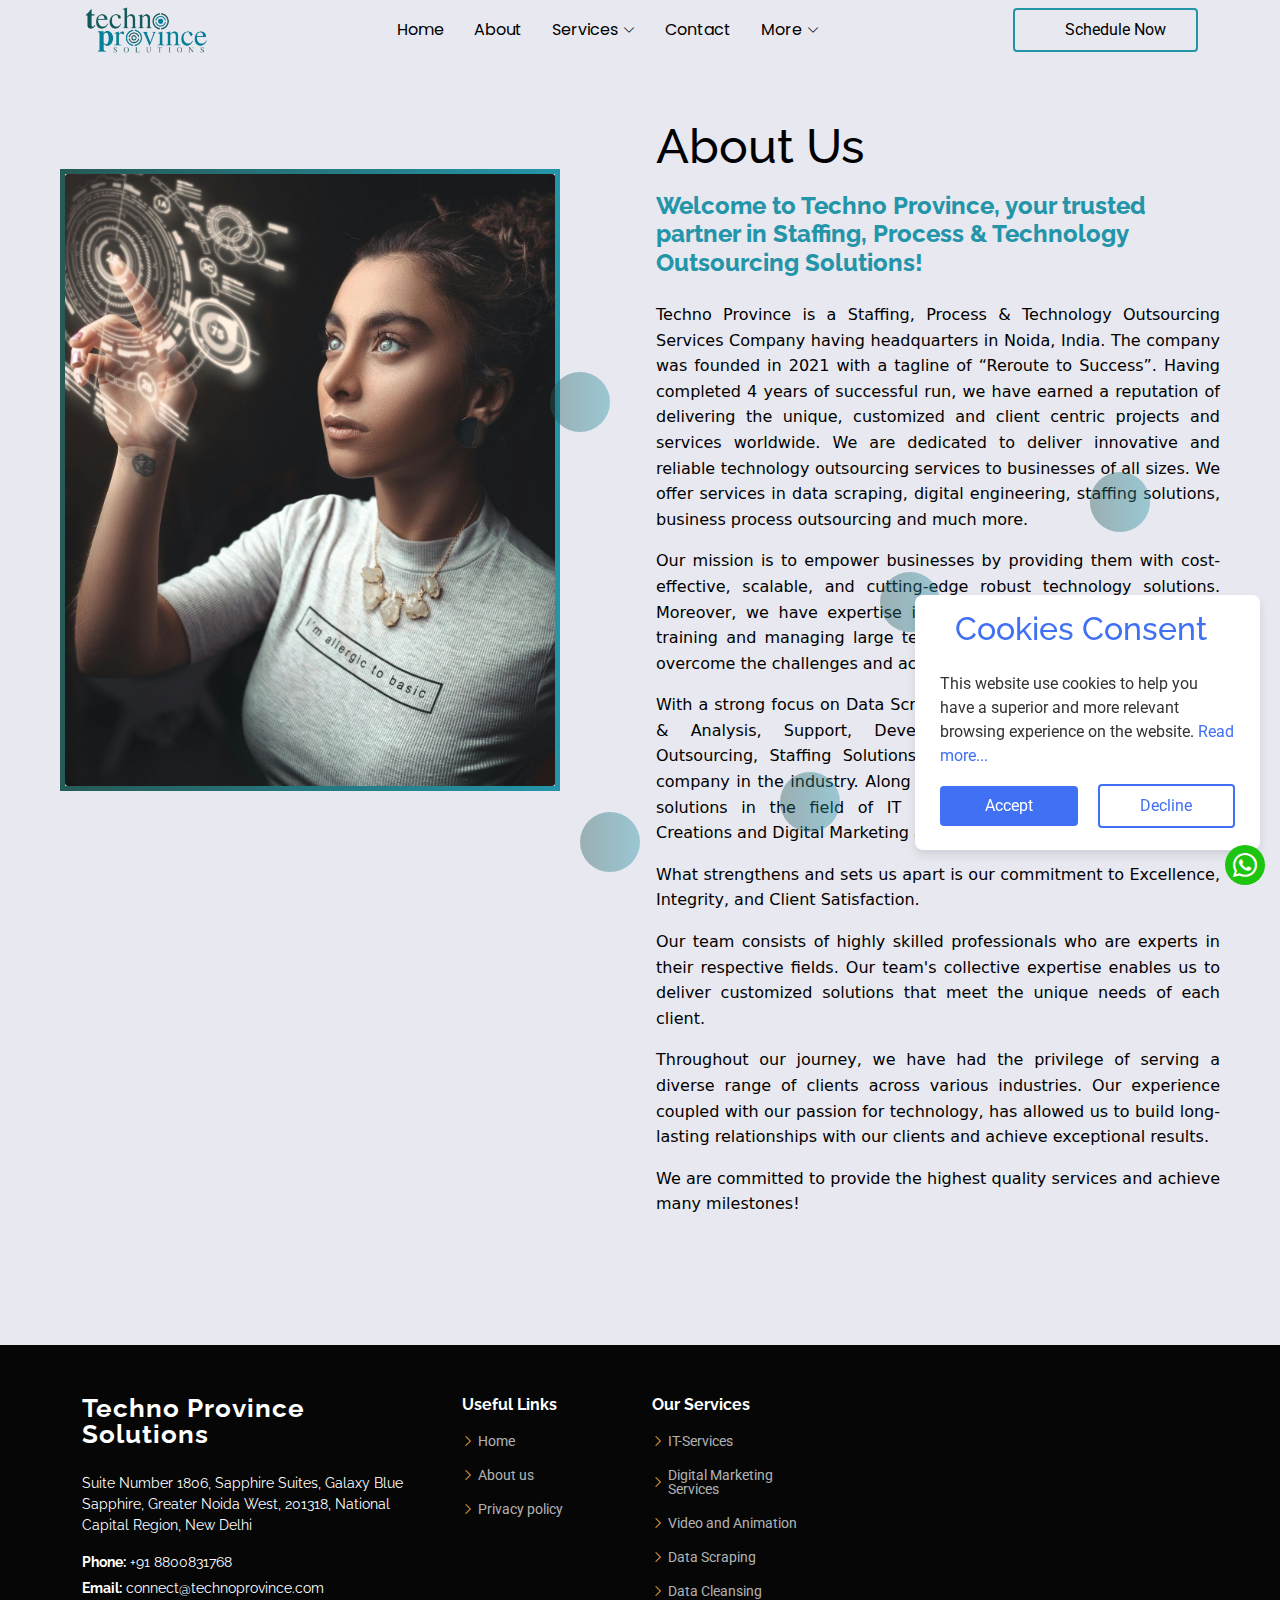
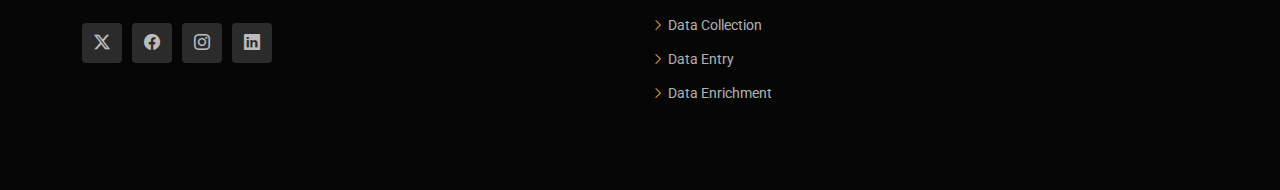
<file: about.html>
<!DOCTYPE html>

<head>
  <!-- Google Tag Manager -->
<script>(function(w,d,s,l,i){w[l]=w[l]||[];w[l].push({'gtm.start':
  new Date().getTime(),event:'gtm.js'});var f=d.getElementsByTagName(s)[0],
  j=d.createElement(s),dl=l!='dataLayer'?'&l='+l:'';j.async=true;j.src=
  'https://www.googletagmanager.com/gtm.js?id='+i+dl;f.parentNode.insertBefore(j,f);
  })(window,document,'script','dataLayer','GTM-KH3DTXFM');</script>
  <!-- End Google Tag Manager -->
  <link href='https://www.technoprovince.com/favicon.ico' rel='apple-touch-icon'/>
  <meta charset="utf-8">
  <meta content="width=device-width, initial-scale=1.0" name="viewport">
  <title>About Us - Techno Province, Your expert in technology solutions.</title>
  <meta name="description" content="Techno Province offers innovative tech outsourcing services, specializing in data scraping, analysis, development, and automation, helping businesses thrive with expert solutions.">
  <meta name="keywords" content="about us, who we are, techno province, data scraping, web scraping, data analysis, website designing, digital marketing, video creations, it services, data analytics">

  <!-- Favicons -->
  <link href="assets/img/Techno Province.png" rel="icon">

  <!-- Fonts -->
  <link href="https://fonts.googleapis.com" rel="preconnect">
  <link href="https://fonts.gstatic.com" rel="preconnect" crossorigin>
  <link href="https://fonts.googleapis.com/css2?family=Roboto:ital,wght@0,100;0,300;0,400;0,500;0,700;0,900;1,100;1,300;1,400;1,500;1,700;1,900&family=Poppins:ital,wght@0,100;0,200;0,300;0,400;0,500;0,600;0,700;0,800;0,900;1,100;1,200;1,300;1,400;1,500;1,600;1,700;1,800;1,900&family=Raleway:ital,wght@0,100;0,200;0,300;0,400;0,500;0,600;0,700;0,800;0,900;1,100;1,200;1,300;1,400;1,500;1,600;1,700;1,800;1,900&display=swap" rel="stylesheet">

  <!-- Vendor CSS Files -->
  <link href="assets/vendor/bootstrap/css/bootstrap.min.css" rel="stylesheet">
  <link href="assets/vendor/bootstrap-icons/bootstrap-icons.css" rel="stylesheet">
  <link href="assets/vendor/aos/aos.css" rel="stylesheet">
  <link href="assets/vendor/swiper/swiper-bundle.min.css" rel="stylesheet">
  <link href="assets/vendor/glightbox/css/glightbox.min.css" rel="stylesheet">

  <!-- Main CSS File -->
  <link href="assets/css/main.css" rel="stylesheet">
  <link href="assets/css/about.css" rel="stylesheet">

 
</head>

<body class="index-page">

  <div class="cookie_wrapper">
    <header class="cookie_header">
      <i class="bx bx-cookie"></i>
      <h2>Cookies Consent</h2>
    </header>

    <div class="cookie_data">
      <p>This website use cookies to help you have a superior and more relevant browsing experience on the website. <a href="#"> Read more...</a></p>
    </div>

    <div class="cookie_buttons">
      <button class="button" id="acceptBtn">Accept</button>
      <button class="button" id="declineBtn">Decline</button>
    </div>
  </div>

  <!-- Google Tag Manager (noscript) -->
<noscript><iframe src="https://www.googletagmanager.com/ns.html?id=GTM-KH3DTXFM"
  height="0" width="0" style="display:none;visibility:hidden"></iframe></noscript>
  <!-- End Google Tag Manager (noscript) -->

  <header style="background-color: #e8e8f0;" id="header" class="header d-flex align-items-center fixed-top">
    <div class="container-fluid container-xl position-relative d-flex align-items-center justify-content-between">

      <a href="./" class="logo d-flex align-items-center me-auto me-lg-0">
        <!-- Uncomment the line below if you also wish to use an image logo -->
        <img src="assets/img/Techno Province-logo.jpg" alt="Techno Province">
       
      </a>

      <nav id="navmenu" class="navmenu">
        <ul>
          <li><a href="./" class="active">Home<br></a></li>
          <li><a href="about">About</a></li>
          <li class="dropdown"><a href="#"><span>Services</span> <i class="bi bi-chevron-down toggle-dropdown"></i></a>
            <ul>
              <li><a href="itservice">IT-Services</a></li>
              <li><a href="digitalm">Digital Marketing</a></li>
              <li><a href="data-scraping">Data Scraping</a></li>
              <li><a href="video-editing">Video and Animations</a></li>
              <li><a href="data-cleansing">Data Cleansing</a></li>
              <li><a href="data-collection">Data Collection</a></li>
              <li><a href="data-entry">Data Entry</a></li>
              <li><a href="data-enrichment">Data Enrichment</a></li>
              <!-- <li><a href="term.html">Terms and Conditions</a></li> -->
            </ul>
          </li>
          <li><a href="./#contact">Contact</a></li>
          <li class="dropdown"><a href="#"><span>More</span> <i class="bi bi-chevron-down toggle-dropdown"></i></a>
            <ul>
              <li><a href="privacy">Privacy and Policy</a></li>
              <!-- <li><a href="term.html">Terms and Conditions</a></li> -->
            </ul>
          </li>
        </ul>
        <i class="mobile-nav-toggle d-xl-none bi bi-list"></i>
      </nav>
      <a class="btn-getstarted  fs-6" href="./#contact">
        <span class="spinner-grow spinner-grow-sm " style="color: #265a56;" role="status" aria-hidden="true"></span>
        Schedule Now
      </a>

     

</div>
</header>



  <!-- About Section -->
  
    <div class="about-body">

      <div class="about-container">
          <div class="about-content">
              <div class="about-image-section">
                  <img src="assets\img\TechnoProvince-Aboutbackground.jpg" alt="Techno Province">
              </div>
              <div class="about-text-section">
                  <h1 class="about-h1">About Us</h1>
                  <h2 class="about-h2"> Welcome to Techno Province, your trusted partner in Staffing, Process & Technology Outsourcing Solutions!</h2>
                  
                      <p class="p">
                        Techno Province is a Staffing, Process & Technology Outsourcing Services Company having headquarters in Noida, India. The company was founded in 2021 with a tagline of “Reroute to Success”. Having completed 4 years of successful run, we have earned a reputation of delivering the unique, customized and client centric projects and services worldwide. We are dedicated to deliver innovative and reliable technology outsourcing services to businesses of all sizes. We offer services in data scraping, digital engineering, 
                        staffing solutions, business process outsourcing and much more.
                        </p>

                        <p class="p">Our mission is to empower businesses by providing them with cost-effective, scalable, and cutting-edge robust technology solutions. Moreover, we have expertise in staffing solutions including hiring, training and managing large teams. Our goal is to help our
                           clients overcome the challenges and achieve their full potential.</p> 

                        <p class="p">With a strong focus on Data Scraping, Web Scraping, Data Extraction & Analysis, Support, Development & Automation, Process Outsourcing, Staffing Solutions, we have been a rapidly growing company in the industry. Along with, we provide expert services and solutions in the field of IT Services, 
                          Website designing, Video Creations and Digital Marketing as well. </p> 

                          <p class="p">What strengthens and sets us apart is our commitment to Excellence, Integrity, and Client Satisfaction. 
                          </p>
                          
                        <p class="p">Our team consists of highly skilled professionals who are experts in their respective fields. Our team's collective expertise enables us to deliver customized solutions
                           that meet the unique needs of each client.</p> 

                        <p class="p">Throughout our journey, we have had the privilege of serving a diverse range of clients across various industries. Our experience coupled with our passion for technology, has allowed us to build long-lasting
                           relationships with our clients and achieve exceptional results.</p>

                        <p class="p">We are committed to provide the highest quality services and achieve many milestones!
                        </p>   
                  
              </div>
            
          </div>
  
         
  
          <div class="coins">
              <div class="coin coin-1"></div>
              <div class="coin coin-2"></div>
              <div class="coin coin-3"></div>
              <div class="coin coin-4"></div>
              <div class="coin coin-5"></div>
              <div class="coin coin-6"></div>
          </div>
      </div>
    </div>



  



<footer id="footer" class="footer dark-background">

  <div class="footer-top">
    <div class="container">
      <div class="row gy-4">
        <div class="col-lg-4 col-md-6 footer-about">
          <a href="./" class="logo d-flex align-items-center">
            <span class="sitename">Techno Province Solutions</span>

          </a>

          <div class="footer-contact pt-3">
            <p>Suite Number 1806, Sapphire Suites, Galaxy Blue Sapphire, Greater Noida West, 201318, National Capital Region, New Delhi</p>
            <!-- <p>Greater Noida</p> -->
            <p class="mt-3"><strong>Phone:</strong> <span>+91 8800831768</span></p>
            <p><strong>Email:</strong> <span>connect@technoprovince.com</span></p>
          </div>
          <div class="social-links d-flex mt-4">
            <a target="_blank" href="https://x.com/technoprovince"><i class="bi bi-twitter-x"></i></a>
            <a target="_blank" href="https://www.facebook.com/technoprovince/"><i class="bi bi-facebook"></i></a>
            <a target="_blank" href=""><i class="bi bi-instagram"></i></a>
            <a target="_blank" href="https://www.linkedin.com/company/techno-province"><i class="bi bi-linkedin"></i></a>
          </div>
        </div>

        <div class="col-lg-2 col-md-3 footer-links">
          <h4>Useful Links</h4>
          <ul>
            <li><i class="bi bi-chevron-right"></i> <a href="./"> Home</a></li>
            <li><i class="bi bi-chevron-right"></i> <a href="about"> About us</a></li>
            <!-- <li><i class="bi bi-chevron-right"></i> <a href="services call-to-action"> Services</a></li> -->
            <!-- <li><i class="bi bi-chevron-right"></i> <a href="term.html"> Terms of service</a></li> -->
            <li><i class="bi bi-chevron-right"></i> <a href="privacy"> Privacy policy</a></li>
          </ul>
        </div>

        <div class="col-lg-2 col-md-3 footer-links">
          <h4>Our Services</h4>
          <ul>
            <li><i class="bi bi-chevron-right"></i> <a href="itservice"> IT-Services</a></li>
            <li><i class="bi bi-chevron-right"></i> <a href="digitalm"> Digital Marketing Services</a></li>
            <li><i class="bi bi-chevron-right"></i> <a href="video-editing"> Video and Animation</a></li>
            <li><i class="bi bi-chevron-right"></i> <a href="data-scraping"> Data Scraping</a></li>
            <li><i class="bi bi-chevron-right"></i> <a href="data-cleansing"> Data Cleansing</a></li>
            <li><i class="bi bi-chevron-right"></i> <a href="data-collection"> Data Collection</a></li>
            <li><i class="bi bi-chevron-right"></i> <a href="data-entry"> Data Entry</a></li>
            <li><i class="bi bi-chevron-right"></i> <a href="data-enrichment"> Data Enrichment</a></li>
          </ul>
        </div>
       

      </div>
    </div>
  </div>



</footer>




<!-- Scroll Top -->
<a target="_blank" href="https://wa.me/918800831768" id="scroll-top" class="scroll-top d-flex align-items-center justify-content-center"><i class="bi bi-whatsapp text-white"></i></a>

<!-- Preloader -->
<div id="preloader"></div>

<!-- Vendor JS Files -->
<script src="assets/vendor/bootstrap/js/bootstrap.bundle.min.js"></script>
<script src="assets/vendor/aos/aos.js"></script>
<script src="assets/vendor/swiper/swiper-bundle.min.js"></script>
<script src="assets/vendor/glightbox/js/glightbox.min.js"></script>
<script src="assets/vendor/imagesloaded/imagesloaded.pkgd.min.js"></script>
<script src="assets/vendor/isotope-layout/isotope.pkgd.min.js"></script>
<script src="assets/vendor/purecounter/purecounter_vanilla.js"></script>

<!-- Main JS File -->
<script src="assets/js/main.js"></script>

</body>

</html>
</file>
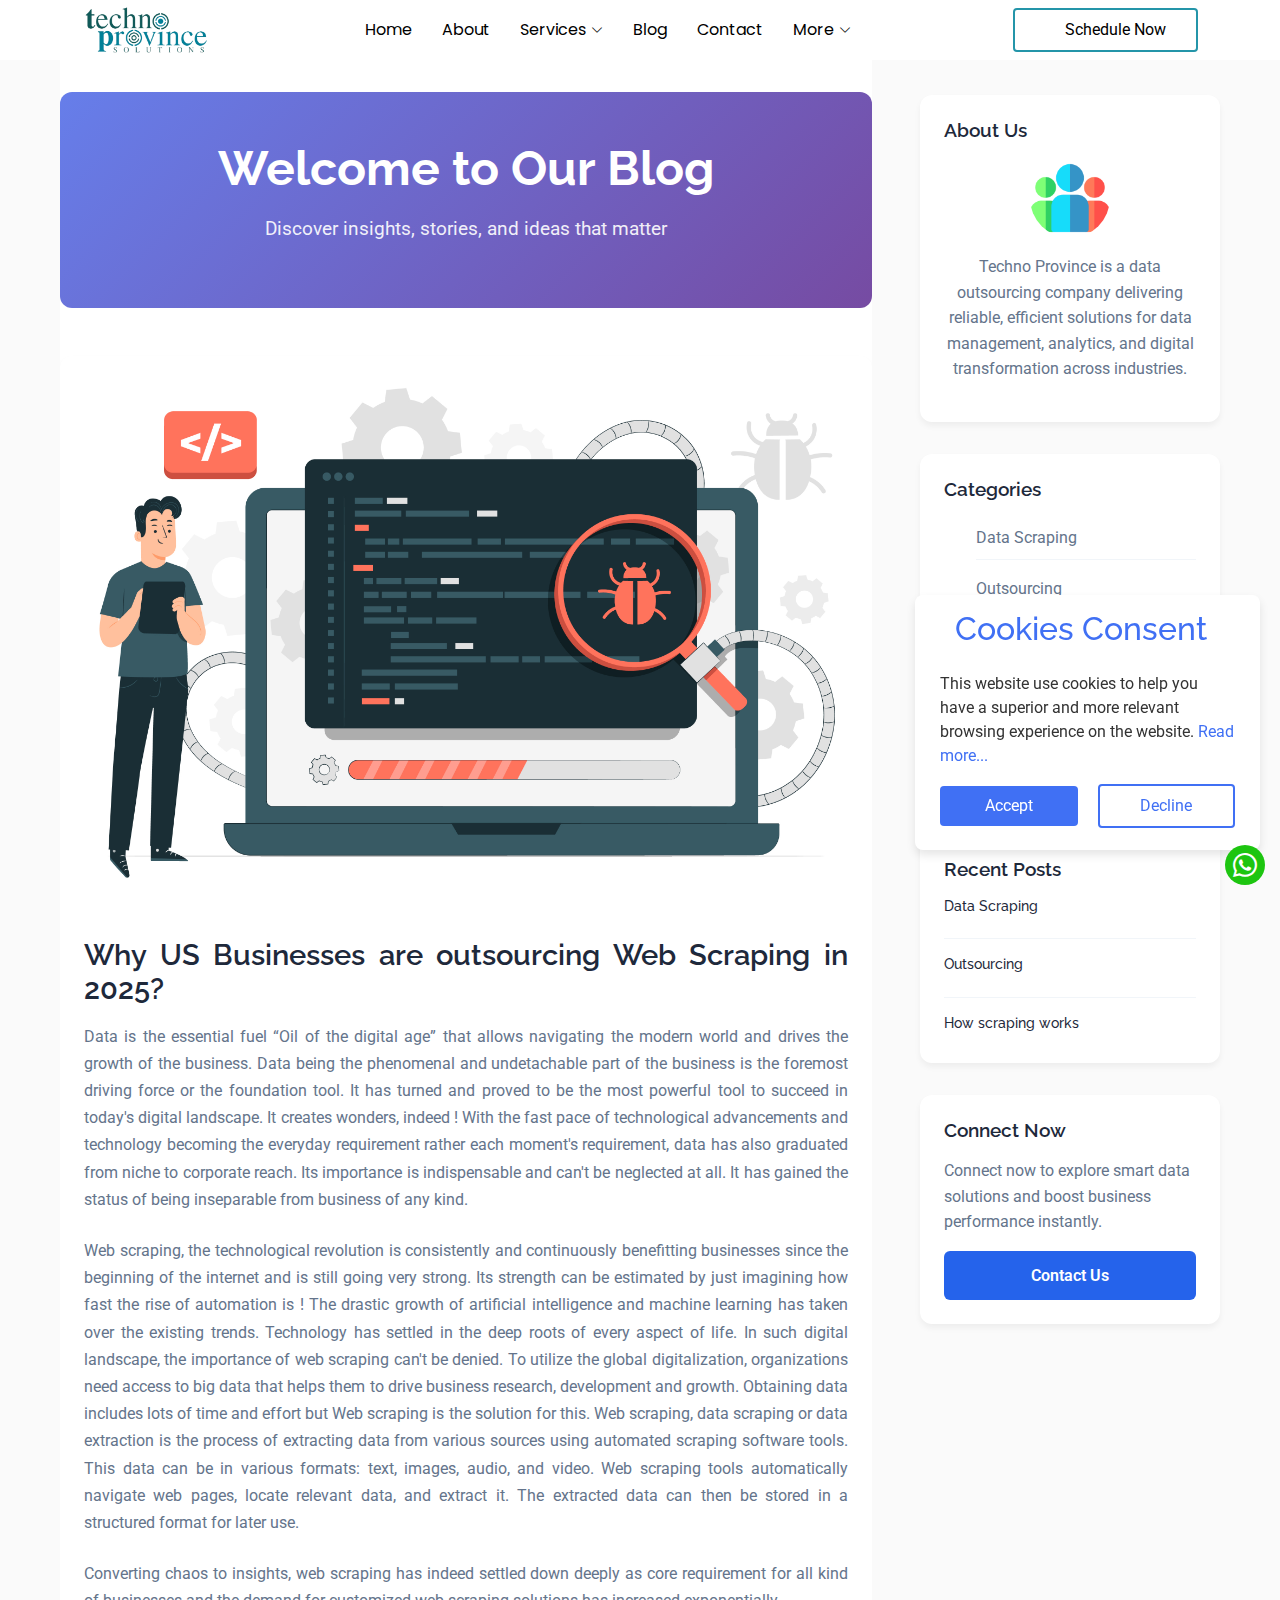
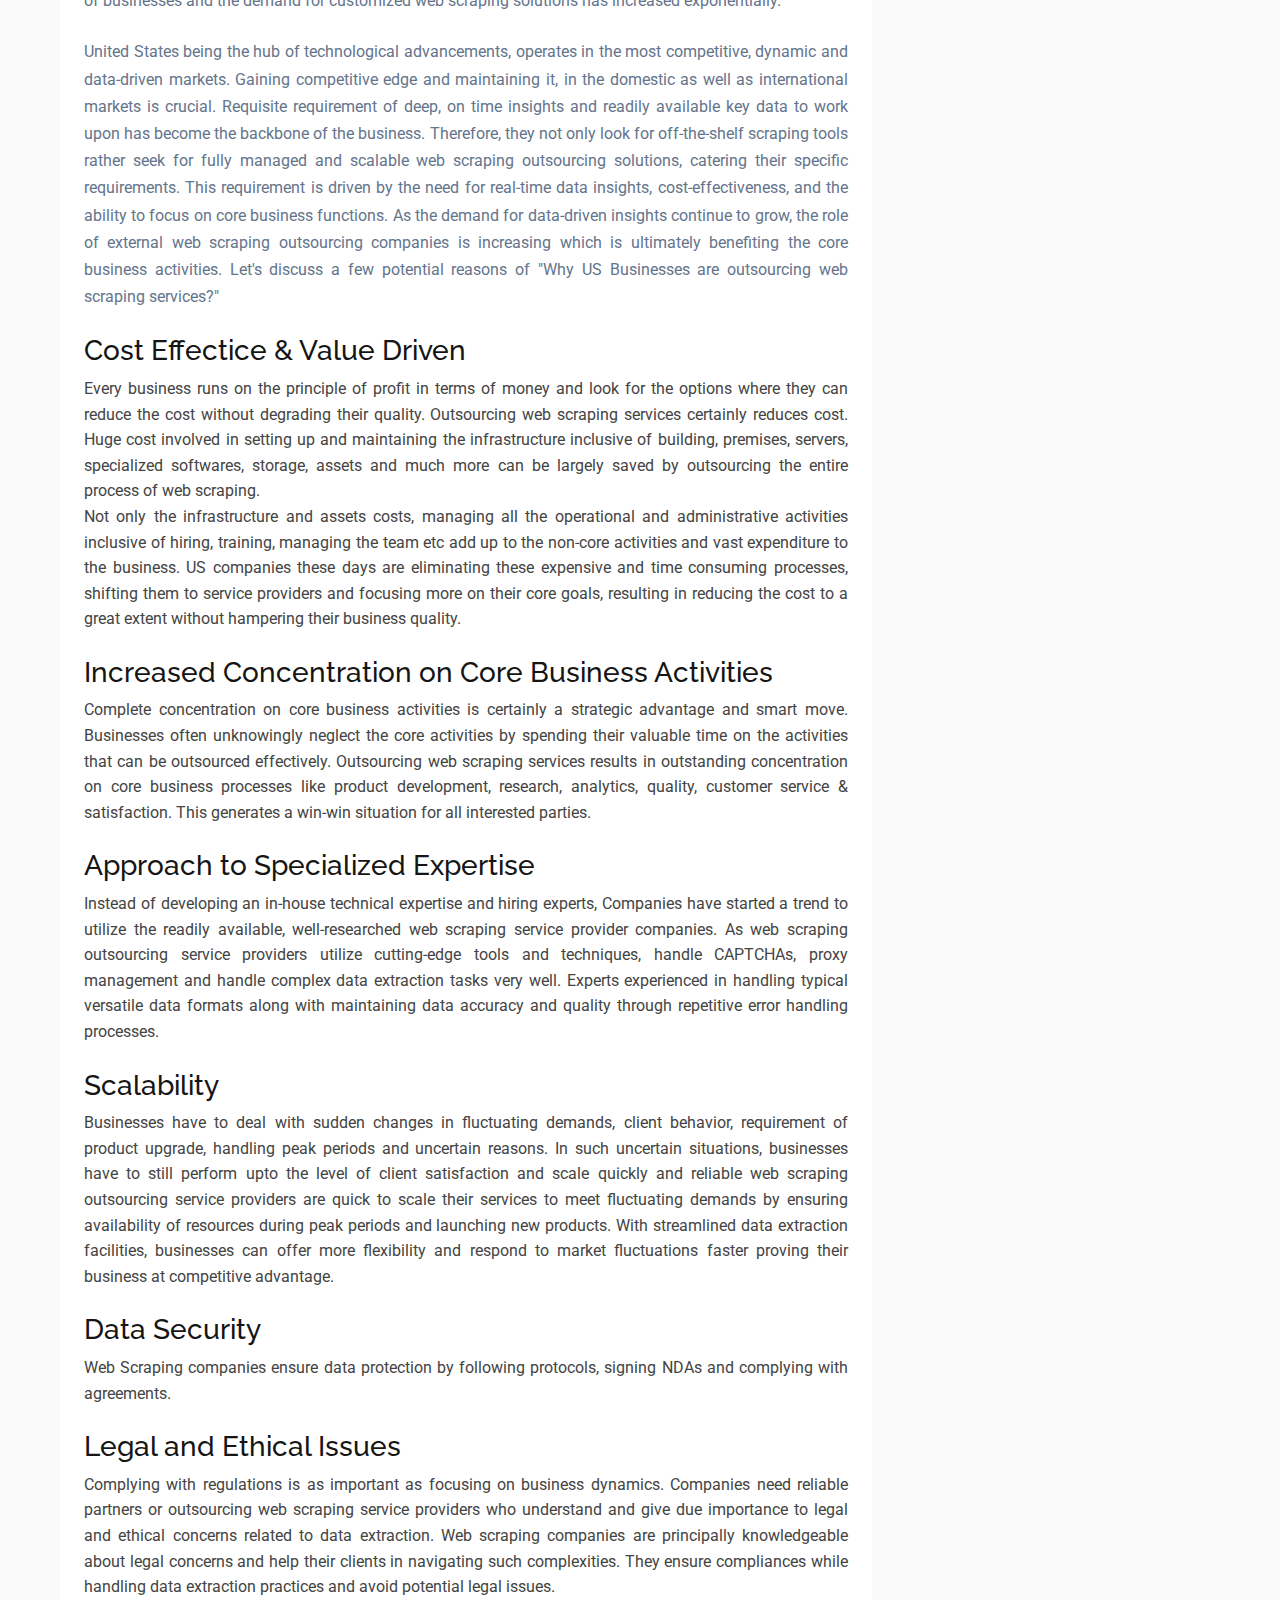
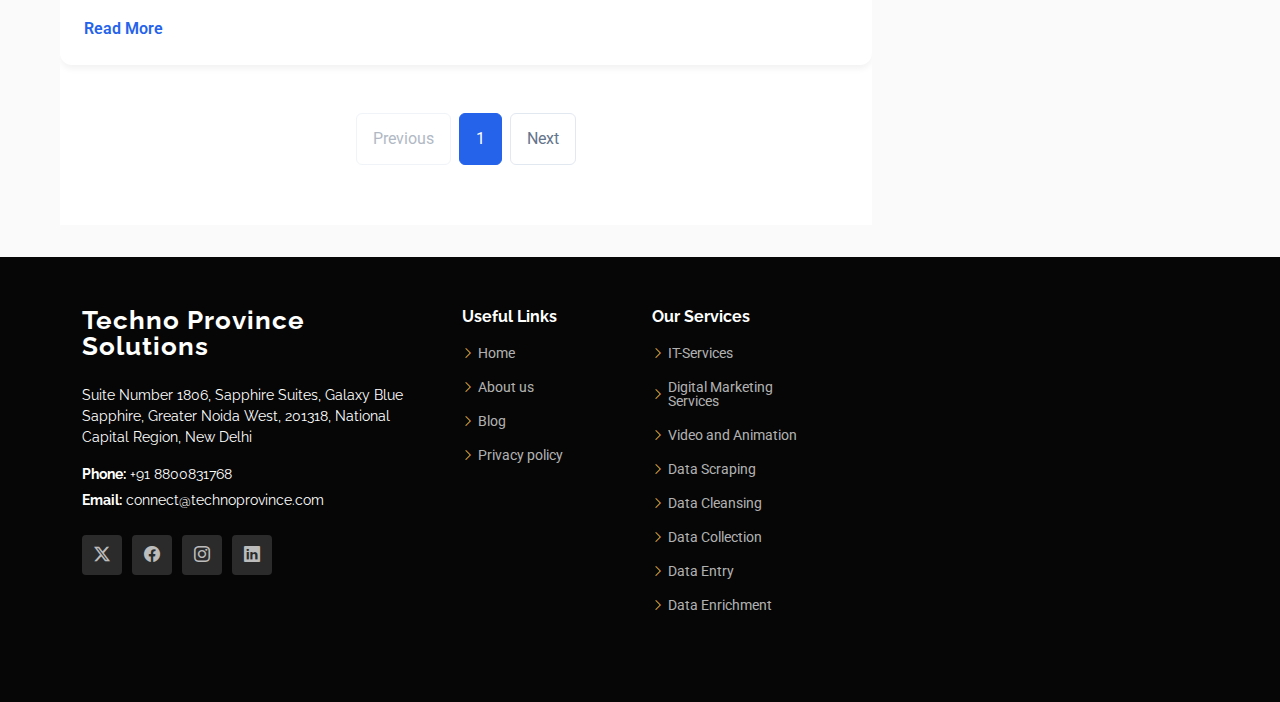
<file: blog.html>
<!DOCTYPE html>
<html lang="en">

<head>
  <!-- Google Tag Manager -->
<script>(function(w,d,s,l,i){w[l]=w[l]||[];w[l].push({'gtm.start':
  new Date().getTime(),event:'gtm.js'});var f=d.getElementsByTagName(s)[0],
  j=d.createElement(s),dl=l!='dataLayer'?'&l='+l:'';j.async=true;j.src=
  'https://www.googletagmanager.com/gtm.js?id='+i+dl;f.parentNode.insertBefore(j,f);
  })(window,document,'script','dataLayer','GTM-KH3DTXFM');</script>
  <!-- End Google Tag Manager -->
  <link href='https://www.technoprovince.com/favicon.ico' rel='apple-touch-icon'/>
  <meta charset="utf-8">
  <meta content="width=device-width, initial-scale=1.0" name="viewport">
  <title>Techno Province | Digital Marketing Services: SEO, PPC, Content, Social Media & More</title>
  <meta name="description" content="Boost your online presence with SEO, PPC advertising, content marketing, social media management, email campaigns, and more. Drive traffic, engage customers, and grow.">
  <meta name="keywords" content="search engine optimization, digital marketing, seo company near me, local seo services, seo optimization companies, seo optimization companies, social media, email marketing, website designing, digital analytics, online reputation management, digital marketing services, on page seo, off page seo,">

  <!-- Favicons -->
  <link href="assets/img/Techno Province.png" rel="icon">
  

  <!-- Fonts -->
  <link href="https://fonts.googleapis.com" rel="preconnect">
  <link href="https://fonts.gstatic.com" rel="preconnect" crossorigin>
  <link href="https://fonts.googleapis.com/css2?family=Roboto:ital,wght@0,100;0,300;0,400;0,500;0,700;0,900;1,100;1,300;1,400;1,500;1,700;1,900&family=Poppins:ital,wght@0,100;0,200;0,300;0,400;0,500;0,600;0,700;0,800;0,900;1,100;1,200;1,300;1,400;1,500;1,600;1,700;1,800;1,900&family=Raleway:ital,wght@0,100;0,200;0,300;0,400;0,500;0,600;0,700;0,800;0,900;1,100;1,200;1,300;1,400;1,500;1,600;1,700;1,800;1,900&display=swap" rel="stylesheet">

  <!-- Vendor CSS Files -->
  <link href="assets/vendor/bootstrap/css/bootstrap.min.css" rel="stylesheet">
  <link href="assets/vendor/bootstrap-icons/bootstrap-icons.css" rel="stylesheet">
  <link href="assets/vendor/aos/aos.css" rel="stylesheet">
  <link href="assets/vendor/swiper/swiper-bundle.min.css" rel="stylesheet">
  <link href="assets/vendor/glightbox/css/glightbox.min.css" rel="stylesheet">


  <!-- Main CSS File -->
  <link href="assets/css/main.css" rel="stylesheet">
  <link href="assets/css/blog.css" rel="stylesheet">
  

</head>

<body class="service-details-page">

     <div class="cookie_wrapper">
    <header class="cookie_header">
      <i class="bx bx-cookie"></i>
      <h2>Cookies Consent</h2>
    </header>

    <div class="cookie_data">
      <p>This website use cookies to help you have a superior and more relevant browsing experience on the website. <a href="#"> Read more...</a></p>
    </div>

    <div class="cookie_buttons">
      <button class="button" id="acceptBtn">Accept</button>
      <button class="button" id="declineBtn">Decline</button>
    </div>
  </div>

  <!-- Google Tag Manager (noscript) -->
<noscript><iframe src="https://www.googletagmanager.com/ns.html?id=GTM-KH3DTXFM"
  height="0" width="0" style="display:none;visibility:hidden"></iframe></noscript>
  <!-- End Google Tag Manager (noscript) -->

  <header id="header" class="header d-flex align-items-center fixed-top">
    <div class="container-fluid container-xl position-relative d-flex align-items-center justify-content-between">

      <a href="./" class="logo d-flex align-items-center me-auto me-lg-0">
        <!-- Uncomment the line below if you also wish to use an image logo -->
        <img src="assets/img/Techno Province-logo.jpg" alt="Techno Province">
       
      </a>

      <nav id="navmenu" class="navmenu">
        <ul>
          <li><a href="./" class="active">Home<br></a></li>
          <li><a href="about">About</a></li>
          <li class="dropdown"><a href="#"><span>Services</span> <i class="bi bi-chevron-down toggle-dropdown"></i></a>
            <ul>
              <li><a href="itservice">IT-Services</a></li>
              <li><a href="digitalm">Digital Marketing</a></li>
              <li><a href="data-scraping">Data Scraping</a></li>
              <li><a href="video-editing">Video and Animations</a></li>
              <li><a href="data-cleansing">Data Cleansing</a></li>
              <li><a href="data-collection">Data Collection</a></li>
              <li><a href="data-entry">Data Entry</a></li>
              <li><a href="data-enrichment">Data Enrichment</a></li>
              <!-- <li><a href="term.html">Terms and Conditions</a></li> -->
            </ul>
          </li>
          <li><a href="blog">Blog</a></li>
          <li><a href="./#contact">Contact</a></li>
          <li class="dropdown"><a href="#"><span>More</span> <i class="bi bi-chevron-down toggle-dropdown"></i></a>
            <ul>
              <li><a href="privacy">Privacy and Policy</a></li>
              <!-- <li><a href="term.html">Terms and Conditions</a></li> -->
            </ul>
          </li>
        </ul>
        <i class="mobile-nav-toggle d-xl-none bi bi-list"></i>
      </nav>
      <a class="btn-getstarted  fs-6" href="./#contact">
        <span class="spinner-grow spinner-grow-sm " style="color: #265a56;" role="status" aria-hidden="true"></span>
        Schedule Now
      </a>


    </div>
  </header>
 
  <div class="blog_wrapper">
    <main class="blog_main">
        <div class="blog_container">
            <div class="blog_content-wrapper">
                <section class="blog_blog-content">
                    <div class="blog_hero-section">
                        <h1 class="blog_hero-title" style="color: white;">Welcome to Our Blog</h1>
                        <p class="blog_hero-subtitle">Discover insights, stories, and ideas that matter</p>
                    </div>

                    <article class="blog_blog-post blog_featured">
                        <div class="blog_post-image">
                            <img src="assets/img/Techno-Province-blog1.jpg" alt="Featured post image">
                        </div>
                        <div class="blog_post-content">
                            <div class="blog_post-meta">
                                <!-- <span class="blog_post-date">December 15, 2024</span> -->
                                <!-- <span class="blog_post-author">By John Doe</span> -->
                            </div>
                            <h2 class="blog_post-title">
                                <a href="#">Why US Businesses are outsourcing Web Scraping in 2025?</a>
                            </h2>
                            <p class="blog_post-excerpt">
                                Data is the essential fuel “Oil of the digital age” that allows navigating the modern world and drives the growth of the business. Data being the phenomenal and undetachable part of the business is the foremost driving force or the foundation tool. It has turned and proved to be the most powerful tool to succeed in today's digital landscape. It creates wonders, indeed ! With the fast pace of technological advancements and technology becoming the everyday requirement rather each moment's requirement, data has also graduated from niche to corporate reach. Its importance is indispensable and can't be neglected at all. It has gained the status of being inseparable from business of any kind.
                            </p> 
                            <p class="blog_post-excerpt">
                                Web scraping, the technological revolution is consistently and continuously benefitting businesses since the beginning of the internet and is still going very strong. Its strength can be estimated by just imagining how fast the rise of automation is ! The drastic growth of artificial intelligence and machine learning has taken over the existing trends. Technology has settled in the deep roots of every aspect of life. In such digital landscape, the importance of web scraping can't be denied. To utilize the global digitalization, organizations need access to big data that helps them to drive business research, development and growth. Obtaining data includes lots of time and effort but Web scraping is the solution for this. Web scraping, data scraping or data extraction is the process of extracting data from various sources using automated scraping software tools. This data can be in various formats: text, images, audio, and video. Web scraping tools automatically navigate web pages, locate relevant data, and extract it. The extracted data can then be stored in a structured format for later use.
                            </p> 
                            <p class="blog_post-excerpt">
                                Converting chaos to insights, web scraping has indeed settled down deeply as core requirement for all kind of businesses and the demand for customized web scraping solutions has increased exponentially.
                            </p> 
                            <p class="blog_post-excerpt">
                                United States being the hub of technological advancements, operates in the most competitive, dynamic and data-driven markets. Gaining competitive edge and maintaining it, in the domestic as well as international markets is crucial. Requisite requirement of deep, on time insights and readily available key data to work upon has become the backbone of the business. Therefore, they not only look for off-the-shelf scraping tools rather seek for fully managed and scalable web scraping outsourcing solutions, catering their specific requirements. This requirement is driven by the need for real-time data insights, cost-effectiveness, and the ability to focus on core business functions. As the demand for data-driven insights continue to grow, the role of external web scraping outsourcing companies is increasing which is ultimately benefiting the core business activities. Let's discuss a few potential reasons of "Why US Businesses are outsourcing web scraping services?"
                            </p> 
                            <p class="blog_post-excerpt">
                                <h3>Cost Effectice & Value Driven</h3>
                                Every business runs on the principle of profit in terms of money and look for the options where they can reduce the cost without degrading their quality. Outsourcing web scraping services certainly reduces cost. Huge cost involved in setting up and maintaining the infrastructure inclusive of building, premises, servers, specialized softwares, storage, assets and much more can be largely saved by outsourcing the entire process of web scraping.<br>
                                Not only the infrastructure and assets costs, managing all the operational and administrative activities inclusive of hiring, training, managing the team etc add up to the non-core activities and vast expenditure to the business. US companies these days are eliminating these expensive and time consuming processes, shifting them to service providers and focusing more on their core goals, resulting in reducing the cost to a great extent without hampering their business quality.
                            </p> 
                            <p class="blog_post-excerpt">
                                <h3>Increased Concentration on Core Business Activities</h3>
                                Complete concentration on core business activities is certainly a strategic advantage and smart move. Businesses often unknowingly neglect the core activities by spending their valuable time on the activities that can be outsourced effectively. Outsourcing web scraping services results in outstanding concentration on core business processes like product development, research, analytics, quality, customer service & satisfaction. This generates a win-win situation for all interested parties.
                            </p> 
                            <p class="blog_post-excerpt">
                                <h3>Approach to Specialized Expertise</h3>
                                Instead of developing an in-house technical expertise and hiring experts, Companies have started a trend to utilize the readily available, well-researched web scraping service provider companies. As web scraping outsourcing service providers utilize cutting-edge tools and techniques, handle CAPTCHAs, proxy management and handle complex data extraction tasks very well. Experts experienced in handling typical versatile data formats along with maintaining data accuracy and quality through repetitive error handling processes.
                                
                            </p>  
                            <p class="blog_post-excerpt">
                                <h3>Scalability</h3>
                                Businesses have to deal with sudden changes in fluctuating demands, client behavior, requirement of product upgrade, handling peak periods and uncertain reasons. In such uncertain situations, businesses have to still perform upto the level of client satisfaction and scale quickly and reliable web scraping outsourcing service providers are quick to scale their services to meet fluctuating demands by ensuring availability of resources during peak periods and launching new products. With streamlined data extraction facilities, businesses can offer more flexibility and respond to market fluctuations faster proving their business at competitive advantage.
                                
                            </p> 
                            <p class="blog_post-excerpt">
                                <h3>Data Security</h3>
                                Web Scraping companies ensure data protection by following protocols, signing NDAs and complying with agreements.
                                
                            </p> 
                            <p class="blog_post-excerpt">
                                <h3>Legal and Ethical Issues</h3>
                                Complying with regulations is as important as focusing on business dynamics. Companies need reliable partners or outsourcing web scraping service providers who understand and give due importance to legal and ethical concerns related to data extraction. Web scraping companies are principally knowledgeable about legal concerns and help their clients in navigating such complexities. They ensure compliances while handling data extraction practices and avoid potential legal issues.
                                
                            </p>  
                             
                            <a href="#" class="blog_read-more">Read More</a>
                        </div>
                    </article>

                    <!-- <div class="blog_posts-grid">
                        <article class="blog_blog-post">
                            <div class="blog_post-image">
                                <img src="/placeholder.svg?height=200&width=400" alt="Blog post image">
                                <div class="blog_post-category">Technology</div>
                            </div>
                            <div class="blog_post-content">
                                <div class="blog_post-meta">
                                    <span class="blog_post-date">December 12, 2024</span>
                                    <span class="blog_post-author">By Jane Smith</span>
                                </div>
                                <h3 class="blog_post-title">
                                    <a href="#">Building Responsive Websites with Modern CSS</a>
                                </h3>
                                <p class="blog_post-excerpt">
                                    Learn the essential techniques for creating responsive websites that work perfectly across all devices using modern CSS features.
                                </p>
                                <a href="#" class="blog_read-more">Read More</a>
                            </div>
                        </article>

                        <article class="blog_blog-post">
                            <div class="blog_post-image">
                                <img src="/placeholder.svg?height=200&width=400" alt="Blog post image">
                                <div class="blog_post-category">Design</div>
                            </div>
                            <div class="blog_post-content">
                                <div class="blog_post-meta">
                                    <span class="blog_post-date">December 10, 2024</span>
                                    <span class="blog_post-author">By Mike Johnson</span>
                                </div>
                                <h3 class="blog_post-title">
                                    <a href="#">UI/UX Design Principles Every Developer Should Know</a>
                                </h3>
                                <p class="blog_post-excerpt">
                                    Discover the fundamental design principles that will help you create better user experiences and more intuitive interfaces.
                                </p>
                                <a href="#" class="blog_read-more">Read More</a>
                            </div>
                        </article>

                        <article class="blog_blog-post">
                            <div class="blog_post-image">
                                <img src="/placeholder.svg?height=200&width=400" alt="Blog post image">
                                <div class="blog_post-category">Tutorial</div>
                            </div>
                            <div class="blog_post-content">
                                <div class="blog_post-meta">
                                    <span class="blog_post-date">December 8, 2024</span>
                                    <span class="blog_post-author">By Sarah Wilson</span>
                                </div>
                                <h3 class="blog_post-title">
                                    <a href="#">Getting Started with JavaScript ES6+ Features</a>
                                </h3>
                                <p class="blog_post-excerpt">
                                    A comprehensive guide to modern JavaScript features that will improve your code quality and development efficiency.
                                </p>
                                <a href="#" class="blog_read-more">Read More</a>
                            </div>
                        </article>

                        <article class="blog_blog-post">
                            <div class="blog_post-image">
                                <img src="/placeholder.svg?height=200&width=400" alt="Blog post image">
                                <div class="blog_post-category">Career</div>
                            </div>
                            <div class="blog_post-content">
                                <div class="blog_post-meta">
                                    <span class="blog_post-date">December 5, 2024</span>
                                    <span class="blog_post-author">By Alex Brown</span>
                                </div>
                                <h3 class="blog_post-title">
                                    <a href="#">How to Build a Strong Developer Portfolio</a>
                                </h3>
                                <p class="blog_post-excerpt">
                                    Tips and strategies for creating a portfolio that showcases your skills and helps you land your dream job in tech.
                                </p>
                                <a href="#" class="blog_read-more">Read More</a>
                            </div>
                        </article>
                    </div> -->

                    <div class="blog_pagination">
                        <a href="#" class="blog_pagination-link disabled">Previous</a>
                        <a href="#" class="blog_pagination-link active">1</a>
                        <!-- <a href="#" class="blog_pagination-link">2</a>
                        <a href="#" class="blog_pagination-link">3</a> -->
                        <a href="#" class="blog_pagination-link">Next</a>
                    </div>
                </section>

                <aside class="blog_sidebar">
                    <div class="blog_widget">
                        <h3 class="blog_widget-title">About Us</h3>
                        <div class="blog_about-widget">
                            <img src="assets/img/Techno-Province-blog2.png" alt="Author photo" class="blog_author-photo">
                            <p>Techno Province is a data outsourcing company delivering reliable, efficient solutions for data management, analytics, and digital transformation across industries.</p>
                        </div>
                    </div>

                    <div class="blog_widget">
                        <h3 class="blog_widget-title">Categories</h3>
                        <ul class="blog_category-list">
                            <li><a href="#">Data Scraping </a></li>
                            <li><a href="#">Outsourcing </a></li>
                            <li><a href="#">Web Development </a></li>
                            <li><a href="#">Career </a></li>
                            <li><a href="#">Personal </a></li>
                        </ul>
                    </div>

                    <div class="blog_widget">
                        <h3 class="blog_widget-title">Recent Posts</h3>
                        <div class="blog_recent-posts">
                            <article class="blog_recent-post">
                                <!-- <img src="/placeholder.svg?height=60&width=80" alt="Recent post"> -->
                                <div class="blog_recent-post-content">
                                    <h4><a href="#">Data Scraping</a></h4>
                                    <!-- <span class="blog_recent-post-date">Dec 14, 2024</span> -->
                                </div>
                            </article>
                            <article class="blog_recent-post">
                                <!-- <img src="/placeholder.svg?height=60&width=80" alt="Recent post"> -->
                                <div class="blog_recent-post-content">
                                    <h4><a href="#">Outsourcing</a></h4>
                                    <!-- <span class="blog_recent-post-date">Dec 11, 2024</span> -->
                                </div>
                            </article>
                            <article class="blog_recent-post">
                                <!-- <img src="/placeholder.svg?height=60&width=80" alt="Recent post"> -->
                                <div class="blog_recent-post-content">
                                    <h4><a href="#">How scraping works</a></h4>
                                    <!-- <span class="blog_recent-post-date">Dec 9, 2024</span> -->
                                </div>
                            </article>
                        </div>
                    </div>

                    <div class="blog_widget">
                        <h3 class="blog_widget-title">Connect Now</h3>
                        <div class="blog_newsletter-widget">
                            <p>Connect now to explore smart data solutions and boost business performance instantly.</p>
                            <form class="blog_newsletter-form">
                                <!-- <input type="email" placeholder="Your email address" required> -->
                                <button type="submit"><a style="color: white;" href="./#contact">Contact Us</a></button>
                            </form>
                        </div>
                    </div>
                </aside>
            </div>
        </div>
    </main>
</div>

  <footer id="footer" class="footer dark-background">

    <div class="footer-top">
      <div class="container">
        <div class="row gy-4">
          <div class="col-lg-4 col-md-6 footer-about">
            <a href="./" class="logo d-flex align-items-center">
              <span class="sitename">Techno Province Solutions</span>

            </a>

            <div class="footer-contact pt-3">
              <p>Suite Number 1806, Sapphire Suites, Galaxy Blue Sapphire, Greater Noida West, 201318, National Capital Region, New Delhi</p>
              <!-- <p>Greater Noida</p> -->
              <p class="mt-3"><strong>Phone:</strong> <span>+91 8800831768</span></p>
              <p><strong>Email:</strong> <span>connect@technoprovince.com</span></p>
            </div>
            <div class="social-links d-flex mt-4">
              <a target="_blank" href="https://x.com/technoprovince"><i class="bi bi-twitter-x"></i></a>
            <a target="_blank" href="https://www.facebook.com/technoprovince/"><i class="bi bi-facebook"></i></a>
            <a target="_blank" href=""><i class="bi bi-instagram"></i></a>
            <a target="_blank" href="https://www.linkedin.com/company/techno-province"><i class="bi bi-linkedin"></i></a>
            </div>
          </div>

          <div class="col-lg-2 col-md-3 footer-links">
            <h4>Useful Links</h4>
            <ul>
              <li><i class="bi bi-chevron-right"></i> <a href="./"> Home</a></li>
              <li><i class="bi bi-chevron-right"></i> <a href="about"> About us</a></li>
              <!-- <li><i class="bi bi-chevron-right"></i> <a href="services call-to-action"> Services</a></li> -->
              <!-- <li><i class="bi bi-chevron-right"></i> <a href="term.html"> Terms of service</a></li> -->
               <li><i class="bi bi-chevron-right"></i> <a href="blog">Blog</a></li>
              <li><i class="bi bi-chevron-right"></i> <a href="privacy"> Privacy policy</a></li>
            </ul>
          </div>
  
          <div class="col-lg-2 col-md-3 footer-links">
            <h4>Our Services</h4>
            <ul>
              <li><i class="bi bi-chevron-right"></i> <a href="itservice"> IT-Services</a></li>
              <li><i class="bi bi-chevron-right"></i> <a href="digitalm"> Digital Marketing Services</a></li>
              <li><i class="bi bi-chevron-right"></i> <a href="video-editing"> Video and Animation</a></li>
              <li><i class="bi bi-chevron-right"></i> <a href="data-scraping"> Data Scraping</a></li>
              <li><i class="bi bi-chevron-right"></i> <a href="data-cleansing"> Data Cleansing</a></li>
              <li><i class="bi bi-chevron-right"></i> <a href="data-collection"> Data Collection</a></li>
              <li><i class="bi bi-chevron-right"></i> <a href="data-entry"> Data Entry</a></li>
              <li><i class="bi bi-chevron-right"></i> <a href="data-enrichment"> Data Enrichment</a></li>
            </ul>
          </div>
         

        </div>
      </div>
    </div>



  </footer>

  <!-- Scroll Top -->
  <a target="_blank" href="https://wa.me/918800831768" id="scroll-top" class="scroll-top d-flex align-items-center justify-content-center"><i class="bi bi-whatsapp text-white"></i></a>

  <!-- Preloader -->
  <div id="preloader"></div>

  <!-- Vendor JS Files -->
  <script src="assets/vendor/bootstrap/js/bootstrap.bundle.min.js"></script>
  <script src="assets/vendor/aos/aos.js"></script>
  <script src="assets/vendor/swiper/swiper-bundle.min.js"></script>
  <script src="assets/vendor/glightbox/js/glightbox.min.js"></script>
  <script src="assets/vendor/imagesloaded/imagesloaded.pkgd.min.js"></script>
  <script src="assets/vendor/isotope-layout/isotope.pkgd.min.js"></script>
  <script src="assets/vendor/purecounter/purecounter_vanilla.js"></script>

  <!-- Main JS File -->
  <script src="assets/js/main.js"></script>

</body>

</html>
</file>
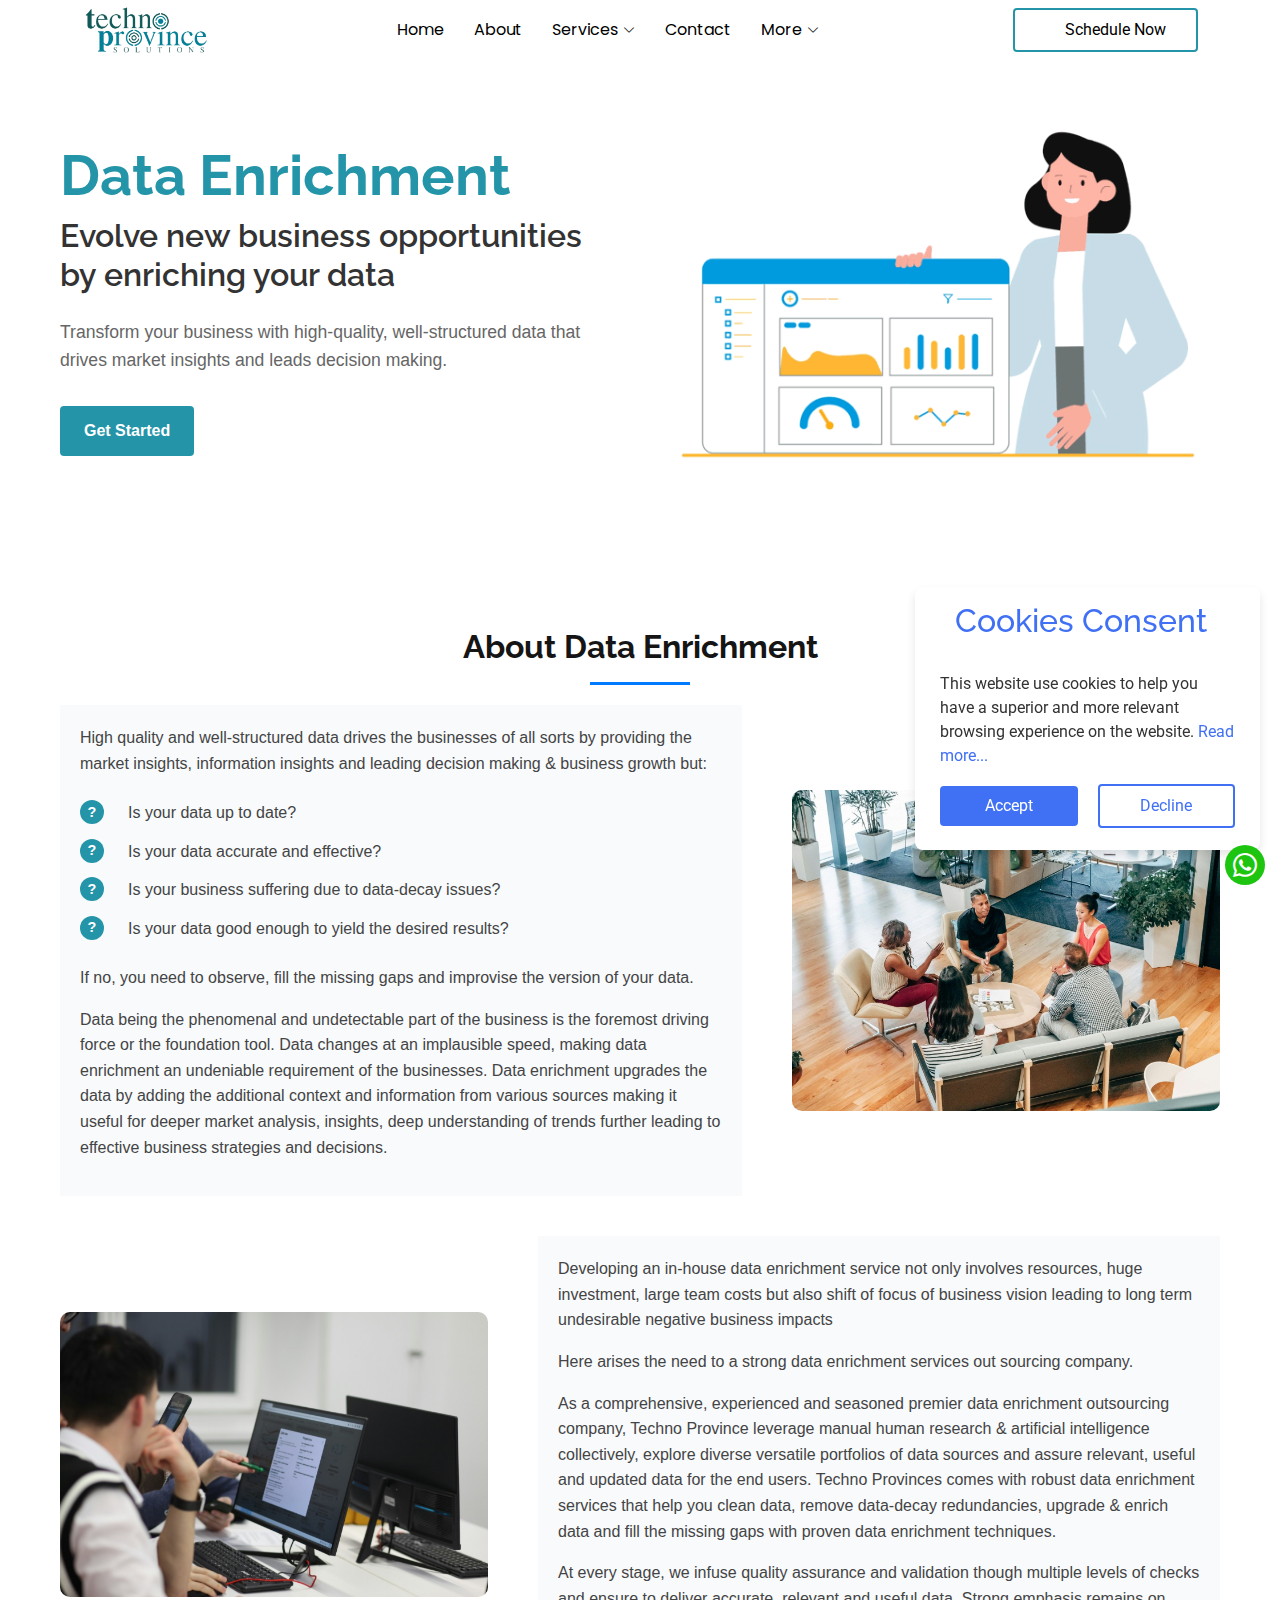
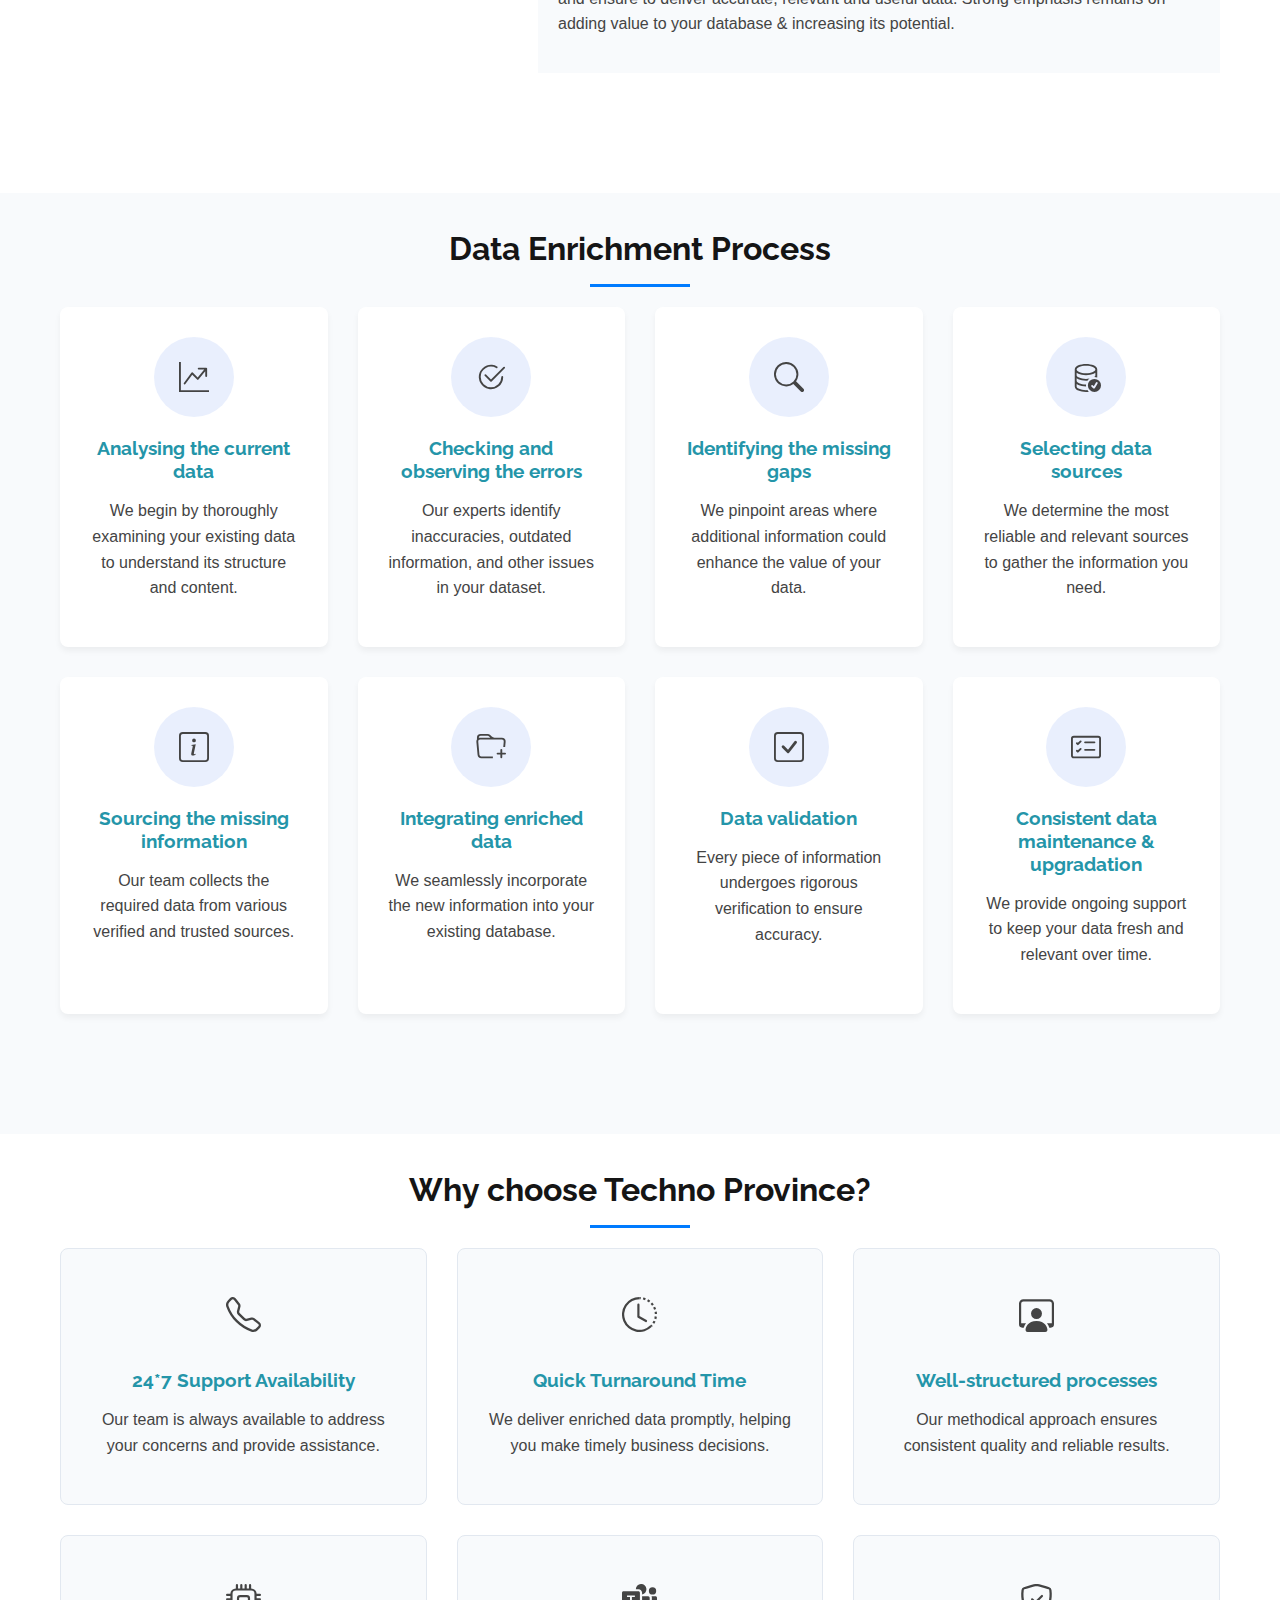
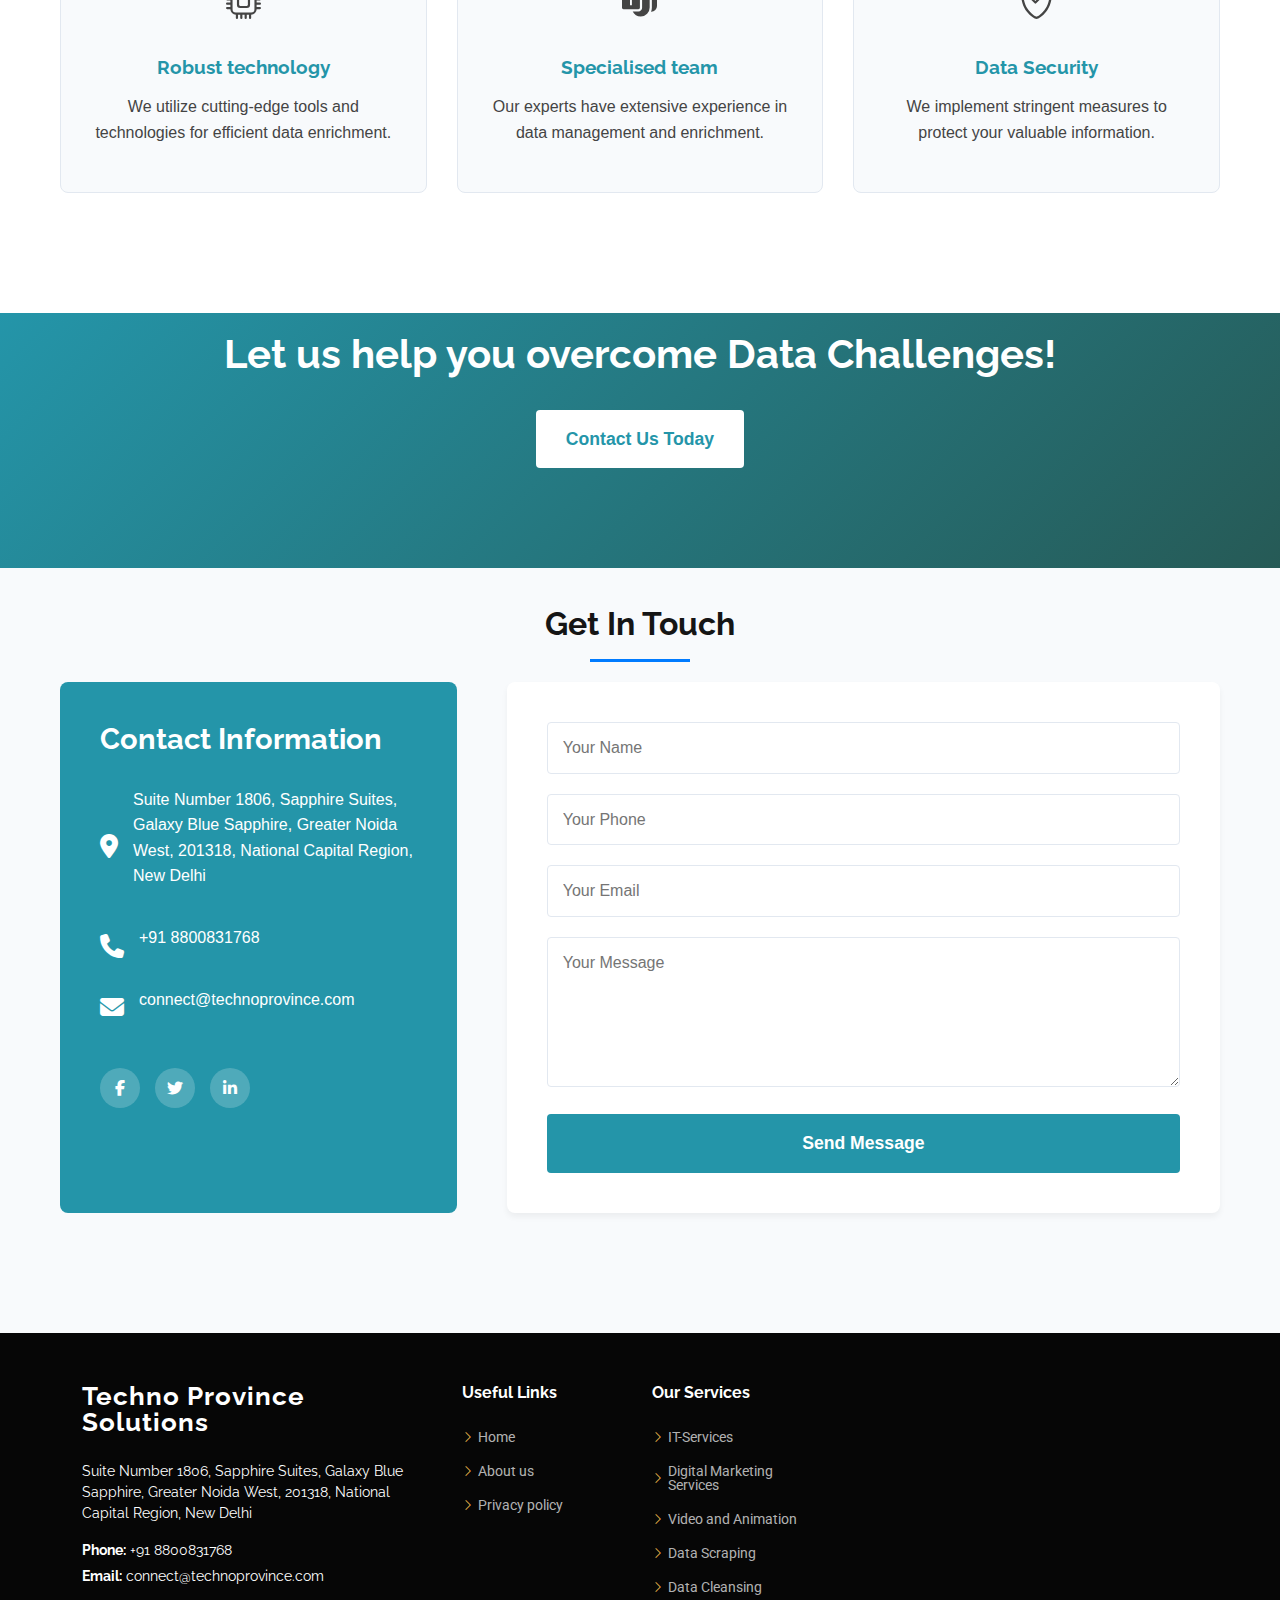
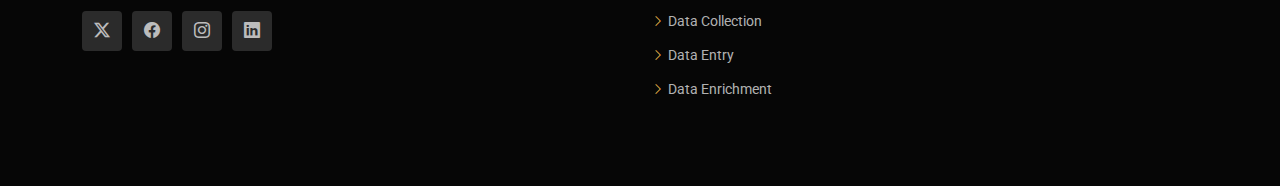
<file: data-enrichment.html>
<!DOCTYPE html>
<html lang="en">

<head>
  <!-- Google Tag Manager -->
<script>(function(w,d,s,l,i){w[l]=w[l]||[];w[l].push({'gtm.start':
  new Date().getTime(),event:'gtm.js'});var f=d.getElementsByTagName(s)[0],
  j=d.createElement(s),dl=l!='dataLayer'?'&l='+l:'';j.async=true;j.src=
  'https://www.googletagmanager.com/gtm.js?id='+i+dl;f.parentNode.insertBefore(j,f);
  })(window,document,'script','dataLayer','GTM-KH3DTXFM');</script>
  <!-- End Google Tag Manager -->
  <link href='https://www.technoprovince.com/favicon.ico' rel='apple-touch-icon'/>
  <meta charset="utf-8">
  <meta content="width=device-width, initial-scale=1.0" name="viewport">
  <title>Techno province | Comprehensive IT Services: Consulting, Development, Support & More</title>
  <meta name="description" content=" Techno Province offers a full range of IT services including consulting, software development, cloud solutions, cybersecurity, data analytics, and more to help businesses grow.">
  <meta name="keywords" content="it services, it consulting, software development, cloud services, cybersecurity solutions, it support and maintenance, data analytics, outsourced help desk services, infrastructure management, digital transformation services, project management services">

  <!-- Favicons -->
  <link href="assets/img/Techno Province.png" rel="icon">

  <!-- Fonts -->
  <link href="https://fonts.googleapis.com" rel="preconnect">
  <link href="https://fonts.gstatic.com" rel="preconnect" crossorigin>
  <link href="https://fonts.googleapis.com/css2?family=Roboto:ital,wght@0,100;0,300;0,400;0,500;0,700;0,900;1,100;1,300;1,400;1,500;1,700;1,900&family=Poppins:ital,wght@0,100;0,200;0,300;0,400;0,500;0,600;0,700;0,800;0,900;1,100;1,200;1,300;1,400;1,500;1,600;1,700;1,800;1,900&family=Raleway:ital,wght@0,100;0,200;0,300;0,400;0,500;0,600;0,700;0,800;0,900;1,100;1,200;1,300;1,400;1,500;1,600;1,700;1,800;1,900&display=swap" rel="stylesheet">

  <!-- Vendor CSS Files -->
  <link href="assets/vendor/bootstrap/css/bootstrap.min.css" rel="stylesheet">
  <link href="assets/vendor/bootstrap-icons/bootstrap-icons.css" rel="stylesheet">
  <link href="assets/vendor/aos/aos.css" rel="stylesheet">
  <link href="assets/vendor/swiper/swiper-bundle.min.css" rel="stylesheet">
  <link href="assets/vendor/glightbox/css/glightbox.min.css" rel="stylesheet">
  <link rel="stylesheet" href="https://cdnjs.cloudflare.com/ajax/libs/font-awesome/6.4.0/css/all.min.css">

  <!-- Main CSS File -->
  <link href="assets/css/main.css" rel="stylesheet">
  <link href="assets/css/enrichment.css" rel="stylesheet">

</head>

<body class="service-details-page">

    <div class="cookie_wrapper">
        <header class="cookie_header">
          <i class="bx bx-cookie"></i>
          <h2>Cookies Consent</h2>
        </header>
    
        <div class="cookie_data">
          <p>This website use cookies to help you have a superior and more relevant browsing experience on the website. <a href="#"> Read more...</a></p>
        </div>
    
        <div class="cookie_buttons">
          <button class="button" id="acceptBtn">Accept</button>
          <button class="button" id="declineBtn">Decline</button>
        </div>
      </div>

  <!-- Google Tag Manager (noscript) -->
<noscript><iframe src="https://www.googletagmanager.com/ns.html?id=GTM-KH3DTXFM"
  height="0" width="0" style="display:none;visibility:hidden"></iframe></noscript>
  <!-- End Google Tag Manager (noscript) -->

  <header id="header" class="header d-flex align-items-center fixed-top">
    <div class="container-fluid container-xl position-relative d-flex align-items-center justify-content-between">

      <a href="./" class="logo d-flex align-items-center me-auto me-lg-0">
        <!-- Uncomment the line below if you also wish to use an image logo -->
        <img src="assets/img/Techno Province-logo.jpg" alt="Techno Province">
       
      </a>

      <nav id="navmenu" class="navmenu">
        <ul>
          <li><a href="./" class="active">Home<br></a></li>
          <li><a href="about">About</a></li>
          <li class="dropdown"><a href="#"><span>Services</span> <i class="bi bi-chevron-down toggle-dropdown"></i></a>
            <ul>
              <li><a href="itservice">IT-Services</a></li>
              <li><a href="digitalm">Digital Marketing</a></li>
              <li><a href="data-scraping">Data Scraping</a></li>
              <li><a href="video-editing">Video and Animations</a></li>
              <li><a href="data-cleansing">Data Cleansing</a></li>
              <li><a href="data-collection">Data Collection</a></li>
              <li><a href="data-entry">Data Entry</a></li>
              <li><a href="data-enrichment">Data Enrichment</a></li>
              <!-- <li><a href="term.html">Terms and Conditions</a></li> -->
            </ul>
          </li>
          <li><a href="./#contact">Contact</a></li>
          <li class="dropdown"><a href="#"><span>More</span> <i class="bi bi-chevron-down toggle-dropdown"></i></a>
            <ul>
              <li><a href="privacy">Privacy and Policy</a></li>
              <!-- <li><a href="term.html">Terms and Conditions</a></li> -->
            </ul>
          </li>
        </ul>
        <i class="mobile-nav-toggle d-xl-none bi bi-list"></i>
      </nav>
      <a class="btn-getstarted  fs-6" href="./#contact">
        <span class="spinner-grow spinner-grow-sm " style="color: #265a56;" role="status" aria-hidden="true"></span>
        Schedule Now
      </a>
    

    </div>
  </header>
 

  <div class="enrichment">

    <!-- Hero Section -->
    <section class="enrichment-hero">
        <div class="enrichment-container">
            <div class="enrichment-hero-content">
                <h1>Data Enrichment</h1>
                <h2>Evolve new business opportunities by enriching your data</h2>
                <p>Transform your business with high-quality, well-structured data that drives market insights and leads decision making.</p>
                <a href="#enrichment-contact" class="enrichment-btn" style="color: white;">Get Started</a>
            </div>
            <div class="enrichment-hero-image">
                <img src="assets/img/Techno-Province-Background-20.gif" alt="Techno Province">
            </div>
        </div>
    </section>

    <!-- About Section -->
    <section class="enrichment-about">
        <div class="enrichment-container">
            <div class="enrichment-section-header">
                <h2>About Data Enrichment</h2>
                <div class="enrichment-underline"></div>
            </div>
    
            <!-- First section: Text left, Image right -->
            <div class="enrichment-about-content first">
                <div class="enrichment-about-text">
                    <p>High quality and well-structured data drives the businesses of all sorts by providing the market insights, information insights and leading decision making & business growth but:</p>
                    <ul class="enrichment-questions">
                        <li>Is your data up to date?</li>
                        <li>Is your data accurate and effective?</li>
                        <li>Is your business suffering due to data-decay issues?</li>
                        <li>Is your data good enough to yield the desired results?</li>
                    </ul>
                    <p>If no, you need to observe, fill the missing gaps and improvise the version of your data.</p>
                    <p>Data being the phenomenal and undetectable part of the business is the foremost driving force or the foundation tool. Data changes at an implausible speed, making data enrichment an undeniable requirement of the
                     businesses. Data enrichment upgrades the data by adding the additional context and information from various sources making it useful for deeper market analysis, insights, deep understanding of trends further leading to effective business strategies and decisions.
                    </p>
                </div>
                <div class="enrichment-about-image">
                    <img src="assets/img/Techno-Province-Background-21.jpg" alt="Techno Province">
                </div>
            </div>
    
            <!-- Second section: Image left, Text right -->
            <div class="enrichment-about-content">
                <div class="enrichment-about-image">
                    <img src="assets/img/Techno-Province-Background-22.jpg" alt="Techno Province">
                </div>
                <div class="enrichment-about-text">
                    
                    <p>Developing an in-house data enrichment service not only involves resources, huge investment, large team costs but also shift of focus of business vision leading to long term undesirable negative business impacts</p>
                    <p>Here arises the need to a strong data enrichment services out sourcing company.</p>
                    <p>As a comprehensive, experienced and seasoned premier data enrichment outsourcing company, Techno Province leverage manual human research & artificial intelligence collectively, explore diverse versatile portfolios of data sources and assure relevant, useful and updated data for the end users. Techno Provinces comes with robust data enrichment services that help you clean data, remove data-decay redundancies, upgrade & enrich data and fill the missing gaps with proven data enrichment techniques.</p>
                    <p>At every stage, we infuse quality assurance and validation though multiple levels of checks and ensure to deliver accurate, relevant and useful data. Strong emphasis remains on adding value to your database & increasing its potential.</p>
                </div>
            </div>
        </div>
    </section>

    <!-- Process Section -->
    <section class="enrichment-process">
        <div class="enrichment-container">
            <div class="enrichment-section-header">
                <h2>Data Enrichment Process</h2>
                <div class="enrichment-underline"></div>
            </div>
            <div class="enrichment-process-steps">
                <div class="enrichment-step">
                    <div class="enrichment-step-icon">
                        <svg xmlns="http://www.w3.org/2000/svg" width="30" height="30" fill="currentColor" class="bi bi-graph-up-arrow" viewBox="0 0 16 16">
                            <path fill-rule="evenodd" d="M0 0h1v15h15v1H0zm10 3.5a.5.5 0 0 1 .5-.5h4a.5.5 0 0 1 .5.5v4a.5.5 0 0 1-1 0V4.9l-3.613 4.417a.5.5 0 0 1-.74.037L7.06 6.767l-3.656 5.027a.5.5 0 0 1-.808-.588l4-5.5a.5.5 0 0 1 .758-.06l2.609 2.61L13.445 4H10.5a.5.5 0 0 1-.5-.5"/>
                          </svg>
                    </div>
                    <h3>Analysing the current data</h3>
                    <p>We begin by thoroughly examining your existing data to understand its structure and content.</p>
                </div>
                <div class="enrichment-step">
                    <div class="enrichment-step-icon">
                        <svg xmlns="http://www.w3.org/2000/svg" width="30" height="30" fill="currentColor" class="bi bi-check2-circle" viewBox="0 0 16 16">
                            <path d="M2.5 8a5.5 5.5 0 0 1 8.25-4.764.5.5 0 0 0 .5-.866A6.5 6.5 0 1 0 14.5 8a.5.5 0 0 0-1 0 5.5 5.5 0 1 1-11 0"/>
                            <path d="M15.354 3.354a.5.5 0 0 0-.708-.708L8 9.293 5.354 6.646a.5.5 0 1 0-.708.708l3 3a.5.5 0 0 0 .708 0z"/>
                          </svg>
                    </div>
                    <h3>Checking and observing the errors</h3>
                    <p>Our experts identify inaccuracies, outdated information, and other issues in your dataset.</p>
                </div>
                <div class="enrichment-step">
                    <div class="enrichment-step-icon">
                        <svg xmlns="http://www.w3.org/2000/svg" width="30" height="30" fill="currentColor" class="bi bi-search" viewBox="0 0 16 16">
                            <path d="M11.742 10.344a6.5 6.5 0 1 0-1.397 1.398h-.001q.044.06.098.115l3.85 3.85a1 1 0 0 0 1.415-1.414l-3.85-3.85a1 1 0 0 0-.115-.1zM12 6.5a5.5 5.5 0 1 1-11 0 5.5 5.5 0 0 1 11 0"/>
                          </svg>
                    </div>
                    <h3>Identifying the missing gaps</h3>
                    <p>We pinpoint areas where additional information could enhance the value of your data.</p>
                </div>
                <div class="enrichment-step">
                    <div class="enrichment-step-icon">
                        <svg xmlns="http://www.w3.org/2000/svg" width="30" height="30" fill="currentColor" class="bi bi-database-check" viewBox="0 0 16 16">
                            <path d="M12.5 16a3.5 3.5 0 1 0 0-7 3.5 3.5 0 0 0 0 7m1.679-4.493-1.335 2.226a.75.75 0 0 1-1.174.144l-.774-.773a.5.5 0 0 1 .708-.708l.547.548 1.17-1.951a.5.5 0 1 1 .858.514"/>
                            <path d="M12.096 6.223A5 5 0 0 0 13 5.698V7c0 .289-.213.654-.753 1.007a4.5 4.5 0 0 1 1.753.25V4c0-1.007-.875-1.755-1.904-2.223C11.022 1.289 9.573 1 8 1s-3.022.289-4.096.777C2.875 2.245 2 2.993 2 4v9c0 1.007.875 1.755 1.904 2.223C4.978 15.71 6.427 16 8 16c.536 0 1.058-.034 1.555-.097a4.5 4.5 0 0 1-.813-.927Q8.378 15 8 15c-1.464 0-2.766-.27-3.682-.687C3.356 13.875 3 13.373 3 13v-1.302c.271.202.58.378.904.525C4.978 12.71 6.427 13 8 13h.027a4.6 4.6 0 0 1 0-1H8c-1.464 0-2.766-.27-3.682-.687C3.356 10.875 3 10.373 3 10V8.698c.271.202.58.378.904.525C4.978 9.71 6.427 10 8 10q.393 0 .774-.024a4.5 4.5 0 0 1 1.102-1.132C9.298 8.944 8.666 9 8 9c-1.464 0-2.766-.27-3.682-.687C3.356 7.875 3 7.373 3 7V5.698c.271.202.58.378.904.525C4.978 6.711 6.427 7 8 7s3.022-.289 4.096-.777M3 4c0-.374.356-.875 1.318-1.313C5.234 2.271 6.536 2 8 2s2.766.27 3.682.687C12.644 3.125 13 3.627 13 4c0 .374-.356.875-1.318 1.313C10.766 5.729 9.464 6 8 6s-2.766-.27-3.682-.687C3.356 4.875 3 4.373 3 4"/>
                          </svg>
                    </div>
                    <h3>Selecting data sources</h3>
                    <p>We determine the most reliable and relevant sources to gather the information you need.</p>
                </div>
                <div class="enrichment-step">
                    <div class="enrichment-step-icon">
                        <svg xmlns="http://www.w3.org/2000/svg" width="30" height="30" fill="currentColor" class="bi bi-info-square" viewBox="0 0 16 16">
                            <path d="M14 1a1 1 0 0 1 1 1v12a1 1 0 0 1-1 1H2a1 1 0 0 1-1-1V2a1 1 0 0 1 1-1zM2 0a2 2 0 0 0-2 2v12a2 2 0 0 0 2 2h12a2 2 0 0 0 2-2V2a2 2 0 0 0-2-2z"/>
                            <path d="m8.93 6.588-2.29.287-.082.38.45.083c.294.07.352.176.288.469l-.738 3.468c-.194.897.105 1.319.808 1.319.545 0 1.178-.252 1.465-.598l.088-.416c-.2.176-.492.246-.686.246-.275 0-.375-.193-.304-.533zM9 4.5a1 1 0 1 1-2 0 1 1 0 0 1 2 0"/>
                          </svg>
                    </div>
                    <h3>Sourcing the missing information</h3>
                    <p>Our team collects the required data from various verified and trusted sources.</p>
                </div>
                <div class="enrichment-step">
                    <div class="enrichment-step-icon">
                        <svg xmlns="http://www.w3.org/2000/svg" width="30" height="30" fill="currentColor" class="bi bi-folder-plus" viewBox="0 0 16 16">
                            <path d="m.5 3 .04.87a2 2 0 0 0-.342 1.311l.637 7A2 2 0 0 0 2.826 14H9v-1H2.826a1 1 0 0 1-.995-.91l-.637-7A1 1 0 0 1 2.19 4h11.62a1 1 0 0 1 .996 1.09L14.54 8h1.005l.256-2.819A2 2 0 0 0 13.81 3H9.828a2 2 0 0 1-1.414-.586l-.828-.828A2 2 0 0 0 6.172 1H2.5a2 2 0 0 0-2 2m5.672-1a1 1 0 0 1 .707.293L7.586 3H2.19q-.362.002-.683.12L1.5 2.98a1 1 0 0 1 1-.98z"/>
                            <path d="M13.5 9a.5.5 0 0 1 .5.5V11h1.5a.5.5 0 1 1 0 1H14v1.5a.5.5 0 1 1-1 0V12h-1.5a.5.5 0 0 1 0-1H13V9.5a.5.5 0 0 1 .5-.5"/>
                          </svg>
                    </div>
                    <h3>Integrating enriched data</h3>
                    <p>We seamlessly incorporate the new information into your existing database.</p>
                </div>
                <div class="enrichment-step">
                    <div class="enrichment-step-icon">
                        <svg xmlns="http://www.w3.org/2000/svg" width="30" height="30" fill="currentColor" class="bi bi-check-square" viewBox="0 0 16 16">
                            <path d="M14 1a1 1 0 0 1 1 1v12a1 1 0 0 1-1 1H2a1 1 0 0 1-1-1V2a1 1 0 0 1 1-1zM2 0a2 2 0 0 0-2 2v12a2 2 0 0 0 2 2h12a2 2 0 0 0 2-2V2a2 2 0 0 0-2-2z"/>
                            <path d="M10.97 4.97a.75.75 0 0 1 1.071 1.05l-3.992 4.99a.75.75 0 0 1-1.08.02L4.324 8.384a.75.75 0 1 1 1.06-1.06l2.094 2.093 3.473-4.425z"/>
                          </svg>
                    </div>
                    <h3>Data validation</h3>
                    <p>Every piece of information undergoes rigorous verification to ensure accuracy.</p>
                </div>
                <div class="enrichment-step">
                    <div class="enrichment-step-icon">
                        <svg xmlns="http://www.w3.org/2000/svg" width="30" height="30" fill="currentColor" class="bi bi-card-checklist" viewBox="0 0 16 16">
                            <path d="M14.5 3a.5.5 0 0 1 .5.5v9a.5.5 0 0 1-.5.5h-13a.5.5 0 0 1-.5-.5v-9a.5.5 0 0 1 .5-.5zm-13-1A1.5 1.5 0 0 0 0 3.5v9A1.5 1.5 0 0 0 1.5 14h13a1.5 1.5 0 0 0 1.5-1.5v-9A1.5 1.5 0 0 0 14.5 2z"/>
                            <path d="M7 5.5a.5.5 0 0 1 .5-.5h5a.5.5 0 0 1 0 1h-5a.5.5 0 0 1-.5-.5m-1.496-.854a.5.5 0 0 1 0 .708l-1.5 1.5a.5.5 0 0 1-.708 0l-.5-.5a.5.5 0 1 1 .708-.708l.146.147 1.146-1.147a.5.5 0 0 1 .708 0M7 9.5a.5.5 0 0 1 .5-.5h5a.5.5 0 0 1 0 1h-5a.5.5 0 0 1-.5-.5m-1.496-.854a.5.5 0 0 1 0 .708l-1.5 1.5a.5.5 0 0 1-.708 0l-.5-.5a.5.5 0 0 1 .708-.708l.146.147 1.146-1.147a.5.5 0 0 1 .708 0"/>
                          </svg>
                    </div>
                    <h3>Consistent data maintenance & upgradation</h3>
                    <p>We provide ongoing support to keep your data fresh and relevant over time.</p>
                </div>
            </div>
        </div>
    </section>

    <!-- Benefits Section -->
    <section class="enrichment-benefits">
        <div class="enrichment-container">
            <div class="enrichment-section-header">
                <h2>Why choose Techno Province?</h2>
                <div class="enrichment-underline"></div>
            </div>
            <div class="enrichment-benefits-grid">
                <div class="enrichment-benefit">
                    <div class="enrichment-benefit-icon">
                        <svg xmlns="http://www.w3.org/2000/svg" width="35" height="35" fill="currentColor" class="bi bi-telephone" viewBox="0 0 16 16">
                            <path d="M3.654 1.328a.678.678 0 0 0-1.015-.063L1.605 2.3c-.483.484-.661 1.169-.45 1.77a17.6 17.6 0 0 0 4.168 6.608 17.6 17.6 0 0 0 6.608 4.168c.601.211 1.286.033 1.77-.45l1.034-1.034a.678.678 0 0 0-.063-1.015l-2.307-1.794a.68.68 0 0 0-.58-.122l-2.19.547a1.75 1.75 0 0 1-1.657-.459L5.482 8.062a1.75 1.75 0 0 1-.46-1.657l.548-2.19a.68.68 0 0 0-.122-.58zM1.884.511a1.745 1.745 0 0 1 2.612.163L6.29 2.98c.329.423.445.974.315 1.494l-.547 2.19a.68.68 0 0 0 .178.643l2.457 2.457a.68.68 0 0 0 .644.178l2.189-.547a1.75 1.75 0 0 1 1.494.315l2.306 1.794c.829.645.905 1.87.163 2.611l-1.034 1.034c-.74.74-1.846 1.065-2.877.702a18.6 18.6 0 0 1-7.01-4.42 18.6 18.6 0 0 1-4.42-7.009c-.362-1.03-.037-2.137.703-2.877z"/>
                          </svg>
                    </div>
                    <h3>24*7 Support Availability</h3>
                    <p>Our team is always available to address your concerns and provide assistance.</p>
                </div>
                <div class="enrichment-benefit">
                    <div class="enrichment-benefit-icon">
                        <svg xmlns="http://www.w3.org/2000/svg" width="35" height="35" fill="currentColor" class="bi bi-clock-history" viewBox="0 0 16 16">
                            <path d="M8.515 1.019A7 7 0 0 0 8 1V0a8 8 0 0 1 .589.022zm2.004.45a7 7 0 0 0-.985-.299l.219-.976q.576.129 1.126.342zm1.37.71a7 7 0 0 0-.439-.27l.493-.87a8 8 0 0 1 .979.654l-.615.789a7 7 0 0 0-.418-.302zm1.834 1.79a7 7 0 0 0-.653-.796l.724-.69q.406.429.747.91zm.744 1.352a7 7 0 0 0-.214-.468l.893-.45a8 8 0 0 1 .45 1.088l-.95.313a7 7 0 0 0-.179-.483m.53 2.507a7 7 0 0 0-.1-1.025l.985-.17q.1.58.116 1.17zm-.131 1.538q.05-.254.081-.51l.993.123a8 8 0 0 1-.23 1.155l-.964-.267q.069-.247.12-.501m-.952 2.379q.276-.436.486-.908l.914.405q-.24.54-.555 1.038zm-.964 1.205q.183-.183.35-.378l.758.653a8 8 0 0 1-.401.432z"/>
                            <path d="M8 1a7 7 0 1 0 4.95 11.95l.707.707A8.001 8.001 0 1 1 8 0z"/>
                            <path d="M7.5 3a.5.5 0 0 1 .5.5v5.21l3.248 1.856a.5.5 0 0 1-.496.868l-3.5-2A.5.5 0 0 1 7 9V3.5a.5.5 0 0 1 .5-.5"/>
                          </svg>
                    </div>
                    <h3>Quick Turnaround Time</h3>
                    <p>We deliver enriched data promptly, helping you make timely business decisions.</p>
                </div>
                <div class="enrichment-benefit">
                    <div class="enrichment-benefit-icon">
                        <svg xmlns="http://www.w3.org/2000/svg" width="35" height="35" fill="currentColor" class="bi bi-person-workspace" viewBox="0 0 16 16">
                            <path d="M4 16s-1 0-1-1 1-4 5-4 5 3 5 4-1 1-1 1zm4-5.95a2.5 2.5 0 1 0 0-5 2.5 2.5 0 0 0 0 5"/>
                            <path d="M2 1a2 2 0 0 0-2 2v9.5A1.5 1.5 0 0 0 1.5 14h.653a5.4 5.4 0 0 1 1.066-2H1V3a1 1 0 0 1 1-1h12a1 1 0 0 1 1 1v9h-2.219c.554.654.89 1.373 1.066 2h.653a1.5 1.5 0 0 0 1.5-1.5V3a2 2 0 0 0-2-2z"/>
                          </svg>
                    </div>
                    <h3>Well-structured processes</h3>
                    <p>Our methodical approach ensures consistent quality and reliable results.</p>
                </div>
                <div class="enrichment-benefit">
                    <div class="enrichment-benefit-icon">
                        <svg xmlns="http://www.w3.org/2000/svg" width="35" height="35" fill="currentColor" class="bi bi-cpu" viewBox="0 0 16 16">
                            <path d="M5 0a.5.5 0 0 1 .5.5V2h1V.5a.5.5 0 0 1 1 0V2h1V.5a.5.5 0 0 1 1 0V2h1V.5a.5.5 0 0 1 1 0V2A2.5 2.5 0 0 1 14 4.5h1.5a.5.5 0 0 1 0 1H14v1h1.5a.5.5 0 0 1 0 1H14v1h1.5a.5.5 0 0 1 0 1H14v1h1.5a.5.5 0 0 1 0 1H14a2.5 2.5 0 0 1-2.5 2.5v1.5a.5.5 0 0 1-1 0V14h-1v1.5a.5.5 0 0 1-1 0V14h-1v1.5a.5.5 0 0 1-1 0V14h-1v1.5a.5.5 0 0 1-1 0V14A2.5 2.5 0 0 1 2 11.5H.5a.5.5 0 0 1 0-1H2v-1H.5a.5.5 0 0 1 0-1H2v-1H.5a.5.5 0 0 1 0-1H2v-1H.5a.5.5 0 0 1 0-1H2A2.5 2.5 0 0 1 4.5 2V.5A.5.5 0 0 1 5 0m-.5 3A1.5 1.5 0 0 0 3 4.5v7A1.5 1.5 0 0 0 4.5 13h7a1.5 1.5 0 0 0 1.5-1.5v-7A1.5 1.5 0 0 0 11.5 3zM5 6.5A1.5 1.5 0 0 1 6.5 5h3A1.5 1.5 0 0 1 11 6.5v3A1.5 1.5 0 0 1 9.5 11h-3A1.5 1.5 0 0 1 5 9.5zM6.5 6a.5.5 0 0 0-.5.5v3a.5.5 0 0 0 .5.5h3a.5.5 0 0 0 .5-.5v-3a.5.5 0 0 0-.5-.5z"/>
                          </svg>
                    </div>
                    <h3>Robust technology</h3>
                    <p>We utilize cutting-edge tools and technologies for efficient data enrichment.</p>
                </div>
                <div class="enrichment-benefit">
                    <div class="enrichment-benefit-icon">
                        <svg xmlns="http://www.w3.org/2000/svg" width="35" height="35" fill="currentColor" class="bi bi-microsoft-teams" viewBox="0 0 16 16">
                            <path d="M9.186 4.797a2.42 2.42 0 1 0-2.86-2.448h1.178c.929 0 1.682.753 1.682 1.682zm-4.295 7.738h2.613c.929 0 1.682-.753 1.682-1.682V5.58h2.783a.7.7 0 0 1 .682.716v4.294a4.197 4.197 0 0 1-4.093 4.293c-1.618-.04-3-.99-3.667-2.35Zm10.737-9.372a1.674 1.674 0 1 1-3.349 0 1.674 1.674 0 0 1 3.349 0m-2.238 9.488-.12-.002a5.2 5.2 0 0 0 .381-2.07V6.306a1.7 1.7 0 0 0-.15-.725h1.792c.39 0 .707.317.707.707v3.765a2.6 2.6 0 0 1-2.598 2.598z"/>
                            <path d="M.682 3.349h6.822c.377 0 .682.305.682.682v6.822a.68.68 0 0 1-.682.682H.682A.68.68 0 0 1 0 10.853V4.03c0-.377.305-.682.682-.682Zm5.206 2.596v-.72h-3.59v.72h1.357V9.66h.87V5.945z"/>
                          </svg>
                    </div>
                    <h3>Specialised team</h3>
                    <p>Our experts have extensive experience in data management and enrichment.</p>
                </div>
                <div class="enrichment-benefit">
                    <div class="enrichment-benefit-icon">
                        <svg xmlns="http://www.w3.org/2000/svg" width="35" height="35" fill="currentColor" class="bi bi-shield-check" viewBox="0 0 16 16">
                            <path d="M5.338 1.59a61 61 0 0 0-2.837.856.48.48 0 0 0-.328.39c-.554 4.157.726 7.19 2.253 9.188a10.7 10.7 0 0 0 2.287 2.233c.346.244.652.42.893.533q.18.085.293.118a1 1 0 0 0 .101.025 1 1 0 0 0 .1-.025q.114-.034.294-.118c.24-.113.547-.29.893-.533a10.7 10.7 0 0 0 2.287-2.233c1.527-1.997 2.807-5.031 2.253-9.188a.48.48 0 0 0-.328-.39c-.651-.213-1.75-.56-2.837-.855C9.552 1.29 8.531 1.067 8 1.067c-.53 0-1.552.223-2.662.524zM5.072.56C6.157.265 7.31 0 8 0s1.843.265 2.928.56c1.11.3 2.229.655 2.887.87a1.54 1.54 0 0 1 1.044 1.262c.596 4.477-.787 7.795-2.465 9.99a11.8 11.8 0 0 1-2.517 2.453 7 7 0 0 1-1.048.625c-.28.132-.581.24-.829.24s-.548-.108-.829-.24a7 7 0 0 1-1.048-.625 11.8 11.8 0 0 1-2.517-2.453C1.928 10.487.545 7.169 1.141 2.692A1.54 1.54 0 0 1 2.185 1.43 63 63 0 0 1 5.072.56"/>
                            <path d="M10.854 5.146a.5.5 0 0 1 0 .708l-3 3a.5.5 0 0 1-.708 0l-1.5-1.5a.5.5 0 1 1 .708-.708L7.5 7.793l2.646-2.647a.5.5 0 0 1 .708 0"/>
                          </svg>
                    </div>
                    <h3>Data Security</h3>
                    <p>We implement stringent measures to protect your valuable information.</p>
                </div>
            </div>
        </div>
    </section>

    <!-- CTA Section -->
    <section class="enrichment-cta">
        <div class="enrichment-container">
            <h2>Let us help you overcome Data Challenges!</h2>
            <a href="#enrichment-contact" class="enrichment-btn">Contact Us Today</a>
        </div>
    </section>

    <!-- Contact Section -->
    <section class="enrichment-contact" id="enrichment-contact">
        <div class="enrichment-container">
            <div class="enrichment-section-header">
                <h2>Get In Touch</h2>
                <div class="enrichment-underline"></div>
            </div>
            <div class="enrichment-contact-content">
                <div class="enrichment-contact-info">
                    <h3>Contact Information</h3>
                    <div class="enrichment-contact-item">
                        <i class="fas fa-map-marker-alt"></i>
                        <p>Suite Number 1806, Sapphire Suites, Galaxy Blue Sapphire, Greater Noida West, 201318, National Capital Region, New Delhi</p>
                    </div>
                    <div class="enrichment-contact-item">
                        <i class="fas fa-phone"></i>
                        <p>+91 8800831768</p>
                    </div>
                    <div class="enrichment-contact-item">
                        <i class="fas fa-envelope"></i>
                        <p>connect@technoprovince.com</p>
                    </div>
                    <div class="enrichment-social">
                        <a target="_blank" href="https://www.facebook.com/technoprovince/"><i class="fab fa-facebook-f"></i></a>
                        <a <a target="_blank" href="https://x.com/technoprovince"><i class="fab fa-twitter"></i></a>
                        <a target="_blank" href="https://www.linkedin.com/company/techno-province"><i class="fab fa-linkedin-in"></i></a>
                        <!-- <a href="#"><i class="fab fa-instagram"></i></a> -->
                    </div>
                </div>
                <div class="enrichment-contact-form">
                    <form id="contactForm">
                        <div class="enrichment-form-group">
                            <input type="text" id="name" name="name" placeholder="Your Name" required>
                        </div>
                        <div class="enrichment-form-group">
                            <input type="text" id="contact" name="contact" placeholder="Your Phone" required>
                        </div>
                        <div class="enrichment-form-group">
                            <input type="email" id="email" name="email" placeholder="Your Email" required>
                        </div>
                       
                        <div class="enrichment-form-group">
                            <textarea id="message" name="message" placeholder="Your Message" required></textarea>
                        </div>
                        <button type="submit" class="enrichment-btn">Send Message</button>
                    </form>
                </div>
            </div>
        </div>
    </section>

</div>

  <footer id="footer" class="footer dark-background">

    <div class="footer-top">
      <div class="container">
        <div class="row gy-4">
          <div class="col-lg-4 col-md-6 footer-about">
            <a href="./" class="logo d-flex align-items-center">
              <span class="sitename">Techno Province Solutions</span>

            </a>

            <div class="footer-contact pt-3">
              <p>Suite Number 1806, Sapphire Suites, Galaxy Blue Sapphire, Greater Noida West, 201318, National Capital Region, New Delhi</p>
              <!-- <p>Greater Noida</p> -->
              <p class="mt-3"><strong>Phone:</strong> <span>+91 8800831768</span></p>
              <p><strong>Email:</strong> <span>connect@technoprovince.com</span></p>
            </div>
            <div class="social-links d-flex mt-4">
             
              <a target="_blank" href="https://x.com/technoprovince"><i class="bi bi-twitter-x"></i></a>
            <a target="_blank" href="https://www.facebook.com/technoprovince/"><i class="bi bi-facebook"></i></a>
            <a target="_blank" href=""><i class="bi bi-instagram"></i></a>
            <a target="_blank" href="https://www.linkedin.com/company/techno-province"><i class="bi bi-linkedin"></i></a>
            </div>
          </div>

          <div class="col-lg-2 col-md-3 footer-links">
            <h4>Useful Links</h4>
            <ul>
              <li><i class="bi bi-chevron-right"></i> <a href="./"> Home</a></li>
              <li><i class="bi bi-chevron-right"></i> <a href="about"> About us</a></li>
              <!-- <li><i class="bi bi-chevron-right"></i> <a href="services call-to-action"> Services</a></li> -->
              <!-- <li><i class="bi bi-chevron-right"></i> <a href="term.html"> Terms of service</a></li> -->
              <li><i class="bi bi-chevron-right"></i> <a href="privacy"> Privacy policy</a></li>
            </ul>
          </div>
  
          <div class="col-lg-2 col-md-3 footer-links">
            <h4>Our Services</h4>
            <ul>
              <li><i class="bi bi-chevron-right"></i> <a href="itservice"> IT-Services</a></li>
              <li><i class="bi bi-chevron-right"></i> <a href="digitalm"> Digital Marketing Services</a></li>
              <li><i class="bi bi-chevron-right"></i> <a href="video-editing"> Video and Animation</a></li>
              <li><i class="bi bi-chevron-right"></i> <a href="data-scraping"> Data Scraping</a></li>
              <li><i class="bi bi-chevron-right"></i> <a href="data-cleansing"> Data Cleansing</a></li>
              <li><i class="bi bi-chevron-right"></i> <a href="data-collection"> Data Collection</a></li>
              <li><i class="bi bi-chevron-right"></i> <a href="data-entry"> Data Entry</a></li>
              <li><i class="bi bi-chevron-right"></i> <a href="data-enrichment"> Data Enrichment</a></li>
            </ul>
          </div>
         

        </div>
      </div>
    </div>



  </footer>


  <!-- Scroll Top -->
  <a target="_blank" href="https://wa.me/918800831768" id="scroll-top" class="scroll-top d-flex align-items-center justify-content-center"><i class="bi bi-whatsapp text-white"></i></a>

  <!-- Preloader -->
  <div id="preloader"></div>
  <div id="loading-overlay">
      <div class="spinner"></div>
  </div>

  <!-- Vendor JS Files -->
  <script src="assets/vendor/bootstrap/js/bootstrap.bundle.min.js"></script>
  <script src="assets/vendor/aos/aos.js"></script>
  <script src="assets/vendor/swiper/swiper-bundle.min.js"></script>
  <script src="assets/vendor/glightbox/js/glightbox.min.js"></script>
  <script src="assets/vendor/imagesloaded/imagesloaded.pkgd.min.js"></script>
  <script src="assets/vendor/isotope-layout/isotope.pkgd.min.js"></script>
  <script src="assets/vendor/purecounter/purecounter_vanilla.js"></script>
  <script src="assets/js/contact-form.js">s</script>

  <!-- Main JS File -->
  <script src="assets/js/main.js"></script>

</body>

</html>
</file>
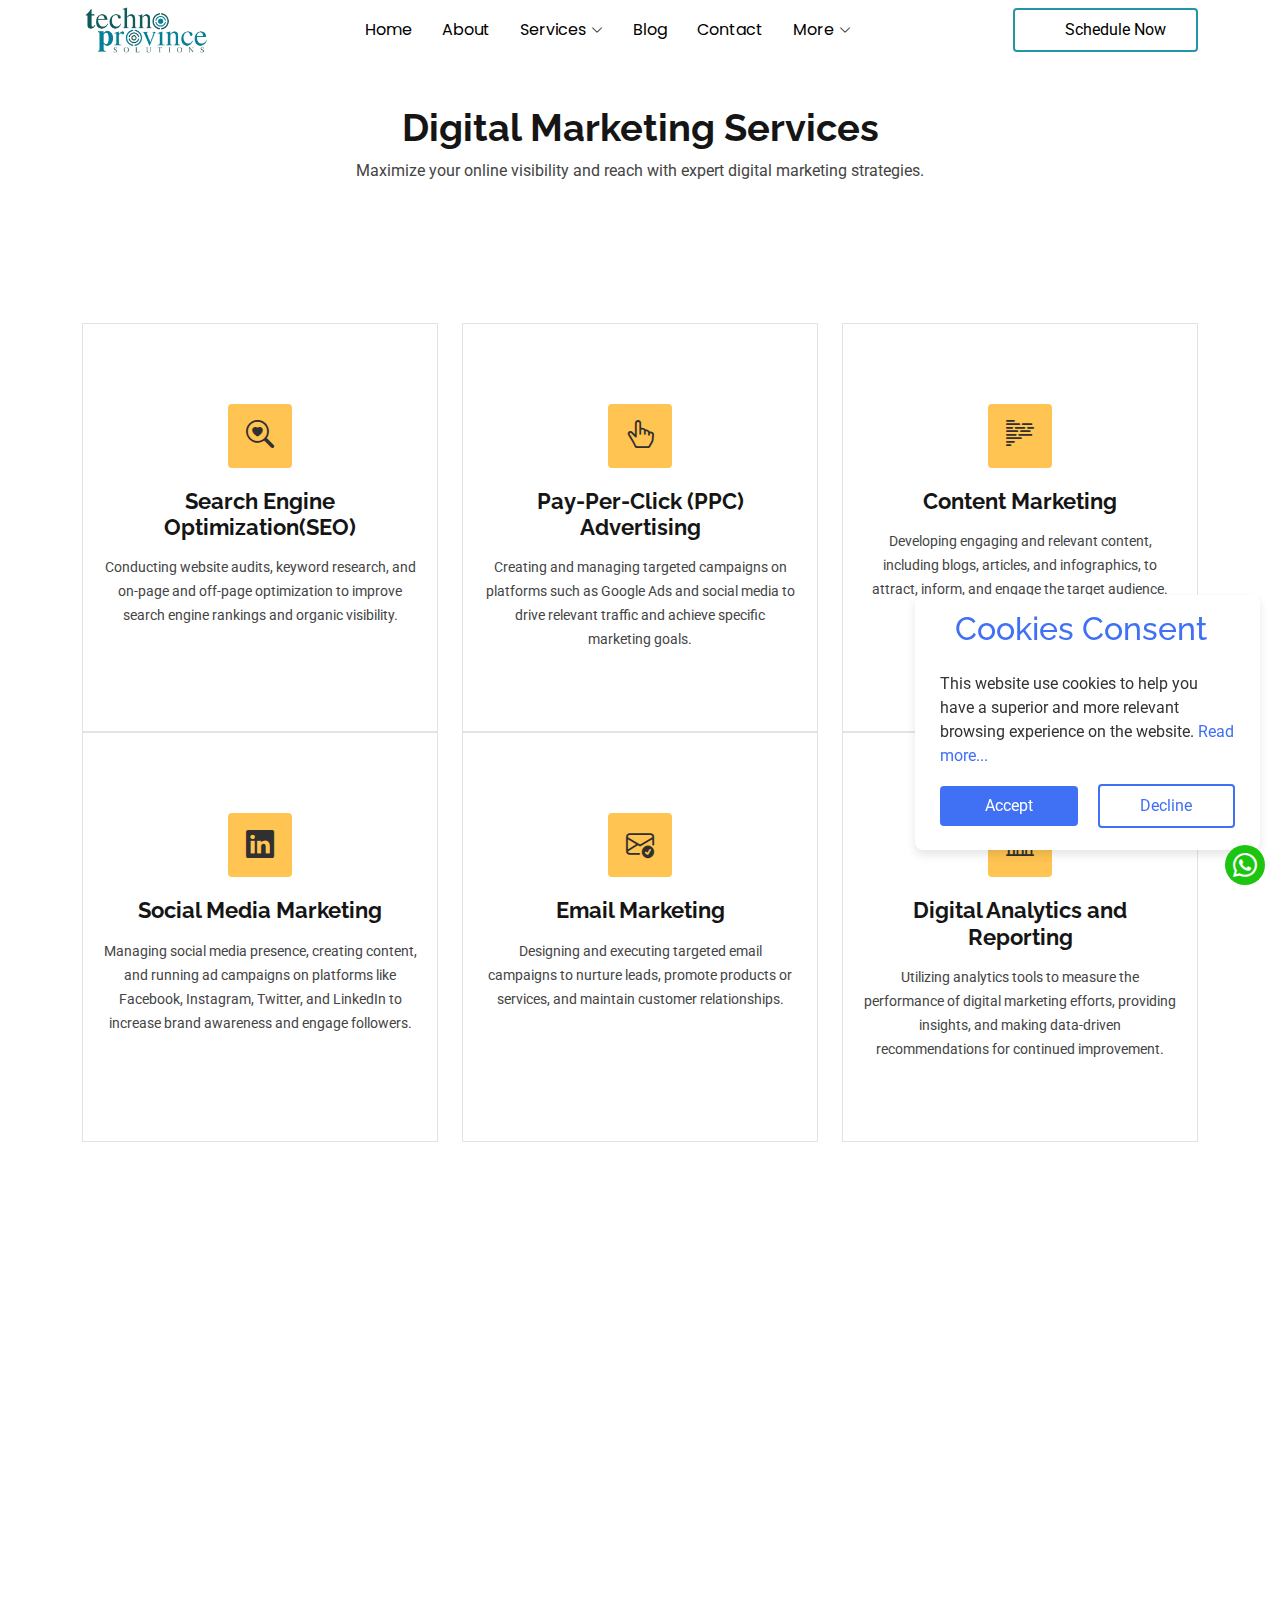
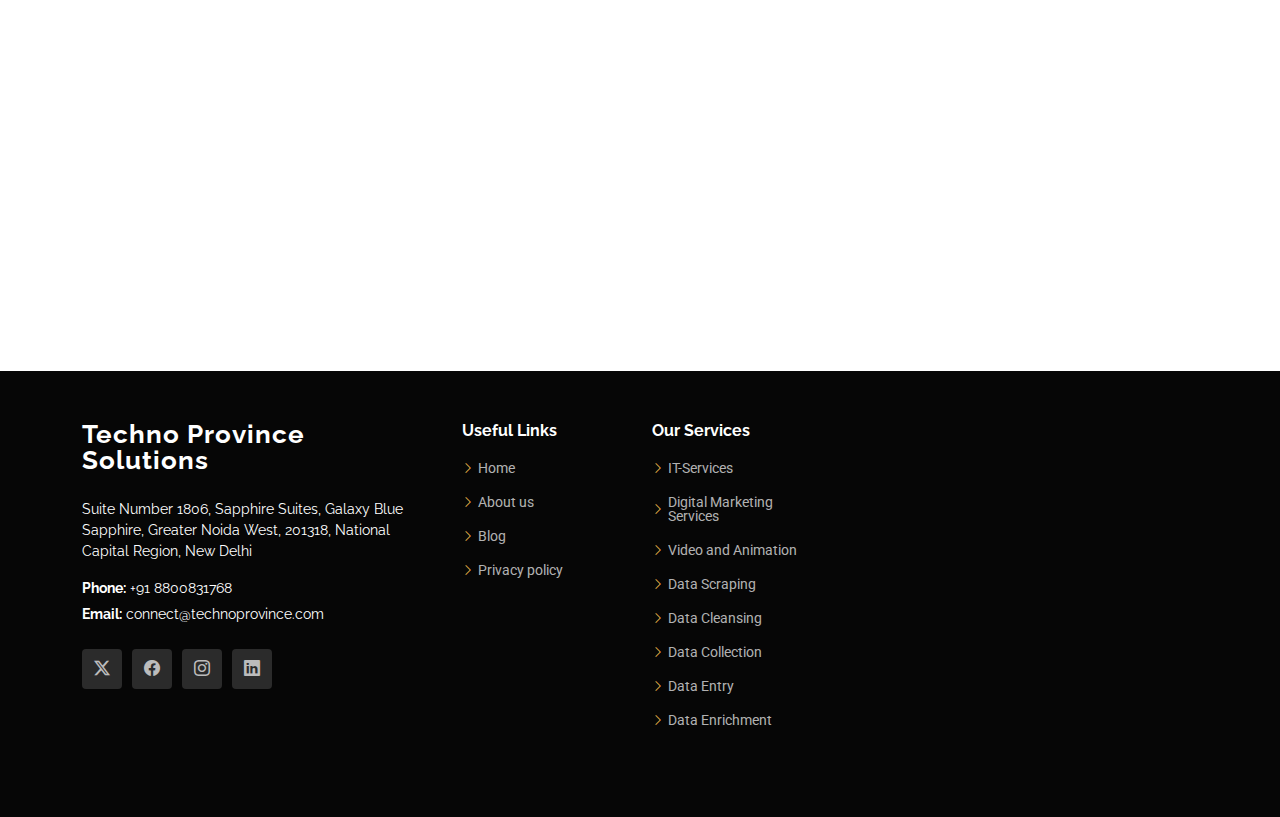
<file: digitalm.html>
<!DOCTYPE html>
<html lang="en">

<head>
  <!-- Google Tag Manager -->
<script>(function(w,d,s,l,i){w[l]=w[l]||[];w[l].push({'gtm.start':
  new Date().getTime(),event:'gtm.js'});var f=d.getElementsByTagName(s)[0],
  j=d.createElement(s),dl=l!='dataLayer'?'&l='+l:'';j.async=true;j.src=
  'https://www.googletagmanager.com/gtm.js?id='+i+dl;f.parentNode.insertBefore(j,f);
  })(window,document,'script','dataLayer','GTM-KH3DTXFM');</script>
  <!-- End Google Tag Manager -->
  <link href='https://www.technoprovince.com/favicon.ico' rel='apple-touch-icon'/>
  <meta charset="utf-8">
  <meta content="width=device-width, initial-scale=1.0" name="viewport">
  <title>Techno Province | Digital Marketing Services: SEO, PPC, Content, Social Media & More</title>
  <meta name="description" content="Boost your online presence with SEO, PPC advertising, content marketing, social media management, email campaigns, and more. Drive traffic, engage customers, and grow.">
  <meta name="keywords" content="search engine optimization, digital marketing, seo company near me, local seo services, seo optimization companies, seo optimization companies, social media, email marketing, website designing, digital analytics, online reputation management, digital marketing services, on page seo, off page seo,">

  <!-- Favicons -->
  <link href="assets/img/Techno Province.png" rel="icon">
  

  <!-- Fonts -->
  <link href="https://fonts.googleapis.com" rel="preconnect">
  <link href="https://fonts.gstatic.com" rel="preconnect" crossorigin>
  <link href="https://fonts.googleapis.com/css2?family=Roboto:ital,wght@0,100;0,300;0,400;0,500;0,700;0,900;1,100;1,300;1,400;1,500;1,700;1,900&family=Poppins:ital,wght@0,100;0,200;0,300;0,400;0,500;0,600;0,700;0,800;0,900;1,100;1,200;1,300;1,400;1,500;1,600;1,700;1,800;1,900&family=Raleway:ital,wght@0,100;0,200;0,300;0,400;0,500;0,600;0,700;0,800;0,900;1,100;1,200;1,300;1,400;1,500;1,600;1,700;1,800;1,900&display=swap" rel="stylesheet">

  <!-- Vendor CSS Files -->
  <link href="assets/vendor/bootstrap/css/bootstrap.min.css" rel="stylesheet">
  <link href="assets/vendor/bootstrap-icons/bootstrap-icons.css" rel="stylesheet">
  <link href="assets/vendor/aos/aos.css" rel="stylesheet">
  <link href="assets/vendor/swiper/swiper-bundle.min.css" rel="stylesheet">
  <link href="assets/vendor/glightbox/css/glightbox.min.css" rel="stylesheet">

  <!-- Main CSS File -->
  <link href="assets/css/main.css" rel="stylesheet">

</head>

<body class="service-details-page">

  <div class="cookie_wrapper">
    <header class="cookie_header">
      <i class="bx bx-cookie"></i>
      <h2>Cookies Consent</h2>
    </header>

    <div class="cookie_data">
      <p>This website use cookies to help you have a superior and more relevant browsing experience on the website. <a href="#"> Read more...</a></p>
    </div>

    <div class="cookie_buttons">
      <button class="button" id="acceptBtn">Accept</button>
      <button class="button" id="declineBtn">Decline</button>
    </div>
  </div>

  <!-- Google Tag Manager (noscript) -->
<noscript><iframe src="https://www.googletagmanager.com/ns.html?id=GTM-KH3DTXFM"
  height="0" width="0" style="display:none;visibility:hidden"></iframe></noscript>
  <!-- End Google Tag Manager (noscript) -->

  <header id="header" class="header d-flex align-items-center fixed-top">
    <div class="container-fluid container-xl position-relative d-flex align-items-center justify-content-between">

      <a href="./" class="logo d-flex align-items-center me-auto me-lg-0">
        <!-- Uncomment the line below if you also wish to use an image logo -->
        <img src="assets/img/Techno Province-logo.jpg" alt="Techno Province">
       
      </a>

      <nav id="navmenu" class="navmenu">
        <ul>
          <li><a href="./" class="active">Home<br></a></li>
          <li><a href="about">About</a></li>
          <li class="dropdown"><a href="#"><span>Services</span> <i class="bi bi-chevron-down toggle-dropdown"></i></a>
            <ul>
              <li><a href="itservice">IT-Services</a></li>
              <li><a href="digitalm">Digital Marketing</a></li>
              <li><a href="data-scraping">Data Scraping</a></li>
              <li><a href="video-editing">Video and Animations</a></li>
              <li><a href="data-cleansing">Data Cleansing</a></li>
              <li><a href="data-collection">Data Collection</a></li>
              <li><a href="data-entry">Data Entry</a></li>
              <li><a href="data-enrichment">Data Enrichment</a></li>
              <!-- <li><a href="term.html">Terms and Conditions</a></li> -->
            </ul>
          </li>
          <li><a href="blog">Blog</a></li>
          <li><a href="./#contact">Contact</a></li>
          <li class="dropdown"><a href="#"><span>More</span> <i class="bi bi-chevron-down toggle-dropdown"></i></a>
            <ul>
              <li><a href="privacy">Privacy and Policy</a></li>
              <!-- <li><a href="term.html">Terms and Conditions</a></li> -->
            </ul>
          </li>
        </ul>
        <i class="mobile-nav-toggle d-xl-none bi bi-list"></i>
      </nav>
      <a class="btn-getstarted  fs-6" href="./#contact">
        <span class="spinner-grow spinner-grow-sm " style="color: #265a56;" role="status" aria-hidden="true"></span>
        Schedule Now
      </a>


    </div>
  </header>
 

  <main class="main">

  
    <!-- Page Title -->
    <div class="page-title" data-aos="fade">
      <div class="heading">
        <div class="container">
          <div class="row d-flex justify-content-center text-center">
            <div class="col-lg-8">
              <h1 class="mt-4">Digital Marketing Services</h1>
              <p class="mb-0">Maximize your online visibility and reach with expert digital marketing strategies.</p>
            </div>
          </div>
        </div>
      </div>
     
    </div><!-- End Page Title -->

      <section id="services" class="services section">

  
        <div class="container">
  
          <div class="row">
  
            <div class="col-lg-4 col-md-6" data-aos="fade-up" data-aos-delay="100">
              <div class="service-item position-relative">
                <div class="icon">
                  <i class="bi bi-search-heart"></i>
                </div>
                <!-- <h2></h2> -->
                  <h3>Search Engine Optimization(SEO)</h3>
                <p>Conducting website audits, keyword research, and on-page and off-page optimization to improve search engine rankings and organic visibility.</p>
              </div>
            </div><!-- End Service Item -->
  
            <div class="col-lg-4 col-md-6" data-aos="fade-up" data-aos-delay="200">
              <div class="service-item position-relative">
                <div class="icon">
                  <i class="bi bi-hand-index-thumb"></i>
                </div>
                <h3>Pay-Per-Click (PPC) Advertising</h3>
                <p>Creating and managing targeted campaigns on platforms such as Google Ads and social media to drive relevant traffic and achieve specific marketing goals.</p>
              </div>
            </div><!-- End Service Item -->
  
            <div class="col-lg-4 col-md-6" data-aos="fade-up" data-aos-delay="300">
              <div class="service-item position-relative">
                <div class="icon">
                  <i class="bi bi-body-text"></i>
                </div>
                <h3>Content Marketing</h3>
                <p>Developing engaging and relevant content, including blogs, articles, and infographics, to attract, inform, and engage the target audience.</p>
              </div>
            </div><!-- End Service Item -->
  
            <div class="col-lg-4 col-md-6" data-aos="fade-up" data-aos-delay="400">
              <div class="service-item position-relative">
                <div class="icon">
                  <i class="bi bi-linkedin"></i>
                </div>
                <h3>Social Media Marketing</h3>
                <p>Managing social media presence, creating content, and running ad campaigns on platforms like Facebook, Instagram, Twitter, and LinkedIn to increase brand awareness and engage followers.</p>
                
              </div>
            </div><!-- End Service Item -->
  
            <div class="col-lg-4 col-md-6" data-aos="fade-up" data-aos-delay="500">
              <div class="service-item position-relative">
                <div class="icon">
                  <i class="bi bi-envelope-check"></i>
                </div>
                <h3>Email Marketing</h3>
                <p>Designing and executing targeted email campaigns to nurture leads, promote products or services, and maintain customer relationships.</p>
               
              </div>
            </div>
  
            <div class="col-lg-4 col-md-6" data-aos="fade-up" data-aos-delay="600">
              <div class="service-item position-relative">
                <div class="icon">
                  <i class="bi bi-bar-chart-line"></i>
                </div>
                <h3>Digital Analytics and Reporting</h3>
                <p>Utilizing analytics tools to measure the performance of digital marketing efforts, providing insights, and making data-driven recommendations for continued improvement.</p>
                
              </div>
            </div>

            <div class="col-lg-4 col-md-6" data-aos="fade-up" data-aos-delay="600">
              <div class="service-item position-relative">
                <div class="icon">
                  <i class="bi bi-info-square"></i>
                </div>
                <h3>Outsourced Help Desk Services</h3>
                <p>Analyzing user behavior, testing strategies, and optimizing web elements to improve conversion rates and maximize the impact of digital marketing campaigns.</p>
                
              </div>
            </div>

            <div class="col-lg-4 col-md-6" data-aos="fade-up" data-aos-delay="600">
              <div class="service-item position-relative">
                <div class="icon">
                  <i class="bi bi-star"></i>
                </div>
                <h3>Online Reputation Management</h3>
                <p>Monitoring brand mentions, managing online reviews, and addressing customer feedback to uphold and enhance the company's online reputation.</p>
                
              </div>
            </div>

            <div class="col-lg-4 col-md-6" data-aos="fade-up" data-aos-delay="600">
              <div class="service-item position-relative">
                <div class="icon">
                  <i class="bi bi-instagram"></i>
                </div>
                <h3>Influencer Marketing</h3>
                <p>Identifying and collaborating with relevant influencers to leverage their reach and impact among the target audience.</p>
                
              </div>
            </div>

            <div class="col-lg-4 col-md-6" data-aos="fade-up" data-aos-delay="600">
              <div class="service-item position-relative">
                <div class="icon">
                  <i class="bi bi-robot"></i>
                </div>
                <h3>Marketing Automation</h3>
                <p>Implementing and optimizing marketing automation tools to streamline processes, nurture leads, and improve customer engagement.</p>
                
              </div>
            </div>
  
          </div>
  
        </div>
  
      </section><!-- /Services Section -->

   
  </main>

  <footer id="footer" class="footer dark-background">

    <div class="footer-top">
      <div class="container">
        <div class="row gy-4">
          <div class="col-lg-4 col-md-6 footer-about">
            <a href="./" class="logo d-flex align-items-center">
              <span class="sitename">Techno Province Solutions</span>

            </a>

            <div class="footer-contact pt-3">
              <p>Suite Number 1806, Sapphire Suites, Galaxy Blue Sapphire, Greater Noida West, 201318, National Capital Region, New Delhi</p>
              <!-- <p>Greater Noida</p> -->
              <p class="mt-3"><strong>Phone:</strong> <span>+91 8800831768</span></p>
              <p><strong>Email:</strong> <span>connect@technoprovince.com</span></p>
            </div>
            <div class="social-links d-flex mt-4">
              <a target="_blank" href="https://x.com/technoprovince"><i class="bi bi-twitter-x"></i></a>
            <a target="_blank" href="https://www.facebook.com/technoprovince/"><i class="bi bi-facebook"></i></a>
            <a target="_blank" href=""><i class="bi bi-instagram"></i></a>
            <a target="_blank" href="https://www.linkedin.com/company/techno-province"><i class="bi bi-linkedin"></i></a>
            </div>
          </div>

          <div class="col-lg-2 col-md-3 footer-links">
            <h4>Useful Links</h4>
            <ul>
              <li><i class="bi bi-chevron-right"></i> <a href="./"> Home</a></li>
              <li><i class="bi bi-chevron-right"></i> <a href="about"> About us</a></li>
              <!-- <li><i class="bi bi-chevron-right"></i> <a href="services call-to-action"> Services</a></li> -->
              <!-- <li><i class="bi bi-chevron-right"></i> <a href="term.html"> Terms of service</a></li> -->
               <li><i class="bi bi-chevron-right"></i> <a href="blog">Blog</a></li>
              <li><i class="bi bi-chevron-right"></i> <a href="privacy"> Privacy policy</a></li>
            </ul>
          </div>
  
          <div class="col-lg-2 col-md-3 footer-links">
            <h4>Our Services</h4>
            <ul>
              <li><i class="bi bi-chevron-right"></i> <a href="itservice"> IT-Services</a></li>
              <li><i class="bi bi-chevron-right"></i> <a href="digitalm"> Digital Marketing Services</a></li>
              <li><i class="bi bi-chevron-right"></i> <a href="video-editing"> Video and Animation</a></li>
              <li><i class="bi bi-chevron-right"></i> <a href="data-scraping"> Data Scraping</a></li>
              <li><i class="bi bi-chevron-right"></i> <a href="data-cleansing"> Data Cleansing</a></li>
              <li><i class="bi bi-chevron-right"></i> <a href="data-collection"> Data Collection</a></li>
              <li><i class="bi bi-chevron-right"></i> <a href="data-entry"> Data Entry</a></li>
              <li><i class="bi bi-chevron-right"></i> <a href="data-enrichment"> Data Enrichment</a></li>
            </ul>
          </div>
         

        </div>
      </div>
    </div>



  </footer>

  <!-- Scroll Top -->
  <a target="_blank" href="https://wa.me/918800831768" id="scroll-top" class="scroll-top d-flex align-items-center justify-content-center"><i class="bi bi-whatsapp text-white"></i></a>

  <!-- Preloader -->
  <div id="preloader"></div>

  <!-- Vendor JS Files -->
  <script src="assets/vendor/bootstrap/js/bootstrap.bundle.min.js"></script>
  <script src="assets/vendor/aos/aos.js"></script>
  <script src="assets/vendor/swiper/swiper-bundle.min.js"></script>
  <script src="assets/vendor/glightbox/js/glightbox.min.js"></script>
  <script src="assets/vendor/imagesloaded/imagesloaded.pkgd.min.js"></script>
  <script src="assets/vendor/isotope-layout/isotope.pkgd.min.js"></script>
  <script src="assets/vendor/purecounter/purecounter_vanilla.js"></script>

  <!-- Main JS File -->
  <script src="assets/js/main.js"></script>

</body>

</html>
</file>
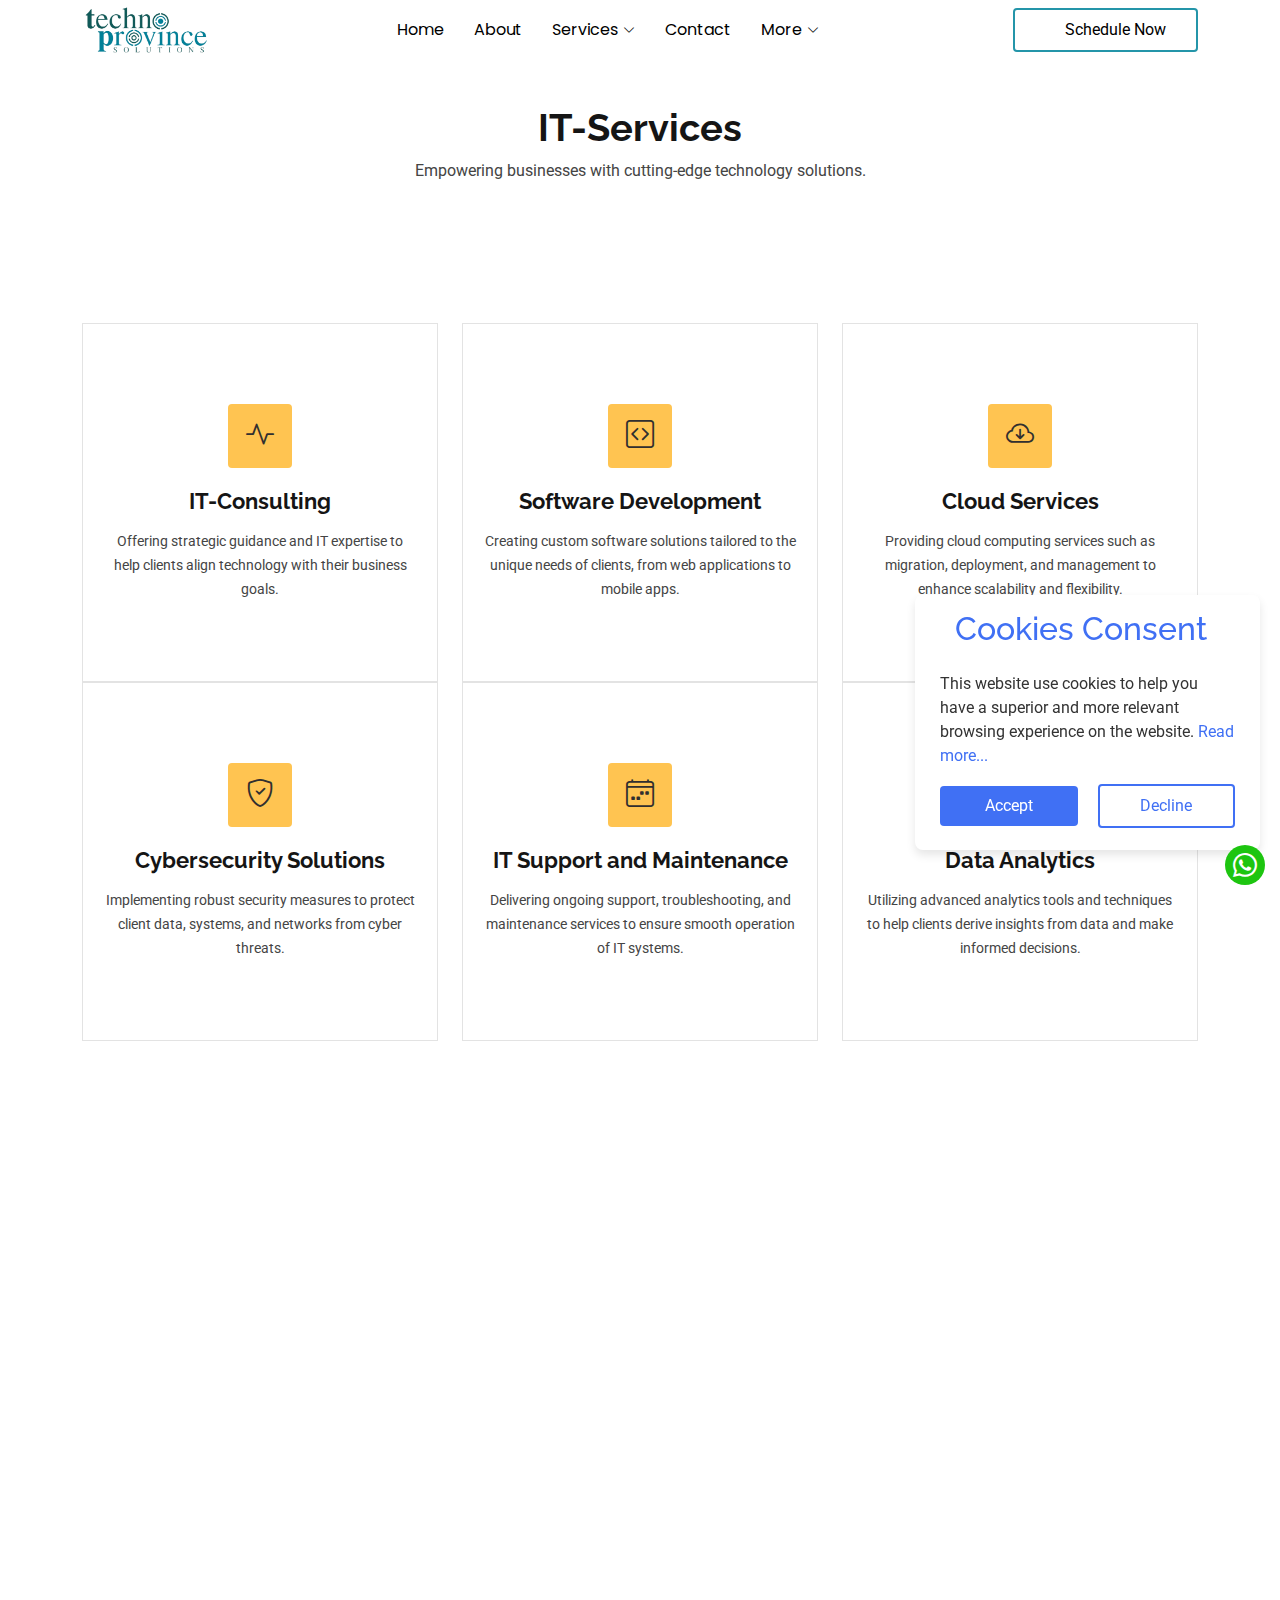
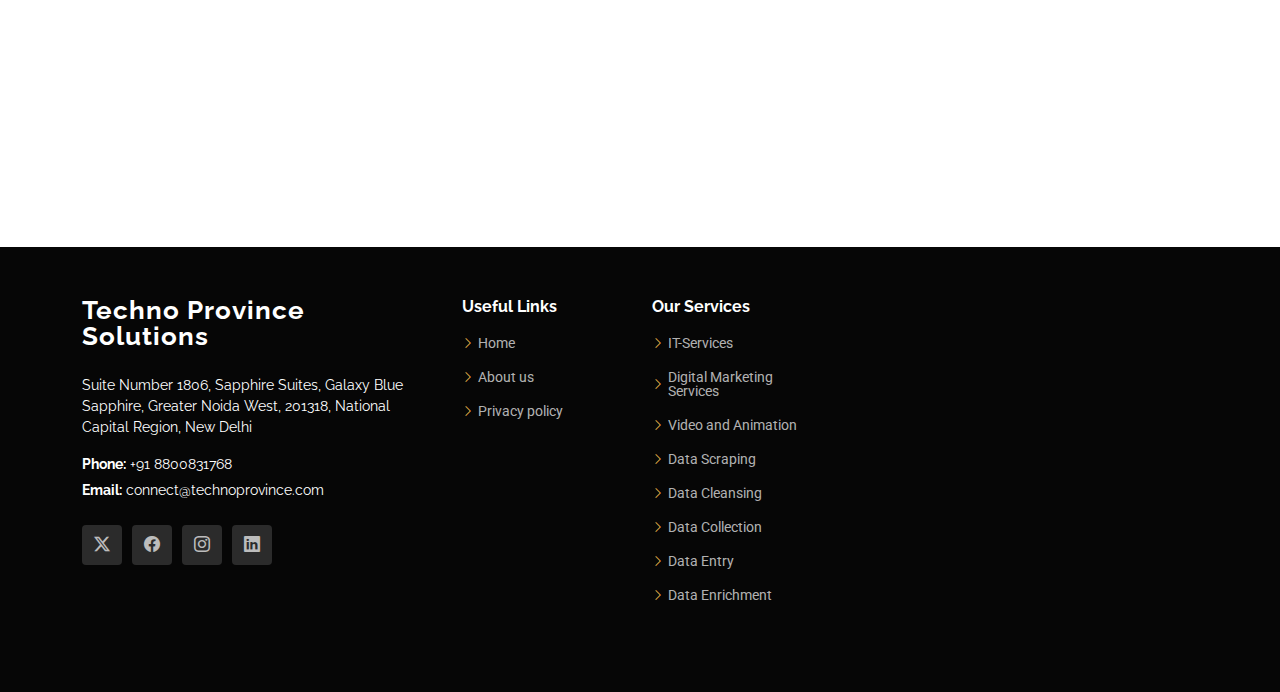
<file: itservice.html>
<!DOCTYPE html>
<html lang="en">

<head>
  <!-- Google Tag Manager -->
<script>(function(w,d,s,l,i){w[l]=w[l]||[];w[l].push({'gtm.start':
  new Date().getTime(),event:'gtm.js'});var f=d.getElementsByTagName(s)[0],
  j=d.createElement(s),dl=l!='dataLayer'?'&l='+l:'';j.async=true;j.src=
  'https://www.googletagmanager.com/gtm.js?id='+i+dl;f.parentNode.insertBefore(j,f);
  })(window,document,'script','dataLayer','GTM-KH3DTXFM');</script>
  <!-- End Google Tag Manager -->
  <link href='https://www.technoprovince.com/favicon.ico' rel='apple-touch-icon'/>
  <meta charset="utf-8">
  <meta content="width=device-width, initial-scale=1.0" name="viewport">
  <title>Techno province | Comprehensive IT Services: Consulting, Development, Support & More</title>
  <meta name="description" content=" Techno Province offers a full range of IT services including consulting, software development, cloud solutions, cybersecurity, data analytics, and more to help businesses grow.">
  <meta name="keywords" content="it services, it consulting, software development, cloud services, cybersecurity solutions, it support and maintenance, data analytics, outsourced help desk services, infrastructure management, digital transformation services, project management services">

  <!-- Favicons -->
  <link href="assets/img/Techno Province.png" rel="icon">

  <!-- Fonts -->
  <link href="https://fonts.googleapis.com" rel="preconnect">
  <link href="https://fonts.gstatic.com" rel="preconnect" crossorigin>
  <link href="https://fonts.googleapis.com/css2?family=Roboto:ital,wght@0,100;0,300;0,400;0,500;0,700;0,900;1,100;1,300;1,400;1,500;1,700;1,900&family=Poppins:ital,wght@0,100;0,200;0,300;0,400;0,500;0,600;0,700;0,800;0,900;1,100;1,200;1,300;1,400;1,500;1,600;1,700;1,800;1,900&family=Raleway:ital,wght@0,100;0,200;0,300;0,400;0,500;0,600;0,700;0,800;0,900;1,100;1,200;1,300;1,400;1,500;1,600;1,700;1,800;1,900&display=swap" rel="stylesheet">

  <!-- Vendor CSS Files -->
  <link href="assets/vendor/bootstrap/css/bootstrap.min.css" rel="stylesheet">
  <link href="assets/vendor/bootstrap-icons/bootstrap-icons.css" rel="stylesheet">
  <link href="assets/vendor/aos/aos.css" rel="stylesheet">
  <link href="assets/vendor/swiper/swiper-bundle.min.css" rel="stylesheet">
  <link href="assets/vendor/glightbox/css/glightbox.min.css" rel="stylesheet">

  <!-- Main CSS File -->
  <link href="assets/css/main.css" rel="stylesheet">

</head>

<body class="service-details-page">

  <div class="cookie_wrapper">
    <header class="cookie_header">
      <i class="bx bx-cookie"></i>
      <h2>Cookies Consent</h2>
    </header>

    <div class="cookie_data">
      <p>This website use cookies to help you have a superior and more relevant browsing experience on the website. <a href="#"> Read more...</a></p>
    </div>

    <div class="cookie_buttons">
      <button class="button" id="acceptBtn">Accept</button>
      <button class="button" id="declineBtn">Decline</button>
    </div>
  </div>

  <!-- Google Tag Manager (noscript) -->
<noscript><iframe src="https://www.googletagmanager.com/ns.html?id=GTM-KH3DTXFM"
  height="0" width="0" style="display:none;visibility:hidden"></iframe></noscript>
  <!-- End Google Tag Manager (noscript) -->

  <header id="header" class="header d-flex align-items-center fixed-top">
    <div class="container-fluid container-xl position-relative d-flex align-items-center justify-content-between">

      <a href="./" class="logo d-flex align-items-center me-auto me-lg-0">
        <!-- Uncomment the line below if you also wish to use an image logo -->
        <img src="assets/img/Techno Province-logo.jpg" alt="Techno Province">
       
      </a>

      <nav id="navmenu" class="navmenu">
        <ul>
          <li><a href="./" class="active">Home<br></a></li>
          <li><a href="about">About</a></li>
          <li class="dropdown"><a href="#"><span>Services</span> <i class="bi bi-chevron-down toggle-dropdown"></i></a>
            <ul>
              <li><a href="itservice">IT-Services</a></li>
              <li><a href="digitalm">Digital Marketing</a></li>
              <li><a href="data-scraping">Data Scraping</a></li>
              <li><a href="video-editing">Video and Animations</a></li>
              <li><a href="data-cleansing">Data Cleansing</a></li>
              <li><a href="data-collection">Data Collection</a></li>
              <li><a href="data-entry">Data Entry</a></li>
              <li><a href="data-enrichment">Data Enrichment</a></li>
              <!-- <li><a href="term.html">Terms and Conditions</a></li> -->
            </ul>
          </li>
          <li><a href="./#contact">Contact</a></li>
          <li class="dropdown"><a href="#"><span>More</span> <i class="bi bi-chevron-down toggle-dropdown"></i></a>
            <ul>
              <li><a href="privacy">Privacy and Policy</a></li>
              <!-- <li><a href="term.html">Terms and Conditions</a></li> -->
            </ul>
          </li>
        </ul>
        <i class="mobile-nav-toggle d-xl-none bi bi-list"></i>
      </nav>
      <a class="btn-getstarted  fs-6" href="./#contact">
        <span class="spinner-grow spinner-grow-sm " style="color: #265a56;" role="status" aria-hidden="true"></span>
        Schedule Now
      </a>
    

    </div>
  </header>
 

  <main class="main">

  
    <!-- Page Title -->
    <div class="page-title" data-aos="fade">
      <div class="heading">
        <div class="container">
          <div class="row d-flex justify-content-center text-center">
            <div class="col-lg-8">
              <h1 class="mt-4">IT-Services</h1>
              <p class="mb-0">Empowering businesses with cutting-edge technology solutions.</p>
            </div>
          </div>
        </div>
      </div>
     
    </div><!-- End Page Title -->

      <section id="services" class="services section">

  
        <div class="container">
  
          <div class="row">
  
            <div class="col-lg-4 col-md-6" data-aos="fade-up" data-aos-delay="100">
              <div class="service-item position-relative">
                <div class="icon">
                  <i class="bi bi-activity"></i>
                </div>
                <!-- <h2></h2> -->
                  <h3 id="h">IT-Consulting</h3>
                
                <p>Offering strategic guidance and IT expertise to help clients align technology with their business goals.</p>
              </div>
            </div><!-- End Service Item -->
  
            <div class="col-lg-4 col-md-6" data-aos="fade-up" data-aos-delay="200">
              <div class="service-item position-relative">
                <div class="icon">
                  <i class="bi bi-code-square"></i>
                </div>
                <h3>Software Development</h3>
                <p>Creating custom software solutions tailored to the unique needs of clients, from web applications to mobile apps.</p>
              </div>
            </div><!-- End Service Item -->
  
            <div class="col-lg-4 col-md-6" data-aos="fade-up" data-aos-delay="300">
              <div class="service-item position-relative">
                <div class="icon">
                  <i class="bi bi-cloud-arrow-down"></i>
                </div>
                <h3>Cloud Services</h3>
                <p>Providing cloud computing services such as migration, deployment, and management to enhance scalability and flexibility.</p>
              </div>
            </div><!-- End Service Item -->
  
            <div class="col-lg-4 col-md-6" data-aos="fade-up" data-aos-delay="400">
              <div class="service-item position-relative">
                <div class="icon">
                  <i class="bi bi-shield-check"></i>
                </div>
                <h3>Cybersecurity Solutions</h3>
                <p>Implementing robust security measures to protect client data, systems, and networks from cyber threats.</p>
               
              </div>
            </div><!-- End Service Item -->
  
            <div class="col-lg-4 col-md-6" data-aos="fade-up" data-aos-delay="500">
              <div class="service-item position-relative">
                <div class="icon">
                  <i class="bi bi-calendar4-week"></i>
                </div>
                <h3>IT Support and Maintenance</h3>
                <p>Delivering ongoing support, troubleshooting, and maintenance services to ensure smooth operation of IT systems.</p>
                
              </div>
            </div>
  
            <div class="col-lg-4 col-md-6" data-aos="fade-up" data-aos-delay="600">
              <div class="service-item position-relative">
                <div class="icon">
                  <i class="bi bi-graph-up-arrow"></i>
                </div>
                <h3>Data Analytics</h3>
                <p>Utilizing advanced analytics tools and techniques to help clients derive insights from data and make informed decisions.</p>
                
              </div>
            </div>

            <div class="col-lg-4 col-md-6" data-aos="fade-up" data-aos-delay="600">
              <div class="service-item position-relative">
                <div class="icon">
                  <i class="bi bi-info-square"></i>
                </div>
                <h3>Outsourced Help Desk Services</h3>
                <p>Providing remote technical support to end-users to resolve IT issues efficiently.</p>
                
              </div>
            </div>

            <div class="col-lg-4 col-md-6" data-aos="fade-up" data-aos-delay="600">
              <div class="service-item position-relative">
                <div class="icon">
                  <i class="bi bi-hdd-stack"></i>
                </div>
                <h3>Infrastructure Management</h3>
                <p>Managing and optimizing IT infrastructure, including networks, servers, and storage, to maximize performance and efficiency.</p>
                
              </div>
            </div>

            <div class="col-lg-4 col-md-6" data-aos="fade-up" data-aos-delay="600">
              <div class="service-item position-relative">
                <div class="icon">
                  <i class="bi bi-sign-intersection-t"></i>
                </div>
                <h3>Digital Transformation Services</h3>
                <p>Guiding clients through digital transformation initiatives to improve processes, enhance customer experiences, and drive business growth.</p>
                
              </div>
            </div>

            <div class="col-lg-4 col-md-6" data-aos="fade-up" data-aos-delay="600">
              <div class="service-item position-relative">
                <div class="icon">
                  <i class="bi bi-cast"></i>
                </div>
                <h3>Project Management Services</h3>
                <p>Ensuring successful project delivery by offering project management expertise and methodologies to oversee technology initiatives.</p>
                
              </div>
            </div>
  
          </div>
  
        </div>
  
      </section><!-- /Services Section -->

   
  </main>

  <footer id="footer" class="footer dark-background">

    <div class="footer-top">
      <div class="container">
        <div class="row gy-4">
          <div class="col-lg-4 col-md-6 footer-about">
            <a href="./" class="logo d-flex align-items-center">
              <span class="sitename">Techno Province Solutions</span>

            </a>

            <div class="footer-contact pt-3">
              <p>Suite Number 1806, Sapphire Suites, Galaxy Blue Sapphire, Greater Noida West, 201318, National Capital Region, New Delhi</p>
              <!-- <p>Greater Noida</p> -->
              <p class="mt-3"><strong>Phone:</strong> <span>+91 8800831768</span></p>
              <p><strong>Email:</strong> <span>connect@technoprovince.com</span></p>
            </div>
            <div class="social-links d-flex mt-4">
             
              <a target="_blank" href="https://x.com/technoprovince"><i class="bi bi-twitter-x"></i></a>
            <a target="_blank" href="https://www.facebook.com/technoprovince/"><i class="bi bi-facebook"></i></a>
            <a target="_blank" href=""><i class="bi bi-instagram"></i></a>
            <a target="_blank" href="https://www.linkedin.com/company/techno-province"><i class="bi bi-linkedin"></i></a>
            </div>
          </div>

          <div class="col-lg-2 col-md-3 footer-links">
            <h4>Useful Links</h4>
            <ul>
              <li><i class="bi bi-chevron-right"></i> <a href="./"> Home</a></li>
              <li><i class="bi bi-chevron-right"></i> <a href="about"> About us</a></li>
              <!-- <li><i class="bi bi-chevron-right"></i> <a href="services call-to-action"> Services</a></li> -->
              <!-- <li><i class="bi bi-chevron-right"></i> <a href="term.html"> Terms of service</a></li> -->
              <li><i class="bi bi-chevron-right"></i> <a href="privacy"> Privacy policy</a></li>
            </ul>
          </div>
  
          <div class="col-lg-2 col-md-3 footer-links">
            <h4>Our Services</h4>
            <ul>
              <li><i class="bi bi-chevron-right"></i> <a href="itservice"> IT-Services</a></li>
              <li><i class="bi bi-chevron-right"></i> <a href="digitalm"> Digital Marketing Services</a></li>
              <li><i class="bi bi-chevron-right"></i> <a href="video-editing"> Video and Animation</a></li>
              <li><i class="bi bi-chevron-right"></i> <a href="data-scraping"> Data Scraping</a></li>
              <li><i class="bi bi-chevron-right"></i> <a href="data-cleansing"> Data Cleansing</a></li>
              <li><i class="bi bi-chevron-right"></i> <a href="data-collection"> Data Collection</a></li>
              <li><i class="bi bi-chevron-right"></i> <a href="data-entry"> Data Entry</a></li>
              <li><i class="bi bi-chevron-right"></i> <a href="data-enrichment"> Data Enrichment</a></li>
            </ul>
          </div>
         

        </div>
      </div>
    </div>



  </footer>

  <!-- Scroll Top -->
  <a target="_blank" href="https://wa.me/918800831768" id="scroll-top" class="scroll-top d-flex align-items-center justify-content-center"><i class="bi bi-whatsapp text-white"></i></a>

  <!-- Preloader -->
  <div id="preloader"></div>

  <!-- Vendor JS Files -->
  <script src="assets/vendor/bootstrap/js/bootstrap.bundle.min.js"></script>
  <script src="assets/vendor/aos/aos.js"></script>
  <script src="assets/vendor/swiper/swiper-bundle.min.js"></script>
  <script src="assets/vendor/glightbox/js/glightbox.min.js"></script>
  <script src="assets/vendor/imagesloaded/imagesloaded.pkgd.min.js"></script>
  <script src="assets/vendor/isotope-layout/isotope.pkgd.min.js"></script>
  <script src="assets/vendor/purecounter/purecounter_vanilla.js"></script>

  <!-- Main JS File -->
  <script src="assets/js/main.js"></script>

</body>

</html>
</file>
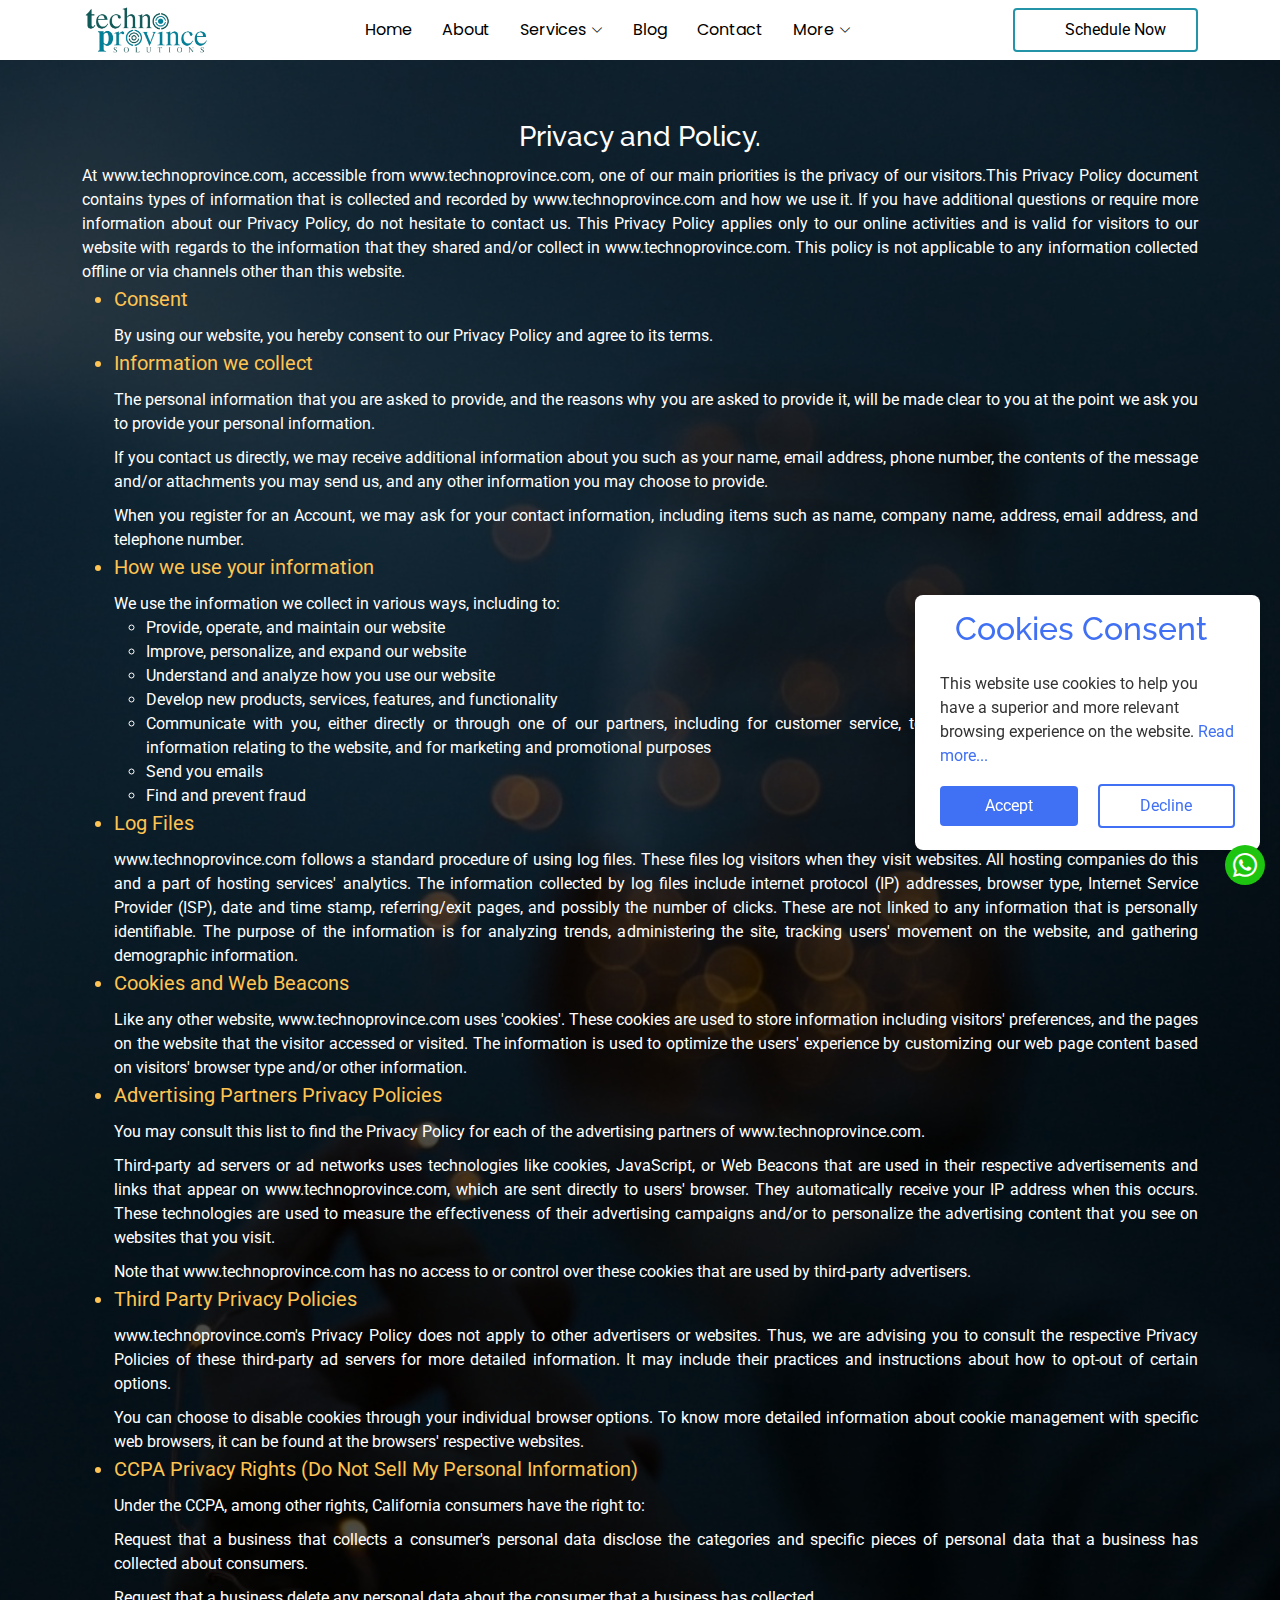
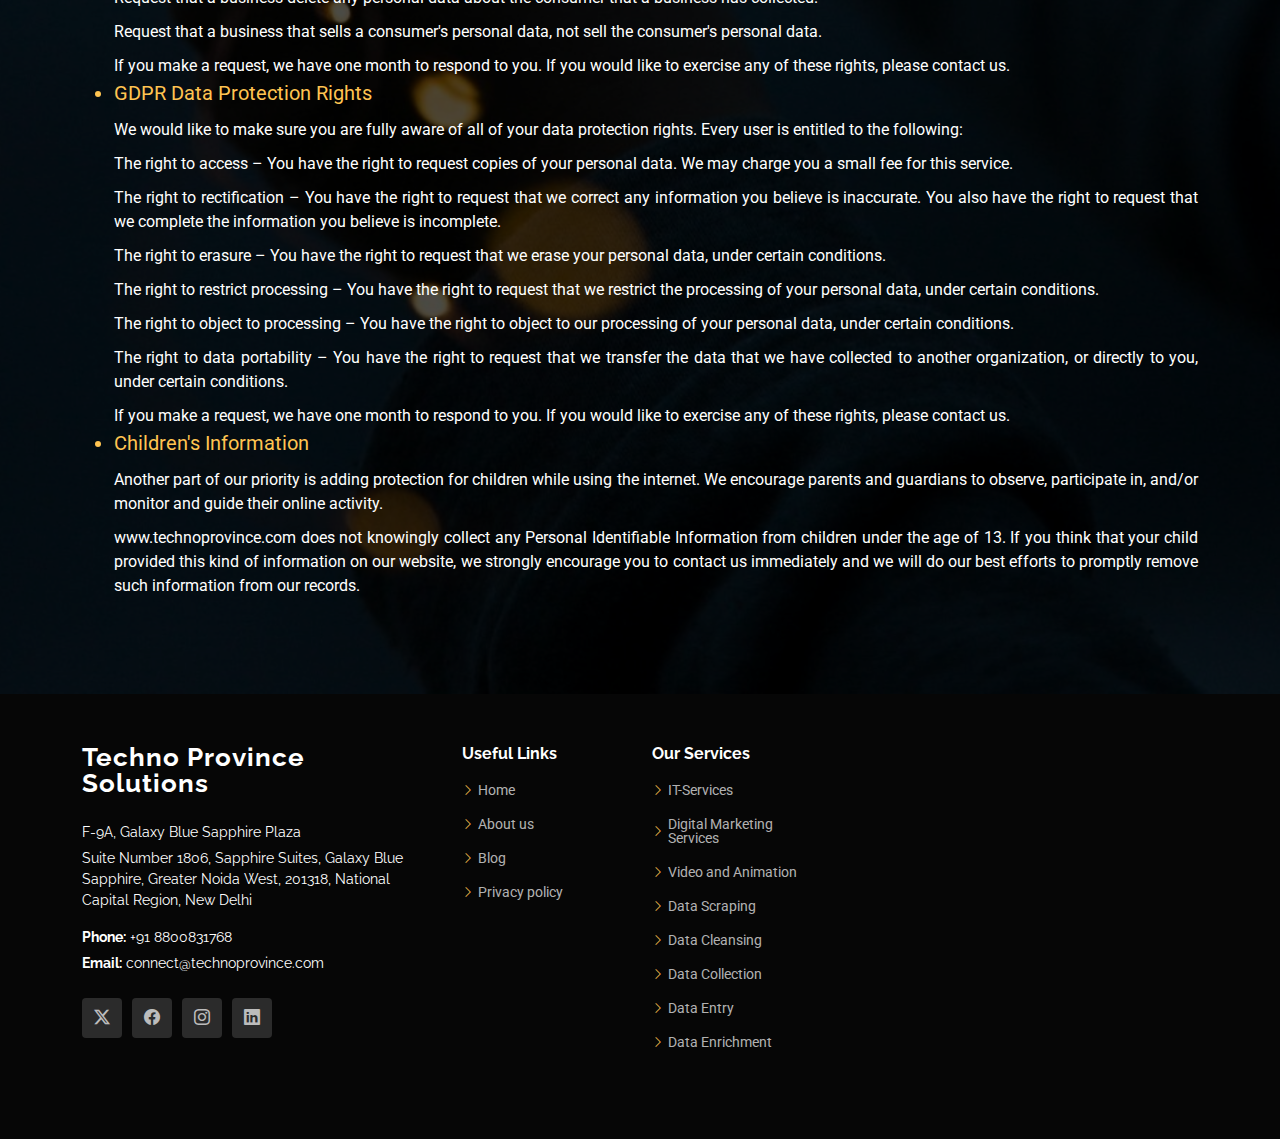
<file: privacy.html>
<!DOCTYPE html>

<head>
  <!-- Google Tag Manager -->
<script>(function(w,d,s,l,i){w[l]=w[l]||[];w[l].push({'gtm.start':
  new Date().getTime(),event:'gtm.js'});var f=d.getElementsByTagName(s)[0],
  j=d.createElement(s),dl=l!='dataLayer'?'&l='+l:'';j.async=true;j.src=
  'https://www.googletagmanager.com/gtm.js?id='+i+dl;f.parentNode.insertBefore(j,f);
  })(window,document,'script','dataLayer','GTM-KH3DTXFM');</script>
  <!-- End Google Tag Manager -->
  <link href='https://www.technoprovince.com/favicon.ico' rel='apple-touch-icon'/>
  <meta charset="utf-8">
  <meta content="width=device-width, initial-scale=1.0" name="viewport">
  <title>Privacy and Policy</title>
  <meta name="description" content="Techno Province experts help you for Data Scraping, IT support, web development, and custom tech solutions to enhance your business operations and digital presence.">
  <meta name="keywords" content="">

  <!-- Favicons -->
  <link href="assets/img/Techno Province.png" rel="icon">

  <!-- Fonts -->
  <link href="https://fonts.googleapis.com" rel="preconnect">
  <link href="https://fonts.gstatic.com" rel="preconnect" crossorigin>
  <link href="https://fonts.googleapis.com/css2?family=Roboto:ital,wght@0,100;0,300;0,400;0,500;0,700;0,900;1,100;1,300;1,400;1,500;1,700;1,900&family=Poppins:ital,wght@0,100;0,200;0,300;0,400;0,500;0,600;0,700;0,800;0,900;1,100;1,200;1,300;1,400;1,500;1,600;1,700;1,800;1,900&family=Raleway:ital,wght@0,100;0,200;0,300;0,400;0,500;0,600;0,700;0,800;0,900;1,100;1,200;1,300;1,400;1,500;1,600;1,700;1,800;1,900&display=swap" rel="stylesheet">

  <!-- Vendor CSS Files -->
  <link href="assets/vendor/bootstrap/css/bootstrap.min.css" rel="stylesheet">
  <link href="assets/vendor/bootstrap-icons/bootstrap-icons.css" rel="stylesheet">
  <link href="assets/vendor/aos/aos.css" rel="stylesheet">
  <link href="assets/vendor/swiper/swiper-bundle.min.css" rel="stylesheet">
  <link href="assets/vendor/glightbox/css/glightbox.min.css" rel="stylesheet">

  <!-- Main CSS File -->
  <link href="assets/css/main.css" rel="stylesheet">

  <style>

.hero:before {
  content: "";
  background: color-mix(in srgb, black, transparent 30%);
  position: absolute;
  inset: 0;
  z-index: 2;
}

  </style>

 
</head>

<body class="index-page">

  <div class="cookie_wrapper">
    <header class="cookie_header">
      <i class="bx bx-cookie"></i>
      <h2>Cookies Consent</h2>
    </header>

    <div class="cookie_data">
      <p>This website use cookies to help you have a superior and more relevant browsing experience on the website. <a href="#"> Read more...</a></p>
    </div>

    <div class="cookie_buttons">
      <button class="button" id="acceptBtn">Accept</button>
      <button class="button" id="declineBtn">Decline</button>
    </div>
  </div>

  <!-- Google Tag Manager (noscript) -->
<noscript><iframe src="https://www.googletagmanager.com/ns.html?id=GTM-KH3DTXFM"
  height="0" width="0" style="display:none;visibility:hidden"></iframe></noscript>
  <!-- End Google Tag Manager (noscript) -->

  <header id="header" class="header d-flex align-items-center fixed-top">
    <div class="container-fluid container-xl position-relative d-flex align-items-center justify-content-between">

      <a href="./" class="logo d-flex align-items-center me-auto me-lg-0">
        <!-- Uncomment the line below if you also wish to use an image logo -->
        <img src="assets/img/Techno Province-logo.jpg" alt="Techno Province">
       
      </a>

      <nav id="navmenu" class="navmenu">
        <ul>
          <li><a href="./" class="active">Home<br></a></li>
          <li><a href="about">About</a></li>
          <li class="dropdown"><a href="#"><span>Services</span> <i class="bi bi-chevron-down toggle-dropdown"></i></a>
            <ul>
              <li><a href="itservice">IT-Services</a></li>
              <li><a href="digitalm">Digital Marketing</a></li>
              <li><a href="data-scraping">Data Scraping</a></li>
              <li><a href="video-editing">Video and Animations</a></li>
              <li><a href="data-cleansing">Data Cleansing</a></li>
              <li><a href="data-collection">Data Collection</a></li>
              <li><a href="data-entry">Data Entry</a></li>
              <li><a href="data-enrichment">Data Enrichment</a></li>
              <!-- <li><a href="term.html">Terms and Conditions</a></li> -->
            </ul>
          </li>
          <li><a href="blog">Blog</a></li>
          <li><a href="./#contact">Contact</a></li>
          <li class="dropdown"><a href="#"><span>More</span> <i class="bi bi-chevron-down toggle-dropdown"></i></a>
            <ul>
              <li><a href="privacy">Privacy and Policy</a></li>
              <!-- <li><a href="term.html">Terms and Conditions</a></li> -->
            </ul>
          </li>
        </ul>
        <i class="mobile-nav-toggle d-xl-none bi bi-list"></i>
      </nav>
      <a class="btn-getstarted  fs-6" href="./#contact">
        <span class="spinner-grow spinner-grow-sm " style="color: #265a56;" role="status" aria-hidden="true"></span>
        Schedule Now
      </a>

     

</div>
</header>

<main class="main">

  <!-- Hero Section -->
  <section id="hero" class="hero section dark-background" >

    <img src="assets/img/Techno-Province-Background-5.jpg" alt="Techno Province" data-aos="fade-in">

    <div class="container">

      <div>
        <div class="privacy-container">
          <!-- <h1></h1> -->
          <!-- <h2></h2> -->
          <h3 class="text-center">Privacy and Policy<span>.</span></h3>
          <p class="lh-2 fs-6" style="text-align:justify; color:white">At www.technoprovince.com, accessible from www.technoprovince.com, one of our main priorities is the privacy of our visitors.This Privacy Policy document contains types of information that is collected and recorded by www.technoprovince.com and how we use it.
            If you have additional questions or require more information about our Privacy Policy, do not hesitate to contact us.
            This Privacy Policy applies only to our online activities and is valid for visitors to our website with regards to the information that they shared and/or collect in www.technoprovince.com. This policy is not applicable to any information collected offline or via channels other than this website.
            </p>
            <ul class="p">
              <li class="lh-2 fs-5">Consent</li>
              <p class="lh-2 fs-6" style=" color:white">By using our website, you hereby consent to our Privacy Policy and agree to its terms.</p>
              <li class="lh-2 fs-5">Information we collect</li>
              <p class="lh-2 fs-6" style=" color:white">The personal information that you are asked to provide, and the reasons why you are asked to provide it, will be made clear to you at the point we ask you to provide your personal information.</p>
              <p class="lh-2 fs-6" style=" color:white">If you contact us directly, we may receive additional information about you such as your name, email address, phone number, the contents of the message and/or attachments you may send us, and any other information you may choose to provide.</p>
              <p class="lh-2 fs-6"style=" color:white">When you register for an Account, we may ask for your contact information, including items such as name, company name, address, email address, and telephone number.</p>
              <li class="lh-2 fs-5">How we use your information</li>
              <p class="lh-2 fs-6"style=" color:white">We use the information we collect in various ways, including to:</p>
              <ul style="color: white;">
                <li class="lh-2 fs-6">Provide, operate, and maintain our website</li>
                <li class="lh-2 fs-6">Improve, personalize, and expand our website</li>
                <li class="lh-2 fs-6">Understand and analyze how you use our website</li>
                <li class="lh-2 fs-6">Develop new products, services, features, and functionality</li>
                <li class="lh-2 fs-6">Communicate with you, either directly or through one of our partners, including for customer service, to provide you with updates and other information relating to the website, and for marketing and promotional purposes</li>
                <li class="lh-2 fs-6">Send you emails</li>
                <li class="lh-2 fs-6">Find and prevent fraud</li>
              </ul>
              <li class="lh-2 fs-5">Log Files</li>
              <p class="lh-2 fs-6"style=" color:white">www.technoprovince.com follows a standard procedure of using log files. These files log visitors when they visit websites. All hosting companies do this and a part of hosting services' analytics. The information collected by log files include internet protocol (IP) addresses, browser type, Internet Service Provider (ISP), date and time stamp, referring/exit pages, and possibly the number of clicks. These are not linked to any information that is personally identifiable. The purpose of the information is for analyzing trends, administering the site, tracking users' movement on the website, and gathering demographic information.</p>
              <li class="lh-2 fs-5">Cookies and Web Beacons</li>
              <p class="lh-2 fs-6"style=" color:white">Like any other website, www.technoprovince.com uses 'cookies'. These cookies are used to store information including visitors' preferences, and the pages on the website that the visitor accessed or visited. The information is used to optimize the users' experience by customizing our web page content based on visitors' browser type and/or other information.</p>
              <li class="lh-2 fs-5">Advertising Partners Privacy Policies</li>
              <p class="lh-2 fs-6"style=" color:white">You may consult this list to find the Privacy Policy for each of the advertising partners of www.technoprovince.com.</p>
              <p class="lh-2 fs-6"style=" color:white">Third-party ad servers or ad networks uses technologies like cookies, JavaScript, or Web Beacons that are used in their respective advertisements and links that appear on www.technoprovince.com, which are sent directly to users' browser. They automatically receive your IP address when this occurs. These technologies are used to measure the effectiveness of their advertising campaigns and/or to personalize the advertising content that you see on websites that you visit.</p>
              <p class="lh-2 fs-6"style=" color:white">Note that www.technoprovince.com has no access to or control over these cookies that are used by third-party advertisers.</p>
              <li class="lh-2 fs-5">Third Party Privacy Policies</li>
              <p class="lh-2 fs-6"style=" color:white">www.technoprovince.com's Privacy Policy does not apply to other advertisers or websites. Thus, we are advising you to consult the respective Privacy Policies of these third-party ad servers for more detailed information. It may include their practices and instructions about how to opt-out of certain options.</p>
              <p class="lh-2 fs-6"style=" color:white">You can choose to disable cookies through your individual browser options. To know more detailed information about cookie management with specific web browsers, it can be found at the browsers' respective websites.</p>
              <li class="lh-2 fs-5">CCPA Privacy Rights (Do Not Sell My Personal Information)</li>
              <p class="lh-2 fs-6"style=" color:white">Under the CCPA, among other rights, California consumers have the right to:</p>
              <p class="lh-2 fs-6"style=" color:white">Request that a business that collects a consumer's personal data disclose the categories and specific pieces of personal data that a business has collected about consumers.</p>
              <p class="lh-2 fs-6"style=" color:white">Request that a business delete any personal data about the consumer that a business has collected.</p>
              <p class="lh-2 fs-6"style=" color:white">Request that a business that sells a consumer's personal data, not sell the consumer's personal data.</p>
              <p class="lh-2 fs-6"style=" color:white">If you make a request, we have one month to respond to you. If you would like to exercise any of these rights, please contact us.</p>
              <li class="lh-2 fs-5">GDPR Data Protection Rights</li>
              <p class="lh-2 fs-6"style=" color:white">We would like to make sure you are fully aware of all of your data protection rights. Every user is entitled to the following:</p>
              <p class="lh-2 fs-6"style=" color:white">The right to access – You have the right to request copies of your personal data. We may charge you a small fee for this service.</p>
              <p class="lh-2 fs-6"style=" color:white">The right to rectification – You have the right to request that we correct any information you believe is inaccurate. You also have the right to request that we complete the information you believe is incomplete.</p>
              <p class="lh-2 fs-6"style=" color:white">The right to erasure – You have the right to request that we erase your personal data, under certain conditions.</p>
              <p class="lh-2 fs-6"style=" color:white">The right to restrict processing – You have the right to request that we restrict the processing of your personal data, under certain conditions.</p>
              <p class="lh-2 fs-6"style=" color:white">The right to object to processing – You have the right to object to our processing of your personal data, under certain conditions.</p>
              <p class="lh-2 fs-6"style=" color:white">The right to data portability – You have the right to request that we transfer the data that we have collected to another organization, or directly to you, under certain conditions.</p>
              <p class="lh-2 fs-6"style=" color:white">If you make a request, we have one month to respond to you. If you would like to exercise any of these rights, please contact us.</p>
              <li class="lh-2 fs-5">Children's Information</li>
              <p class="lh-2 fs-6"style=" color:white">Another part of our priority is adding protection for children while using the internet. We encourage parents and guardians to observe, participate in, and/or monitor and guide their online activity.</p>
              <p class="lh-2 fs-6"style=" color:white">www.technoprovince.com does not knowingly collect any Personal Identifiable Information from children under the age of 13. If you think that your child provided this kind of information on our website, we strongly encourage you to contact us immediately and we will do our best efforts to promptly remove such information from our records.</p>
            </ul>
        </div>
      </div>

    </div>

  </section><!-- /Hero Section -->

  

</main>

<footer id="footer" class="footer dark-background">

  <div class="footer-top">
    <div class="container">
      <div class="row gy-4">
        <div class="col-lg-4 col-md-6 footer-about">
          <a href="./" class="logo d-flex align-items-center">
            <span class="sitename">Techno Province Solutions</span>

          </a>

          <div class="footer-contact pt-3">
            <p>F-9A, Galaxy Blue Sapphire Plaza</p> <p>Suite Number 1806, Sapphire Suites, Galaxy Blue Sapphire, Greater Noida West, 201318, National Capital Region, New Delhi</p>
            <!-- <p>Greater Noida</p> -->
            <p class="mt-3"><strong>Phone:</strong> <span>+91 8800831768</span></p>
            <p><strong>Email:</strong> <span>connect@technoprovince.com</span></p>
          </div>
          <div class="social-links d-flex mt-4">
            <a target="_blank" href="https://x.com/technoprovince"><i class="bi bi-twitter-x"></i></a>
            <a target="_blank" href="https://www.facebook.com/technoprovince/"><i class="bi bi-facebook"></i></a>
            <a target="_blank" href=""><i class="bi bi-instagram"></i></a>
            <a target="_blank" href="https://www.linkedin.com/company/techno-province"><i class="bi bi-linkedin"></i></a>
          </div>
        </div>

        <div class="col-lg-2 col-md-3 footer-links">
          <h4>Useful Links</h4>
          <ul>
            <li><i class="bi bi-chevron-right"></i> <a href="./"> Home</a></li>
            <li><i class="bi bi-chevron-right"></i> <a href="about"> About us</a></li>
            <!-- <li><i class="bi bi-chevron-right"></i> <a href="services call-to-action"> Services</a></li> -->
            <!-- <li><i class="bi bi-chevron-right"></i> <a href="term.html"> Terms of service</a></li> -->
             <li><i class="bi bi-chevron-right"></i> <a href="blog">Blog</a></li>
            <li><i class="bi bi-chevron-right"></i> <a href="privacy"> Privacy policy</a></li>
          </ul>
        </div>

        <div class="col-lg-2 col-md-3 footer-links">
          <h4>Our Services</h4>
          <ul>
            <li><i class="bi bi-chevron-right"></i> <a href="itservice"> IT-Services</a></li>
            <li><i class="bi bi-chevron-right"></i> <a href="digitalm"> Digital Marketing Services</a></li>
            <li><i class="bi bi-chevron-right"></i> <a href="video-editing"> Video and Animation</a></li>
            <li><i class="bi bi-chevron-right"></i> <a href="data-scraping"> Data Scraping</a></li>
            <li><i class="bi bi-chevron-right"></i> <a href="data-cleansing"> Data Cleansing</a></li>
            <li><i class="bi bi-chevron-right"></i> <a href="data-collection"> Data Collection</a></li>
            <li><i class="bi bi-chevron-right"></i> <a href="data-entry"> Data Entry</a></li>
            <li><i class="bi bi-chevron-right"></i> <a href="data-enrichment"> Data Enrichment</a></li>
          </ul>
        </div>
       

      </div>
    </div>
  </div>



</footer>



<!-- Scroll Top -->
<a target="_blank" href="https://wa.me/918800831768" id="scroll-top" class="scroll-top d-flex align-items-center justify-content-center"><i class="bi bi-whatsapp text-white"></i></a>

<!-- Preloader -->
<div id="preloader"></div>

<!-- Vendor JS Files -->
<script src="assets/vendor/bootstrap/js/bootstrap.bundle.min.js"></script>
<script src="assets/vendor/aos/aos.js"></script>
<script src="assets/vendor/swiper/swiper-bundle.min.js"></script>
<script src="assets/vendor/glightbox/js/glightbox.min.js"></script>
<script src="assets/vendor/imagesloaded/imagesloaded.pkgd.min.js"></script>
<script src="assets/vendor/isotope-layout/isotope.pkgd.min.js"></script>
<script src="assets/vendor/purecounter/purecounter_vanilla.js"></script>

<!-- Main JS File -->
<script src="assets/js/main.js"></script>

</body>

</html>
</file>
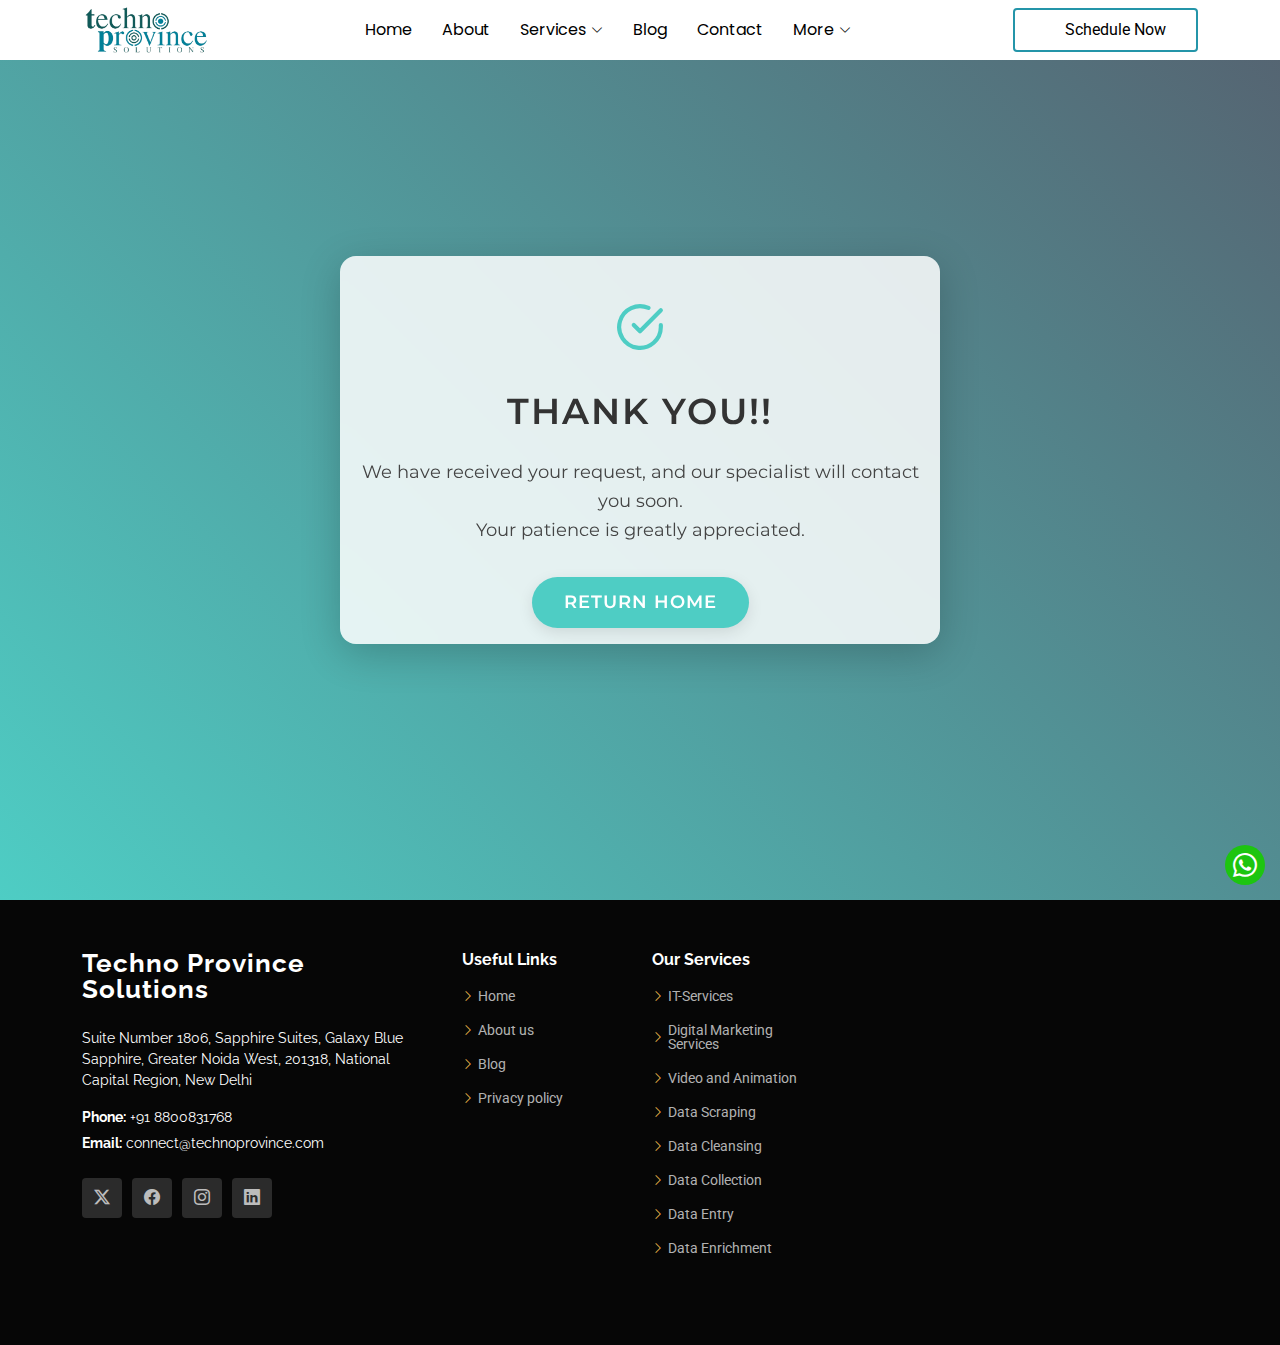
<file: thank-you.html>
<!DOCTYPE html>

<head>
  <!-- Google Tag Manager -->
<script>(function(w,d,s,l,i){w[l]=w[l]||[];w[l].push({'gtm.start':
  new Date().getTime(),event:'gtm.js'});var f=d.getElementsByTagName(s)[0],
  j=d.createElement(s),dl=l!='dataLayer'?'&l='+l:'';j.async=true;j.src=
  'https://www.googletagmanager.com/gtm.js?id='+i+dl;f.parentNode.insertBefore(j,f);
  })(window,document,'script','dataLayer','GTM-KH3DTXFM');</script>
  <!-- End Google Tag Manager -->
  <link href='https://www.technoprovince.com/favicon.ico' rel='apple-touch-icon'/>
  <meta charset="utf-8">
  <meta content="width=device-width, initial-scale=1.0" name="viewport">
  <title>Thank You - Techno Province, Your expert in technology solutions.</title>
  <meta name="description" content="Techno Province offers innovative tech outsourcing services, specializing in data scraping, analysis, development, and automation, helping businesses thrive with expert solutions.">
  <meta name="keywords" content="about us, who we are, techno province, data scraping, web scraping, data analysis, website designing, digital marketing, video creations, it services, data analytics">

  <!-- Favicons -->
  <link href="assets/img/Techno Province.png" rel="icon">

  <!-- Fonts -->
  <link href="https://fonts.googleapis.com" rel="preconnect">
  <link href="https://fonts.gstatic.com" rel="preconnect" crossorigin>
  <link href="https://fonts.googleapis.com/css2?family=Roboto:ital,wght@0,100;0,300;0,400;0,500;0,700;0,900;1,100;1,300;1,400;1,500;1,700;1,900&family=Poppins:ital,wght@0,100;0,200;0,300;0,400;0,500;0,600;0,700;0,800;0,900;1,100;1,200;1,300;1,400;1,500;1,600;1,700;1,800;1,900&family=Raleway:ital,wght@0,100;0,200;0,300;0,400;0,500;0,600;0,700;0,800;0,900;1,100;1,200;1,300;1,400;1,500;1,600;1,700;1,800;1,900&display=swap" rel="stylesheet">

  <!-- Vendor CSS Files -->
  <link href="assets/vendor/bootstrap/css/bootstrap.min.css" rel="stylesheet">
  <link href="assets/vendor/bootstrap-icons/bootstrap-icons.css" rel="stylesheet">
  <link href="assets/vendor/aos/aos.css" rel="stylesheet">
  <link href="assets/vendor/swiper/swiper-bundle.min.css" rel="stylesheet">
  <link href="assets/vendor/glightbox/css/glightbox.min.css" rel="stylesheet">
  <link href="https://fonts.googleapis.com/css2?family=Montserrat:wght@400;600&display=swap" rel="stylesheet">
    <link rel="stylesheet" href="https://cdnjs.cloudflare.com/ajax/libs/font-awesome/6.0.0-beta3/css/all.min.css">

  <!-- Main CSS File -->
  <link href="assets/css/main.css" rel="stylesheet">
  <link href="assets/css/thank-you.css" rel="stylesheet">

  

 
</head>

<body class="index-page">

  <!-- Google Tag Manager (noscript) -->
<noscript><iframe src="https://www.googletagmanager.com/ns.html?id=GTM-KH3DTXFM"
  height="0" width="0" style="display:none;visibility:hidden"></iframe></noscript>
  <!-- End Google Tag Manager (noscript) -->

  <header id="header" class="header d-flex align-items-center fixed-top">
    <div class="container-fluid container-xl position-relative d-flex align-items-center justify-content-between">

      <a href="./" class="logo d-flex align-items-center me-auto me-lg-0">
        <!-- Uncomment the line below if you also wish to use an image logo -->
        <img src="assets/img/Techno Province-logo.jpg" alt="Techno Province">
       
      </a>

      <nav id="navmenu" class="navmenu">
        <ul>
          <li><a href="./" class="active">Home<br></a></li>
          <li><a href="about">About</a></li>
          <li class="dropdown"><a href="#"><span>Services</span> <i class="bi bi-chevron-down toggle-dropdown"></i></a>
            <ul>
              <li><a href="itservice">IT-Services</a></li>
              <li><a href="digitalm">Digital Marketing</a></li>
              <li><a href="data-scraping">Data Scraping</a></li>
              <li><a href="video-editing">Video and Animations</a></li>
              <li><a href="data-cleansing">Data Cleansing</a></li>
              <li><a href="data-collection">Data Collection</a></li>
              <li><a href="data-entry">Data Entry</a></li>
              <li><a href="data-enrichment">Data Enrichment</a></li>
              <!-- <li><a href="term.html">Terms and Conditions</a></li> -->
            </ul>
          </li>
          <li><a href="blog">Blog</a></li>
          <li><a href="./#contact">Contact</a></li>
          <li class="dropdown"><a href="#"><span>More</span> <i class="bi bi-chevron-down toggle-dropdown"></i></a>
            <ul>
              <li><a href="privacy">Privacy and Policy</a></li>
              <!-- <li><a href="term.html">Terms and Conditions</a></li> -->
            </ul>
          </li>
        </ul>
        <i class="mobile-nav-toggle d-xl-none bi bi-list"></i>
      </nav>
      <a class="btn-getstarted  fs-6" href="./#contact">
        <span class="spinner-grow spinner-grow-sm " style="color: #265a56;" role="status" aria-hidden="true"></span>
        Schedule Now
      </a>

     

</div>
</header>

<div id="thanks-body">

  <div class="thanks-container">
    <!-- Checkmark Icon -->
    <div class="checkmark">
      <svg xmlns="http://www.w3.org/2000/svg" width="50" height="50" viewBox="0 0 24 24" fill="none" stroke="currentColor" stroke-width="2" stroke-linecap="round" stroke-linejoin="round" class="lucide lucide-circle-check-big w-16 h-16 md:w-20 md:h-20 mx-auto"><path d="M22 11.08V12a10 10 0 1 1-5.93-9.14"></path><path d="m9 11 3 3L22 4"></path></svg>
        <!-- <i class="fas fa-check-circle"></i> -->
    </div>

    <div class="title">Thank You!!</div>
    <div class="content">
        We have received your request, and our specialist will contact you soon.<br>
        Your patience is greatly appreciated.
    </div>

    <!-- Return Home Button -->
    <a href="index.html">
        <button class="home-button">Return Home</button>
    </a>
</div>


</div>






<footer id="footer" class="footer dark-background">

  <div class="footer-top">
    <div class="container">
      <div class="row gy-4">
        <div class="col-lg-4 col-md-6 footer-about">
          <a href="./" class="logo d-flex align-items-center">
            <span class="sitename">Techno Province Solutions</span>

          </a>

          <div class="footer-contact pt-3">
            <p>Suite Number 1806, Sapphire Suites, Galaxy Blue Sapphire, Greater Noida West, 201318, National Capital Region, New Delhi</p>
            <!-- <p>Greater Noida</p> -->
            <p class="mt-3"><strong>Phone:</strong> <span>+91 8800831768</span></p>
            <p><strong>Email:</strong> <span>connect@technoprovince.com</span></p>
          </div>
          <div class="social-links d-flex mt-4">
            <a target="_blank" href="https://x.com/technoprovince"><i class="bi bi-twitter-x"></i></a>
            <a target="_blank" href="https://www.facebook.com/technoprovince/"><i class="bi bi-facebook"></i></a>
            <a target="_blank" href=""><i class="bi bi-instagram"></i></a>
            <a target="_blank" href="https://www.linkedin.com/company/techno-province"><i class="bi bi-linkedin"></i></a>
          </div>
        </div>

        <div class="col-lg-2 col-md-3 footer-links">
          <h4>Useful Links</h4>
          <ul>
            <li><i class="bi bi-chevron-right"></i> <a href="./"> Home</a></li>
            <li><i class="bi bi-chevron-right"></i> <a href="about"> About us</a></li>
            <!-- <li><i class="bi bi-chevron-right"></i> <a href="services call-to-action"> Services</a></li> -->
            <!-- <li><i class="bi bi-chevron-right"></i> <a href="term.html"> Terms of service</a></li> -->
             <li><i class="bi bi-chevron-right"></i> <a href="blog">Blog</a></li>
            <li><i class="bi bi-chevron-right"></i> <a href="privacy"> Privacy policy</a></li>
          </ul>
        </div>

        <div class="col-lg-2 col-md-3 footer-links">
          <h4>Our Services</h4>
          <ul>
            <li><i class="bi bi-chevron-right"></i> <a href="itservice"> IT-Services</a></li>
            <li><i class="bi bi-chevron-right"></i> <a href="digitalm"> Digital Marketing Services</a></li>
            <li><i class="bi bi-chevron-right"></i> <a href="video-editing"> Video and Animation</a></li>
            <li><i class="bi bi-chevron-right"></i> <a href="data-scraping"> Data Scraping</a></li>
            <li><i class="bi bi-chevron-right"></i> <a href="data-cleansing"> Data Cleansing</a></li>
            <li><i class="bi bi-chevron-right"></i> <a href="data-collection"> Data Collection</a></li>
            <li><i class="bi bi-chevron-right"></i> <a href="data-entry"> Data Entry</a></li>
            <li><i class="bi bi-chevron-right"></i> <a href="data-enrichment"> Data Enrichment</a></li>
          </ul>
        </div>
       

      </div>
    </div>
  </div>



</footer>




<!-- Scroll Top -->
<a target="_blank" href="https://wa.me/918800831768" id="scroll-top" class="scroll-top d-flex align-items-center justify-content-center"><i class="bi bi-whatsapp text-white"></i></a>

<!-- Preloader -->
<!-- <div id="preloader"></div> -->

<!-- Vendor JS Files -->
<script src="assets/vendor/bootstrap/js/bootstrap.bundle.min.js"></script>
<script src="assets/vendor/aos/aos.js"></script>
<script src="assets/vendor/swiper/swiper-bundle.min.js"></script>
<script src="assets/vendor/glightbox/js/glightbox.min.js"></script>
<script src="assets/vendor/imagesloaded/imagesloaded.pkgd.min.js"></script>
<script src="assets/vendor/isotope-layout/isotope.pkgd.min.js"></script>
<script src="assets/vendor/purecounter/purecounter_vanilla.js"></script>

<!-- Main JS File -->
<script src="assets/js/main.js"></script>

</body>

</html>
</file>
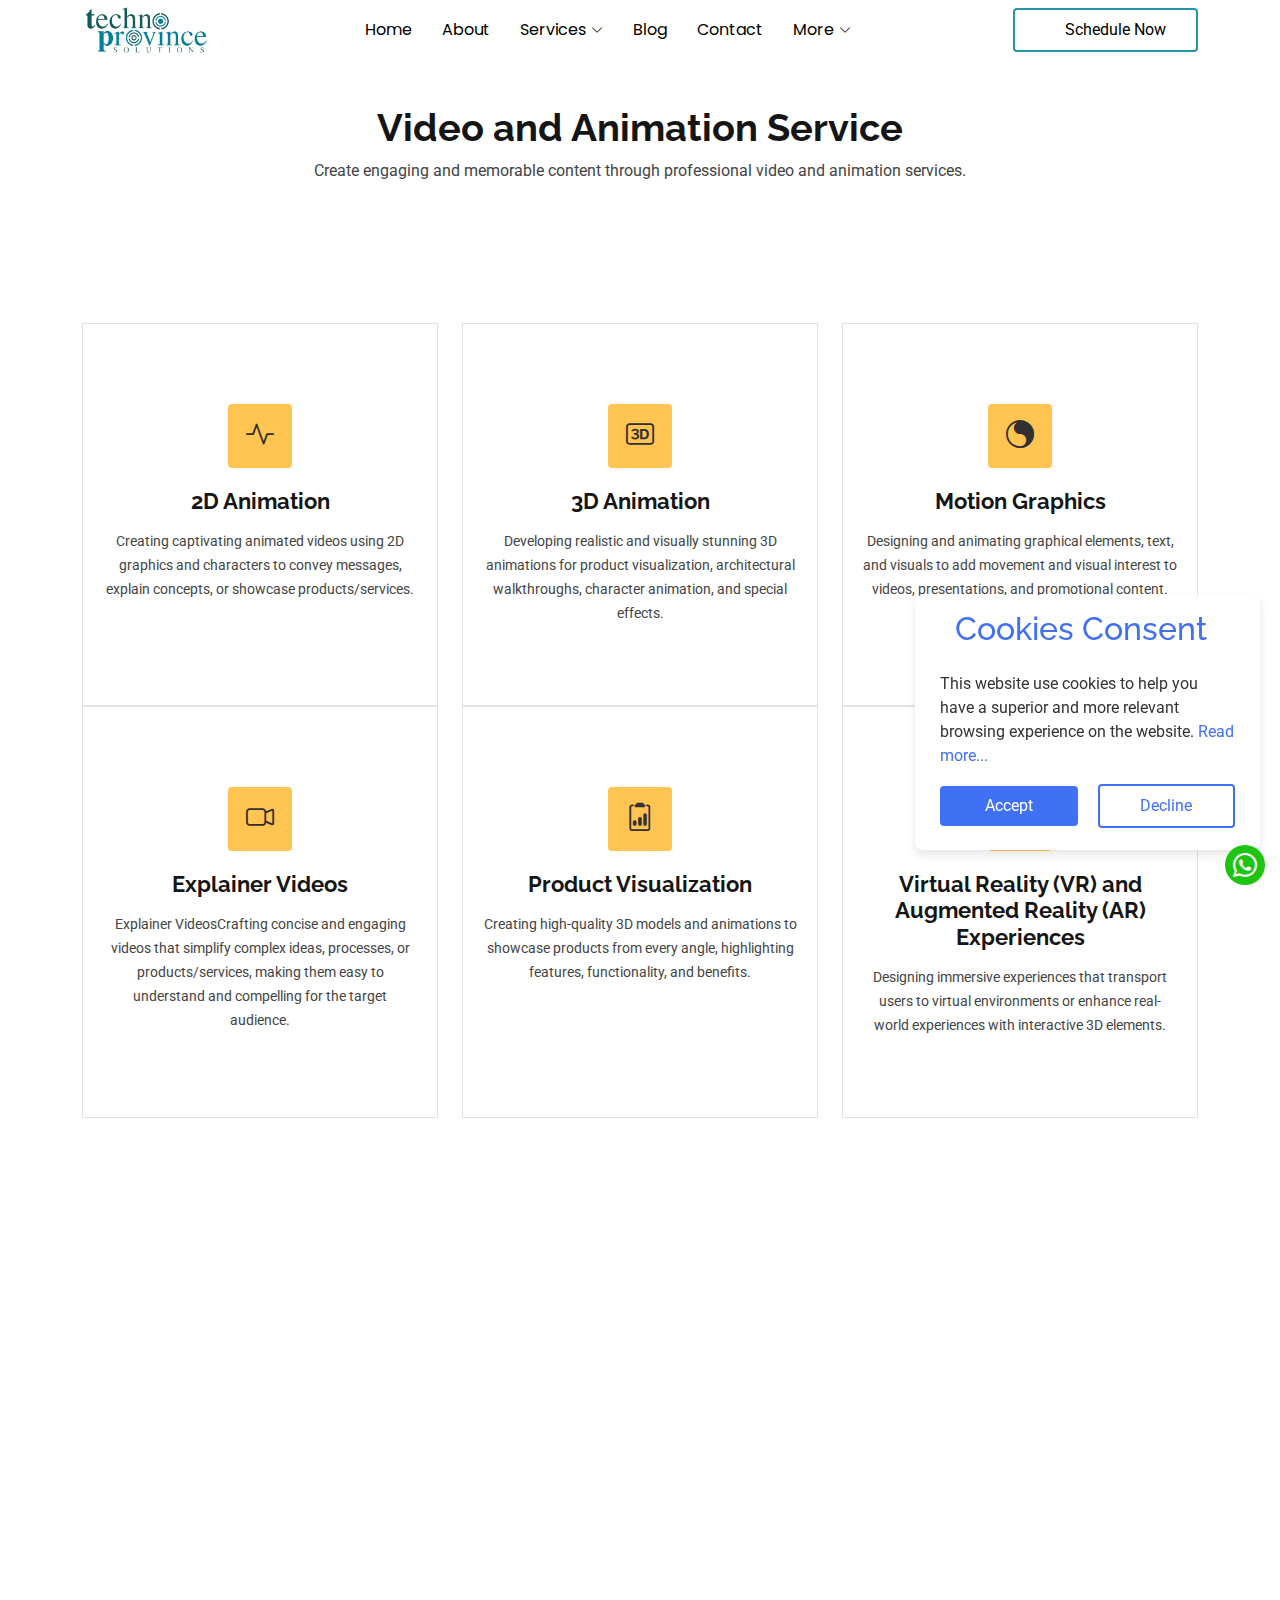
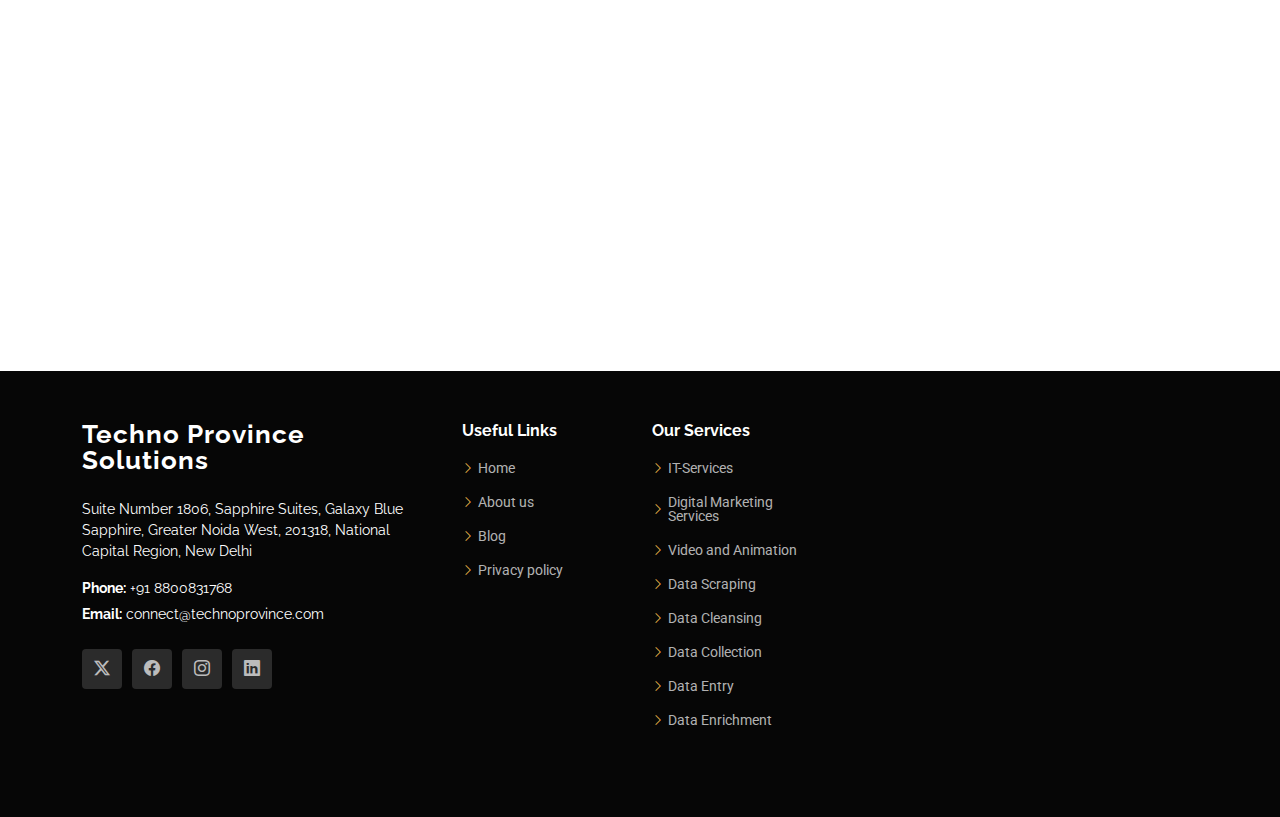
<file: video-editing.html>
<!DOCTYPE html>
<html lang="en">

<head>
  <!-- Google Tag Manager -->
<script>(function(w,d,s,l,i){w[l]=w[l]||[];w[l].push({'gtm.start':
  new Date().getTime(),event:'gtm.js'});var f=d.getElementsByTagName(s)[0],
  j=d.createElement(s),dl=l!='dataLayer'?'&l='+l:'';j.async=true;j.src=
  'https://www.googletagmanager.com/gtm.js?id='+i+dl;f.parentNode.insertBefore(j,f);
  })(window,document,'script','dataLayer','GTM-KH3DTXFM');</script>
  <!-- End Google Tag Manager -->
  <link href='https://www.technoprovince.com/favicon.ico' rel='apple-touch-icon'/>
  <meta charset="utf-8">
  <meta content="width=device-width, initial-scale=1.0" name="viewport">
  <title>Techno Province | 2D & 3D Animation, Motion Graphics, VR/AR & Video Marketing Solutions</title>
  <meta name="description" content="Explore high-quality 2D/3D animations, motion graphics, explainer videos, and custom VR/AR experiences. We offer video editing, scriptwriting, and strategic video marketing.">
  <meta name="keywords" content="video creation, 3d animations, video solutions, 2d animation, product demo video maker, video marketing, video editing, custom video solutions, video marketing campaigns,">

  <!-- Favicons -->
  <link href="assets/img/Techno Province.png" rel="icon">

  <!-- Fonts -->
  <link href="https://fonts.googleapis.com" rel="preconnect">
  <link href="https://fonts.gstatic.com" rel="preconnect" crossorigin>
  <link href="https://fonts.googleapis.com/css2?family=Roboto:ital,wght@0,100;0,300;0,400;0,500;0,700;0,900;1,100;1,300;1,400;1,500;1,700;1,900&family=Poppins:ital,wght@0,100;0,200;0,300;0,400;0,500;0,600;0,700;0,800;0,900;1,100;1,200;1,300;1,400;1,500;1,600;1,700;1,800;1,900&family=Raleway:ital,wght@0,100;0,200;0,300;0,400;0,500;0,600;0,700;0,800;0,900;1,100;1,200;1,300;1,400;1,500;1,600;1,700;1,800;1,900&display=swap" rel="stylesheet">

  <!-- Vendor CSS Files -->
  <link href="assets/vendor/bootstrap/css/bootstrap.min.css" rel="stylesheet">
  <link href="assets/vendor/bootstrap-icons/bootstrap-icons.css" rel="stylesheet">
  <link href="assets/vendor/aos/aos.css" rel="stylesheet">
  <link href="assets/vendor/swiper/swiper-bundle.min.css" rel="stylesheet">
  <link href="assets/vendor/glightbox/css/glightbox.min.css" rel="stylesheet">

  <!-- Main CSS File -->
  <link href="assets/css/main.css" rel="stylesheet">

</head>

<body class="service-details-page">

  <div class="cookie_wrapper">
    <header class="cookie_header">
      <i class="bx bx-cookie"></i>
      <h2>Cookies Consent</h2>
    </header>

    <div class="cookie_data">
      <p>This website use cookies to help you have a superior and more relevant browsing experience on the website. <a href="#"> Read more...</a></p>
    </div>

    <div class="cookie_buttons">
      <button class="button" id="acceptBtn">Accept</button>
      <button class="button" id="declineBtn">Decline</button>
    </div>
  </div>

  <!-- Google Tag Manager (noscript) -->
<noscript><iframe src="https://www.googletagmanager.com/ns.html?id=GTM-KH3DTXFM"
  height="0" width="0" style="display:none;visibility:hidden"></iframe></noscript>
  <!-- End Google Tag Manager (noscript) -->

  <header id="header" class="header d-flex align-items-center fixed-top">
    <div class="container-fluid container-xl position-relative d-flex align-items-center justify-content-between">

      <a href="./" class="logo d-flex align-items-center me-auto me-lg-0">
        <!-- Uncomment the line below if you also wish to use an image logo -->
        <img src="assets/img/Techno Province-logo.jpg" alt="Techno Province">
       
      </a>

      <nav id="navmenu" class="navmenu">
        <ul>
          <li><a href="./" class="active">Home<br></a></li>
          <li><a href="about">About</a></li>
          <li class="dropdown"><a href="#"><span>Services</span> <i class="bi bi-chevron-down toggle-dropdown"></i></a>
            <ul>
              <li><a href="itservice">IT-Services</a></li>
              <li><a href="digitalm">Digital Marketing</a></li>
              <li><a href="data-scraping">Data Scraping</a></li>
              <li><a href="video-editing">Video and Animations</a></li>
              <li><a href="data-cleansing">Data Cleansing</a></li>
              <li><a href="data-collection">Data Collection</a></li>
              <li><a href="data-entry">Data Entry</a></li>
              <li><a href="data-enrichment">Data Enrichment</a></li>
              <!-- <li><a href="term.html">Terms and Conditions</a></li> -->
            </ul>
          </li>
          <li><a href="blog">Blog</a></li>
          <li><a href="./#contact">Contact</a></li>
          <li class="dropdown"><a href="#"><span>More</span> <i class="bi bi-chevron-down toggle-dropdown"></i></a>
            <ul>
              <li><a href="privacy">Privacy and Policy</a></li>
              <!-- <li><a href="term.html">Terms and Conditions</a></li> -->
            </ul>
          </li>
        </ul>
        <i class="mobile-nav-toggle d-xl-none bi bi-list"></i>
      </nav>
      <a class="btn-getstarted  fs-6" href="./#contact">
        <span class="spinner-grow spinner-grow-sm " style="color: #265a56;" role="status" aria-hidden="true"></span>
        Schedule Now
      </a>
      

    </div>
  </header>
 

  <main class="main">

  
    <!-- Page Title -->
    <div class="page-title" data-aos="fade">
      <div class="heading">
        <div class="container">
          <div class="row d-flex justify-content-center text-center">
            <div class="col-lg-8">
              <h1 class="mt-4">Video and Animation Service</h1>
              <!-- <h2></h2> -->
              <p class="mb-0">Create engaging and memorable content through professional video and animation services.</p>
            </div>
          </div>
        </div>
      </div>
    </div><!-- End Page Title -->

      <section id="services" class="services section">

  
        <div class="container">
  
          <div class="row">
  
            <div class="col-lg-4 col-md-6" data-aos="fade-up" data-aos-delay="100">
              <div class="service-item position-relative">
                <div class="icon">
                  <i class="bi bi-activity"></i>
                </div>
                
                  <h3>2D Animation</h3>
                
                <p>Creating captivating animated videos using 2D graphics and characters to convey messages, explain concepts, or showcase products/services.</p>
              </div>
            </div><!-- End Service Item -->
  
            <div class="col-lg-4 col-md-6" data-aos="fade-up" data-aos-delay="200">
              <div class="service-item position-relative">
                <div class="icon">
                  <i class="bi bi-badge-3d"></i>
                </div>
                <h3>3D Animation</h3>
                <p>Developing realistic and visually stunning 3D animations for product visualization, architectural walkthroughs, character animation, and special effects.</p>
              </div>
            </div><!-- End Service Item -->
  
            <div class="col-lg-4 col-md-6" data-aos="fade-up" data-aos-delay="300">
              <div class="service-item position-relative">
                <div class="icon">
                  <i class="bi bi-brilliance"></i>
                </div>
                <h3>Motion Graphics</h3>
                <p>Designing and animating graphical elements, text, and visuals to add movement and visual interest to videos, presentations, and promotional content.</p>
              </div>
            </div><!-- End Service Item -->
  
            <div class="col-lg-4 col-md-6" data-aos="fade-up" data-aos-delay="400">
              <div class="service-item position-relative">
                <div class="icon">
                  <i class="bi bi-camera-video"></i>
                </div>
                <h3>Explainer Videos</h3>
                <p>Explainer VideosCrafting concise and engaging videos that simplify complex ideas, processes, or products/services, making them easy to understand and compelling for the target audience.</p>
              </div>
            </div><!-- End Service Item -->
  
            <div class="col-lg-4 col-md-6" data-aos="fade-up" data-aos-delay="500">
              <div class="service-item position-relative">
                <div class="icon">
                  <i class="bi bi-clipboard2-data"></i>
                </div>
                <h3>Product Visualization</h3>
                <p>Creating high-quality 3D models and animations to showcase products from every angle, highlighting features, functionality, and benefits.</p>
              </div>
            </div>
  
            <div class="col-lg-4 col-md-6" data-aos="fade-up" data-aos-delay="600">
              <div class="service-item position-relative">
                <div class="icon">
                  <i class="bi bi-badge-vr"></i>
                </div>
                <h3>Virtual Reality (VR) and Augmented Reality (AR) Experiences</h3>
                <p>Designing immersive experiences that transport users to virtual environments or enhance real-world experiences with interactive 3D elements.</p>
                
              </div>
            </div>

            <div class="col-lg-4 col-md-6" data-aos="fade-up" data-aos-delay="600">
              <div class="service-item position-relative">
                <div class="icon">
                  <i class="bi bi-camera-reels"></i>
                </div>
                <h3>Video Editing and Post-Production</h3>
                <p>Enhancing raw footage with professional editing techniques, adding visual effects, color correction, audio enhancement, and overall refinement.</p>
                
              </div>
            </div>

            <div class="col-lg-4 col-md-6" data-aos="fade-up" data-aos-delay="600">
              <div class="service-item position-relative">
                <div class="icon">
                  <i class="bi bi-journals"></i>
                </div>
                <h3>Storyboarding and Scriptwriting</h3>
                <p>Developing creative storyboards and crafting compelling scripts that effectively communicate key messages and align with the client's objectives.</p>
                
              </div>
            </div>

            <div class="col-lg-4 col-md-6" data-aos="fade-up" data-aos-delay="600">
              <div class="service-item position-relative">
                <div class="icon">
                  <i class="bi bi-person-video2"></i>
                </div>
                <h3>Video Marketing and Distribution</h3>
                <p>Assisting with the strategic planning and execution of video marketing campaigns, including video SEO optimization and distribution across various online platforms.</p>
                
              </div>
            </div>

            <div class="col-lg-4 col-md-6" data-aos="fade-up" data-aos-delay="600">
              <div class="service-item position-relative">
                <div class="icon">
                  <i class="bi bi-record-btn"></i>
                </div>
                <h3>Custom Video Solutions</h3>
                <p>Collaborating with clients to understand their unique needs and creating custom video solutions that align with their branding, goals, and target audience.</p>
              </div>
            </div>
  
          </div>
  
        </div>
  
      </section><!-- /Services Section -->

   
  </main>

  <footer id="footer" class="footer dark-background">

    <div class="footer-top">
      <div class="container">
        <div class="row gy-4">
          <div class="col-lg-4 col-md-6 footer-about">
            <a href="./" class="logo d-flex align-items-center">
              <span class="sitename">Techno Province Solutions</span>

            </a>

            <div class="footer-contact pt-3">
              <p>Suite Number 1806, Sapphire Suites, Galaxy Blue Sapphire, Greater Noida West, 201318, National Capital Region, New Delhi</p>
              <!-- <p>Greater Noida</p> -->
              <p class="mt-3"><strong>Phone:</strong> <span>+91 8800831768</span></p>
              <p><strong>Email:</strong> <span>connect@technoprovince.com</span></p>
            </div>
            <div class="social-links d-flex mt-4">
              <a target="_blank" href="https://x.com/technoprovince"><i class="bi bi-twitter-x"></i></a>
            <a target="_blank" href="https://www.facebook.com/technoprovince/"><i class="bi bi-facebook"></i></a>
            <a target="_blank" href=""><i class="bi bi-instagram"></i></a>
            <a target="_blank" href="https://www.linkedin.com/company/techno-province"><i class="bi bi-linkedin"></i></a>
            </div>
          </div>

          <div class="col-lg-2 col-md-3 footer-links">
            <h4>Useful Links</h4>
            <ul>
              <li><i class="bi bi-chevron-right"></i> <a href="./"> Home</a></li>
              <li><i class="bi bi-chevron-right"></i> <a href="about"> About us</a></li>
              <!-- <li><i class="bi bi-chevron-right"></i> <a href="services call-to-action"> Services</a></li> -->
              <!-- <li><i class="bi bi-chevron-right"></i> <a href="term.html"> Terms of service</a></li> -->
               <li><i class="bi bi-chevron-right"></i> <a href="blog">Blog</a></li>
              <li><i class="bi bi-chevron-right"></i> <a href="privacy"> Privacy policy</a></li>
            </ul>
          </div>
  
          <div class="col-lg-2 col-md-3 footer-links">
            <h4>Our Services</h4>
            <ul>
              <li><i class="bi bi-chevron-right"></i> <a href="itservice"> IT-Services</a></li>
              <li><i class="bi bi-chevron-right"></i> <a href="digitalm"> Digital Marketing Services</a></li>
              <li><i class="bi bi-chevron-right"></i> <a href="video-editing"> Video and Animation</a></li>
              <li><i class="bi bi-chevron-right"></i> <a href="data-scraping"> Data Scraping</a></li>
              <li><i class="bi bi-chevron-right"></i> <a href="data-cleansing"> Data Cleansing</a></li>
              <li><i class="bi bi-chevron-right"></i> <a href="data-collection"> Data Collection</a></li>
              <li><i class="bi bi-chevron-right"></i> <a href="data-entry"> Data Entry</a></li>
              <li><i class="bi bi-chevron-right"></i> <a href="data-enrichment"> Data Enrichment</a></li>
            </ul>
          </div>
         

        </div>
      </div>
    </div>



  </footer>


  <!-- Scroll Top -->
  <a target="_blank" href="https://wa.me/918800831768" id="scroll-top" class="scroll-top d-flex align-items-center justify-content-center"><i class="bi bi-whatsapp text-white"></i></a>

  <!-- Preloader -->
  <div id="preloader"></div>

  <!-- Vendor JS Files -->
  <script src="assets/vendor/bootstrap/js/bootstrap.bundle.min.js"></script>
  <script src="assets/vendor/aos/aos.js"></script>
  <script src="assets/vendor/swiper/swiper-bundle.min.js"></script>
  <script src="assets/vendor/glightbox/js/glightbox.min.js"></script>
  <script src="assets/vendor/imagesloaded/imagesloaded.pkgd.min.js"></script>
  <script src="assets/vendor/isotope-layout/isotope.pkgd.min.js"></script>
  <script src="assets/vendor/purecounter/purecounter_vanilla.js"></script>

  <!-- Main JS File -->
  <script src="assets/js/main.js"></script>

</body>

</html>
</file>
<file: assets/css/main.css>
/* Fonts */
:root {
  --default-font: "Roboto",  system-ui, -apple-system, "Segoe UI", Roboto, "Helvetica Neue", Arial, "Noto Sans", "Liberation Sans", sans-serif, "Apple Color Emoji", "Segoe UI Emoji", "Segoe UI Symbol", "Noto Color Emoji";
  --heading-font: "Raleway",  sans-serif;
  --nav-font: "Poppins",  sans-serif;
}

/* Global Colors - The following color variables are used throughout the website. Updating them here will change the color scheme of the entire website */
:root { 
  --background-color: #ffffff; /* Background color for the entire website, including individual sections */
  --default-color: #444444; /* Default color used for the majority of the text content across the entire website */
  --heading-color: #151515; /* Color for headings, subheadings and title throughout the website */
  --accent-color: #ffc451; /* Accent color that represents your brand on the website. It's used for buttons, links, and other elements that need to stand out */
  --surface-color: #ffffff; /* The surface color is used as a background of boxed elements within sections, such as cards, icon boxes, or other elements that require a visual separation from the global background. */
  --contrast-color: #312f2f; /* Contrast color for text, ensuring readability against backgrounds of accent, heading, or default colors. */
}

/* Nav Menu Colors - The following color variables are used specifically for the navigation menu. They are separate from the global colors to allow for more customization options */
:root {
  --nav-color: rgba(255, 255, 255, 0.905);  /* The default color of the main navmenu links */
  --nav-hover-color: #ffc451; /* Applied to main navmenu links when they are hovered over or active */
  --nav-mobile-background-color: #ffffff; /* Used as the background color for mobile navigation menu */
  --nav-dropdown-background-color: #ffffff; /* Used as the background color for dropdown items that appear when hovering over primary navigation items */
  --nav-dropdown-color: #212529; /* Used for navigation links of the dropdown items in the navigation menu. */
  --nav-dropdown-hover-color: #ffc451; /* Similar to --nav-hover-color, this color is applied to dropdown navigation links when they are hovered over. */
}

/* Color Presets - These classes override global colors when applied to any section or element, providing reuse of the sam color scheme. */

.light-background {
  --background-color: #f9f9f9;
  --surface-color: #ffffff;
}

.dark-background {
  --background-color: #060606;
  --default-color: #ffffff;
  --heading-color: #ffffff;
  --surface-color: #252525;
  --contrast-color: #2a2727;
}

/* Smooth scroll */
:root {
  scroll-behavior: smooth;
}

/*--------------------------------------------------------------
# General Styling & Shared Classes
--------------------------------------------------------------*/
body {
  color: var(--default-color);
  background-color: var(--background-color);
  font-family: var(--default-font);
}

a {
  color: var(--accent-color);
  text-decoration: none;
  transition: 0.3s;
}

a:hover {
  color: color-mix(in srgb, var(--accent-color), transparent 25%);
  text-decoration: none;
}

h1,
h2,
h3,
h4,
h5,
h6 {
  color: var(--heading-color);
  font-family: var(--heading-font);
}

/* PHP Email Form Messages
------------------------------*/
.php-email-form .error-message {
  display: none;
  background: #df1529;
  color: #ffffff;
  text-align: left;
  padding: 15px;
  margin-bottom: 24px;
  font-weight: 600;
}

.php-email-form .sent-message {
  display: none;
  color: #ffffff;
  background: #059652;
  text-align: center;
  padding: 15px;
  margin-bottom: 24px;
  font-weight: 600;
}

.php-email-form .loading {
  display: none;
  background: var(--surface-color);
  text-align: center;
  padding: 15px;
  margin-bottom: 24px;
}

.php-email-form .loading:before {
  content: "";
  display: inline-block;
  border-radius: 50%;
  width: 24px;
  height: 24px;
  margin: 0 10px -6px 0;
  border: 3px solid var(--accent-color);
  border-top-color: var(--surface-color);
  animation: php-email-form-loading 1s linear infinite;
}

@keyframes php-email-form-loading {
  0% {
    transform: rotate(0deg);
  }

  100% {
    transform: rotate(360deg);
  }
}

/*--------------------------------------------------------------
# Global Header
--------------------------------------------------------------*/
.header {
  --background-color: rgba(0, 0, 0, 0.8);
  --heading-color: #ffffff;
  --contrast-color: #ffffff;
  color: var(--default-color);
  background-color: white;
  padding: 0px 0;
  transition: all 0.5s;
  z-index: 997;
}

.header .logo {
  line-height: 1;
}

.header .logo img {
  max-height: 50px;
  margin-right: 8px;
}

.header .logo h1 {
  font-size: 32px;
  margin: 0;
  font-weight: 700;
  color: var(--heading-color);
}

.header .logo span {
  color: var(--accent-color);
  font-size: 32px;
}

.header .btn-getstarted,
.header .btn-getstarted:focus {
  color: var(--contrast-color);
  font-size: 14px;
  padding: 8px 30px;
  margin: 0 0 0 30px;
  border-radius: 4px;
  transition: 0.3s;
  border: 2px solid #2495a9;
  color: black;
}

.header .btn-getstarted:hover,
.header .btn-getstarted:focus:hover {
  color: white;
  background: #2495a9;
}

@media (max-width: 1200px) {
  .header .logo {
    order: 1;
  }

  .header .btn-getstarted {
    order: 2;
    margin: 0 4px 0 0;
    padding: 6px 15px;
  }

  .header .navmenu {
    order: 3;
  }
}

.scrolled .header {
  box-shadow: 0px 0 18px rgba(0, 0, 0, 0.1);
}

/* Index Page Header
------------------------------*/
.index-page .header {
  --background-color: white;
}

/* Index Page Header on Scroll
------------------------------*/
.index-page.scrolled .header {
  --background-color: rgba(0, 0, 0, 0.8);
}

/*--------------------------------------------------------------
# Navigation Menu
--------------------------------------------------------------*/
/* Navmenu - Desktop */
@media (min-width: 1200px) {
  .navmenu {
    padding: 0;
  }

  .navmenu ul {
    margin: 0;
    padding: 0;
    display: flex;
    list-style: none;
    align-items: center;
  }

  .navmenu li {
    position: relative;
  }

  .navmenu a,
  .navmenu a:focus {
    color: black;
    padding: 18px 15px;
    font-size: 16px;
    font-family: var(--nav-font);
    font-weight: 400;
    display: flex;
    align-items: center;
    justify-content: space-between;
    white-space: nowrap;
    transition: 0.3s;
  }

  .navmenu a i,
  .navmenu a:focus i {
    font-size: 12px;
    line-height: 0;
    margin-left: 5px;
    transition: 0.3s;
  }

  .navmenu li:last-child a {
    padding-right: 0;
  }

  .navmenu li:hover>a,
  .navmenu .active:focus {
    color:#2495a9;
    border-radius: 10px;
  }

  .navmenu .dropdown ul {
    margin: 0;
    padding: 10px 0;
    background: var(--nav-dropdown-background-color);
    display: block;
    position: absolute;
    visibility: hidden;
    left: 14px;
    top: 130%;
    opacity: 0;
    transition: 0.3s;
    border-radius: 10px;
    z-index: 99;
    box-shadow: 0px 0px 30px rgba(0, 0, 0, 0.1);
    border: 0.5px solid  #2495a9;
  }

  .navmenu .dropdown ul li {
    min-width: 200px;
  }

  .navmenu .dropdown ul a {
    padding: 10px 20px;
    font-size: 15px;
    text-transform: none;
    color: var(--nav-dropdown-color);
  }

  .navmenu .dropdown ul a i {
    font-size: 12px;
  }

  .navmenu .dropdown ul a:hover,
  .navmenu .dropdown ul .active:hover,
  .navmenu .dropdown ul li:hover>a {
    background-color: #2495a9;
    color:white;
  }

  .navmenu .dropdown:hover>ul {
    opacity: 1;
    top: 100%;
    visibility: visible;
  }

  .navmenu .dropdown .dropdown ul {
    top: 0;
    left: -90%;
    visibility: hidden;
  }

  .navmenu .dropdown .dropdown:hover>ul {
    opacity: 1;
    top: 0;
    left: -100%;
    visibility: visible;
  }
}

/* Navmenu - Mobile */
@media (max-width: 1199px) {
  .mobile-nav-toggle {
    color: black;
    font-size: 28px;
    line-height: 0;
    margin-right: 10px;
    cursor: pointer;
    transition: color 0.3s;
  }

  .navmenu {
    padding: 0;
    z-index: 9997;
  }

  .navmenu ul {
    display: none;
    list-style: none;
    position: absolute;
    inset: 60px 20px 20px 20px;
    padding: 10px 0;
    margin: 0;
    border-radius: 6px;
    background-color: var(--nav-mobile-background-color);
    overflow-y: auto;
    transition: 0.3s;
    z-index: 9998;
    box-shadow: 0px 0px 30px rgba(0, 0, 0, 0.1);
  }

  .navmenu a,
  .navmenu a:focus {
    color: var(--nav-dropdown-color);
    padding: 10px 20px;
    font-family: var(--nav-font);
    font-size: 17px;
    font-weight: 500;
    display: flex;
    align-items: center;
    justify-content: space-between;
    white-space: nowrap;
    transition: 0.3s;
  }

  .navmenu a i,
  .navmenu a:focus i {
    font-size: 12px;
    line-height: 0;
    margin-left: 5px;
    width: 30px;
    height: 30px;
    display: flex;
    align-items: center;
    justify-content: center;
    border-radius: 50%;
    transition: 0.3s;
    background-color: color-mix(in srgb, var(--accent-color), white 90%);
  }
  

  .navmenu a i:hover,
  .navmenu a:focus i:hover {
    background-color: color-mix(in srgb, var(--accent-color), white 90%);
  }

  .navmenu a:hover,
  .navmenu .active,
  .navmenu .active:focus {
    background-color:#2495a9;
  }

  .navmenu .active i,
  .navmenu .active:focus i {
    transform: rotate(180deg);
  }

  .navmenu .dropdown ul {
    position: static;
    display: none;
    z-index: 99;
    padding: 10px 0;
    margin: 10px 20px;
    background-color: var(--nav-dropdown-background-color);
    border: 1px solid color-mix(in srgb, var(--default-color), transparent 90%);
    box-shadow: none;
    transition: all 0.5s ease-in-out;
  }

  .navmenu .dropdown ul ul {
    background-color: rgba(33, 37, 41, 0.1);
  }

  .navmenu .dropdown>.dropdown-active {
    display: block;
    background-color: rgba(33, 37, 41, 0.03);
  }

  .mobile-nav-active {
    overflow: hidden;
  }

  .mobile-nav-active .mobile-nav-toggle {
    color: #fff;
    position: absolute;
    font-size: 32px;
    top: 15px;
    right: 15px;
    margin-right: 0;
    z-index: 9999;
  }

  .mobile-nav-active .navmenu {
    position: fixed;
    overflow: hidden;
    inset: 0;
    background: rgba(33, 37, 41, 0.8);
    transition: 0.3s;
  }

  .mobile-nav-active .navmenu>ul {
    display: block;
  }
}

/*--------------------------------------------------------------
# Global Footer
--------------------------------------------------------------*/
.footer {
  color: var(--default-color);
  background-color: var(--background-color);
  font-size: 14px;
  position: relative;
}

.footer .footer-top {
  padding: 50px 0;
  background-color: color-mix(in srgb, var(--footer-background-color) 90%, white 10%);
}

.footer .footer-about .logo {
  line-height: 1;
  margin-bottom: 10px;
}

.footer .footer-about .logo img {
  max-height: 40px;
  margin-right: 6px;
}

.footer .footer-about .logo span {
  font-size: 26px;
  font-weight: 700;
  letter-spacing: 1px;
  font-family: var(--heading-font);
  color: var(--heading-color);
}

.footer .footer-about p {
  font-size: 14px;
  font-family: var(--heading-font);
}

.footer .social-links a {
  color: color-mix(in srgb, var(--default-color), transparent 30%);
  background-color: color-mix(in srgb, var(--default-color) 5%, white 10%);
  display: flex;
  align-items: center;
  justify-content: center;
  width: 40px;
  height: 40px;
  border-radius: 4px;
  font-size: 16px;
  margin-right: 10px;
  transition: 0.3s;
}

.footer .social-links a:hover {
  color: var(--contrast-color);
  background-color: var(--accent-color);
}

.footer h4 {
  font-size: 16px;
  font-weight: bold;
  position: relative;
  padding-bottom: 12px;
}

.footer .footer-links {
  margin-bottom: 30px;
}

.footer .footer-links ul {
  list-style: none;
  padding: 0;
  margin: 0;
}

.footer .footer-links ul i {
  margin-right: 4px;
  font-size: 12px;
  line-height: 0;
  color: var(--accent-color);
}

.footer .footer-links ul li {
  padding: 10px 0;
  display: flex;
  align-items: center;
}

.footer .footer-links ul li:first-child {
  padding-top: 0;
}

.footer .footer-links ul a {
  color: color-mix(in srgb, var(--default-color), transparent 30%);
  display: inline-block;
  line-height: 1;
}

.footer .footer-links ul a:hover {
  color: var(--accent-color);
}

.footer .footer-contact p {
  margin-bottom: 5px;
}

.footer .footer-newsletter .newsletter-form {
  margin-top: 30px;
  margin-bottom: 15px;
  padding: 6px 8px;
  position: relative;
  border-radius: 4px;
  border: 1px solid color-mix(in srgb, var(--default-color), transparent 80%);
  display: flex;
  background-color: color-mix(in srgb, var(--footer-background-color) 90%, white 15%);
  transition: 0.3s;
}

.footer .footer-newsletter .newsletter-form:focus-within {
  border-color: var(--accent-color);
}

.footer .footer-newsletter .newsletter-form input[type=email] {
  border: 0;
  padding: 4px;
  width: 100%;
  background-color: color-mix(in srgb, var(--footer-background-color) 90%, white 15%);
  color: var(--default-color);
}

.footer .footer-newsletter .newsletter-form input[type=email]:focus-visible {
  outline: none;
}

.footer .footer-newsletter .newsletter-form input[type=submit] {
  border: 0;
  font-size: 16px;
  padding: 0 20px;
  margin: -7px -8px -7px 0;
  background: var(--accent-color);
  color: var(--contrast-color);
  transition: 0.3s;
  border-radius: 0 4px 4px 0;
}

.footer .footer-newsletter .newsletter-form input[type=submit]:hover {
  background: color-mix(in srgb, var(--accent-color), transparent 20%);
}

.footer .credits {
  margin-top: 5px;
  font-size: 13px;
}

/*--------------------------------------------------------------
# Preloader
--------------------------------------------------------------*/
#preloader {
  position: fixed;
  inset: 0;
  z-index: 999999;
  overflow: hidden;
  background: #000;
  transition: all 0.6s ease-out;
}

#preloader:before {
  content: "";
  position: fixed;
  top: calc(50% - 30px);
  left: calc(50% - 30px);
  border: 6px solid #ffffff;
  border-color: var(--accent-color) transparent var(--accent-color) transparent;
  border-radius: 50%;
  width: 60px;
  height: 60px;
  animation: animate-preloader 1.5s linear infinite;
}

@keyframes animate-preloader {
  0% {
    transform: rotate(0deg);
  }

  100% {
    transform: rotate(360deg);
  }
}

/*--------------------------------------------------------------
# Scroll Top Button
--------------------------------------------------------------*/
.scroll-top {
  position: fixed;
  /* visibility: hidden; */
  visibility: visible;
  opacity: 1;
  /* opacity: 0; */
  right: 15px;
  bottom: 15px;
  z-index: 99999;
  background-color: #1dc510;
  width: 40px;
  height: 40px;
  border-radius: 50%;
  transition: all 0.4s;
}

.scroll-top i {
  font-size: 24px;
  color: var(--contrast-color);
  line-height: 0;
}

/* .scroll-top:hover {
  background-color: color-mix(in srgb, var(--accent-color), transparent 20%);
  color: var(--contrast-color);
} */

.scroll-top.active {
  visibility: visible;
  opacity: 1;
}

.scroll-top-call {
  position: fixed;
  /* visibility: hidden; */
  visibility: visible;
  opacity: 1;
  /* opacity: 0; */
  right: 15px;
  bottom: 61px;
  z-index: 99999;
  background-color: #2495a9;
  width: 40px;
  height: 40px;
  border-radius: 50%;
  transition: all 0.4s;
}

.scroll-top-call i {
  font-size: 24px;
  color: var(--contrast-color);
  line-height: 0;
}

.scroll-top-call.active {
  visibility: visible;
  opacity: 1;
}

/*--------------------------------------------------------------
# Disable aos animation delay on mobile devices
--------------------------------------------------------------*/
@media screen and (max-width: 768px) {
  [data-aos-delay] {
    transition-delay: 0 !important;
  }
}

/*--------------------------------------------------------------
# Global Page Titles & Breadcrumbs
--------------------------------------------------------------*/
.page-title {
  color: var(--default-color);
  background-color: var(--background-color);
  position: relative;
}

.page-title .heading {
  padding: 80px 0;
  border-top: 1px solid color-mix(in srgb, var(--default-color), transparent 90%);
}

.page-title .heading h1 {
  font-size: 38px;
  font-weight: 700;
}

.page-title nav {
  background-color: color-mix(in srgb, var(--default-color), transparent 95%);
  padding: 20px 0;
}

.page-title nav ol {
  display: flex;
  flex-wrap: wrap;
  list-style: none;
  margin: 0;
  padding: 0;
  font-size: 16px;
  font-weight: 400;
}

.page-title nav ol li+li {
  padding-left: 10px;
}

.page-title nav ol li+li::before {
  content: "/";
  display: inline-block;
  padding-right: 10px;
  color: color-mix(in srgb, var(--default-color), transparent 70%);
}

/*--------------------------------------------------------------
# Global Sections
--------------------------------------------------------------*/
section,
.section {
  color: var(--default-color);
  background-color: var(--background-color);
  padding: 60px 0;
  scroll-margin-top: 80px;
  overflow: clip;
}

@media (max-width: 1199px) {

  section,
  .section {
    scroll-margin-top: 58px;
  }
}

/*--------------------------------------------------------------
# Global Section Titles
--------------------------------------------------------------*/
.section-title {
  padding-bottom: 60px;
  position: relative;
}

.section-title h2 {
  font-size: 14px;
  font-weight: 500;
  padding: 0;
  line-height: 1px;
  margin: 0;
  letter-spacing: 1.5px;
  text-transform: uppercase;
  color: color-mix(in srgb, var(--default-color), transparent 50%);
  position: relative;
}

.section-title h2::after {
  content: "";
  width: 120px;
  height: 1px;
  display: inline-block;
  background-color: black;
  margin: 4px 10px;
}

.section-title p {
  color: var(--heading-color);
  margin: 0;
  font-size: 36px;
  font-weight: 700;
  text-transform: uppercase;
}

/*--------------------------------------------------------------
# Hero Section
--------------------------------------------------------------*/
.hero {
  width: 100%;
  min-height: 100vh;
  position: relative;
  padding: 120px 0 80px 0;
  display: flex;
  /* align-items: center; */
  justify-content: center;
}

.hero img {
  position: absolute;
  inset: 0;
  display: block;
  width: 100%;
  height: 100%;
  object-fit: cover;
  z-index: 1;
}

.hero:before {
  content: "";
  background: color-mix(in srgb, var(--background-color), transparent 90%);
  position: absolute;
  inset: 0;
  z-index: 2;
}

.hero .container {
  position: relative;
  z-index: 3;
}

.hero h2 {
  margin: 0;
  font-size: 56px;
  font-weight: 700;
  font-family: var(--nav-font);
}

.hero h2 span {
  color: var(--accent-color);
}

.hero p {
  margin: 10px 0 0 0;
  font-size: 24px;
  color: color-mix(in srgb, var(--default-color), transparent 30%);
}

.hero .icon-box {
  padding: 30px 20px;
  transition: ease-in-out 0.3s;
  height: 100%;
  text-align: center;
  display: flex;
  flex-direction: column;
  align-items: center;
  justify-content: center;
  background: rgba(255, 255, 255, 0.1);
border-radius: 16px;
box-shadow: 0 4px 30px rgba(0, 0, 0, 0.1);
/* backdrop-filter: blur(5.3px);
-webkit-backdrop-filter: blur(5.3px); */
border: 2px solid rgba(255, 255, 255, 0.3);
}

.hero .icon-box i {
  font-size: 32px;
  line-height: 1;
  color: white;
}

.hero .icon-box h3 {
  font-weight: 700;
  margin: 10px 0 0 0;
  padding: 0;
  line-height: 1;
  font-size: 20px;
  line-height: 26px;
}

.hero .icon-box h3 a {
  color: color-mix(in srgb, var(--default-color), transparent 20%);
  transition: ease-in-out 0.3s;
}

.hero .icon-box:hover {
  border-color:rgb(33, 87, 114) ;
  cursor: pointer;
}

.hero .ibox:hover h3  {
  color:rgb(161, 218, 233) ;
}

@media (max-width: 768px) {
  .hero h2 {
    font-size: 32px;
  }

  .hero p {
    font-size: 18px;
  }
}

/*--------------------------------------------------------------
# About Section
--------------------------------------------------------------*/
.about .content h3 {
  font-size: 1.75rem;
  font-weight: 700;
}

.about .content .fst-italic {
  color: color-mix(in srgb, var(--default-color), var(--contrast-color) 50%);
}

.about .content ul {
  list-style: none;
  padding: 0;
}

.about .content ul li {
  padding: 10px 0 0 0;
  display: flex;
}

.about .content ul i {
  color: var(--accent-color);
  margin-right: 0.5rem;
  line-height: 1.2;
  font-size: 1.25rem;
}

.about .content p:last-child {
  margin-bottom: 0;
}

/*--------------------------------------------------------------
# Clients Section
--------------------------------------------------------------*/
.clients .swiper-slide img {
  opacity: 0.5;
  transition: 0.3s;
  filter: grayscale(100);
}

.clients .swiper-slide img:hover {
  filter: none;
  opacity: 1;
}

.clients .swiper-wrapper {
  height: auto;
}

.clients .swiper-pagination {
  margin-top: 20px;
  position: relative;
}

.clients .swiper-pagination .swiper-pagination-bullet {
  width: 12px;
  height: 12px;
  opacity: 1;
  background-color: color-mix(in srgb, var(--default-color), transparent 80%);
}

.clients .swiper-pagination .swiper-pagination-bullet-active {
  background-color: var(--accent-color);
}

/*--------------------------------------------------------------
# Features Section
--------------------------------------------------------------*/
.features .features-image {
  position: relative;
  min-height: 400px;
}

.features .features-image img {
  position: absolute;
  inset: 0;
  display: block;
  width: 100%;
  height: 100%;
  object-fit: cover;
  z-index: 1;
}

.features .features-item h4 {
  font-size: 20px;
  font-weight: 700;
  margin: 0 0 5px 0;
}

.features .features-item i {
  font-size: 48px;
  color: var(--accent-color);
  margin-right: 20px;
  line-height: 0;
}

.features .features-item p {
  font-size: 15px;
  color: color-mix(in srgb, var(--default-color), transparent 20%);
  margin: 0;
}

/*--------------------------------------------------------------
# Services Section
--------------------------------------------------------------*/
.services .service-item {
  background-color:white;
  text-align: center;
  border: 1px solid color-mix(in srgb, var(--default-color), transparent 85%);
  padding: 80px 20px;
  height: 100%;
  transition: all ease-in-out 0.3s;
}

.services .service-item .icon {
  background: var(--accent-color);
  color: var(--contrast-color);
  margin: 0 auto;
  width: 64px;
  height: 64px;
  border-radius: 4px;
  display: flex;
  align-items: center;
  justify-content: center;
  margin-bottom: 20px;
  transition: 0.3s;
}

.services .service-item .icon i {
  font-size: 28px;
  transition: ease-in-out 0.3s;
}

.services .service-item h3 {
  font-weight: 700;
  margin: 10px 0 15px 0;
  font-size: 22px;
  transition: 0.3s;
}

.services .service-item p {
  line-height: 24px;
  font-size: 14px;
  margin-bottom: 0;
}

.services .service-item:hover {
  background-color: lightgrey;
  box-shadow: 0px 0 25px 0 rgba(0, 0, 0, 0.1);
  /* transform: translateY(-10px); */
}

/*--------------------------------------------------------------
# Call To Action Section
--------------------------------------------------------------*/
.call-to-action {
  padding: 80px 0;
  position: relative;
  clip-path: inset(0);
}

.call-to-action img {
  position: fixed;
  top: 0;
  left: 0;
  display: block;
  width: 100%;
  height: 100%;
  object-fit: cover;
  z-index: 1;
}

.call-to-action:before {
  content: "";
  background: color-mix(in srgb, var(--background-color), transparent 50%);
  position: absolute;
  inset: 0;
  z-index: 2;
}

.call-to-action .container {
  position: relative;
  z-index: 3;
}

.call-to-action h3 {
  font-size: 28px;
  font-weight: 700;
  color: var(--default-color);
}

.call-to-action p {
  color: var(--default-color);
}

.call-to-action .cta-btn {
  font-family: var(--heading-font);
  font-weight: 500;
  font-size: 16px;
  letter-spacing: 1px;
  display: inline-block;
  padding: 12px 40px;
  border-radius: 5px;
  transition: 0.5s;
  margin: 10px;
  border: 2px solid var(--contrast-color);
  color: var(--contrast-color);
  border-radius: 200px;
}

.call-to-action .cta-btn:hover {
  background: black;
  color: var(--background-color);
  border: 2px solid var(--accent-color);
}

/*--------------------------------------------------------------
# Portfolio Section
--------------------------------------------------------------*/
.portfolio .portfolio-filters {
  padding: 0;
  margin: 0 auto 20px auto;
  list-style: none;
  text-align: center;
}

.portfolio .portfolio-filters li {
  cursor: pointer;
  display: inline-block;
  padding: 8px 20px 10px 20px;
  margin: 0;
  font-size: 15px;
  font-weight: 500;
  line-height: 1;
  margin-bottom: 5px;
  border-radius: 4px;
  transition: all 0.3s ease-in-out;
  font-family: var(--heading-font);
}

.portfolio .portfolio-filters li:hover,
.portfolio .portfolio-filters li.filter-active {
  color: var(--contrast-color);
  background-color: var(--accent-color);
}

.portfolio .portfolio-filters li:first-child {
  margin-left: 0;
}

.portfolio .portfolio-filters li:last-child {
  margin-right: 0;
}

@media (max-width: 575px) {
  .portfolio .portfolio-filters li {
    font-size: 14px;
    margin: 0 0 10px 0;
  }
}

.portfolio .portfolio-item {
  position: relative;
  overflow: hidden;
}

.portfolio .portfolio-item .portfolio-info {
  opacity: 0;
  position: absolute;
  left: 12px;
  right: 12px;
  bottom: -100%;
  z-index: 3;
  transition: all ease-in-out 0.5s;
  background: color-mix(in srgb, var(--background-color), transparent 10%);
  padding: 15px;
}

.portfolio .portfolio-item .portfolio-info h4 {
  font-size: 18px;
  font-weight: 600;
  padding-right: 50px;
}

.portfolio .portfolio-item .portfolio-info p {
  color: color-mix(in srgb, var(--default-color), transparent 30%);
  font-size: 14px;
  margin-bottom: 0;
  padding-right: 50px;
}

.portfolio .portfolio-item .portfolio-info .preview-link,
.portfolio .portfolio-item .portfolio-info .details-link {
  position: absolute;
  right: 50px;
  font-size: 24px;
  top: calc(50% - 14px);
  color: color-mix(in srgb, var(--default-color), transparent 30%);
  transition: 0.3s;
  line-height: 0;
}

.portfolio .portfolio-item .portfolio-info .preview-link:hover,
.portfolio .portfolio-item .portfolio-info .details-link:hover {
  color: var(--accent-color);
}

.portfolio .portfolio-item .portfolio-info .details-link {
  right: 14px;
  font-size: 28px;
}

.portfolio .portfolio-item:hover .portfolio-info {
  opacity: 1;
  bottom: 0;
}

/*--------------------------------------------------------------
# Stats Section
--------------------------------------------------------------*/
.stats .stats-item {
  padding: 10px;
}

.stats .stats-item i {
  font-size: 44px;
  color: var(--accent-color);
  line-height: 0;
  margin-right: 15px;
}

.stats .stats-item .purecounter {
  color: var(--heading-color);
  font-size: 40px;
  display: block;
  font-weight: 700;
  line-height: 40px;
}

.stats .stats-item p {
  color: color-mix(in srgb, var(--default-color), transparent 40%);
  padding: 15px 0 0 0;
  margin: 0;
  font-family: var(--heading-font);
  font-size: 14px;
}

/*--------------------------------------------------------------
# Testimonials Section
--------------------------------------------------------------*/
.testimonials {
  padding: 80px 0;
  position: relative;
}

.testimonials:before {
  content: "";
  background: color-mix(in srgb, var(--background-color), transparent 30%);
  position: absolute;
  inset: 0;
  z-index: 2;
}

.testimonials .testimonials-bg {
  position: absolute;
  inset: 0;
  display: block;
  width: 100%;
  height: 100%;
  object-fit: cover;
  z-index: 1;
}

.testimonials .container {
  position: relative;
  z-index: 3;
}

.testimonials .testimonials-carousel,
.testimonials .testimonials-slider {
  overflow: hidden;
}

.testimonials .testimonial-item {
  text-align: center;
}

.testimonials .testimonial-item .testimonial-img {
  width: 100px;
  border-radius: 50%;
  border: 6px solid color-mix(in srgb, var(--default-color), transparent 85%);
  margin: 0 auto;
}

.testimonials .testimonial-item h3 {
  font-size: 20px;
  font-weight: bold;
  margin: 10px 0 5px 0;
}

.testimonials .testimonial-item  h3:nth-of-type(2) {
  font-size: 14px;
  margin: 0 0 15px 0;
  color: color-mix(in srgb, var(--default-color), transparent 40%);
}

.testimonials .testimonial-item .stars {
  margin-bottom: 15px;
}

.testimonials .testimonial-item .stars i {
  color: #ffc107;
  margin: 0 1px;
}

.testimonials .testimonial-item .quote-icon-left,
.testimonials .testimonial-item .quote-icon-right {
  color: color-mix(in srgb, var(--default-color), transparent 40%);
  font-size: 26px;
  line-height: 0;
}

.testimonials .testimonial-item .quote-icon-left {
  display: inline-block;
  left: -5px;
  position: relative;
}

.testimonials .testimonial-item .quote-icon-right {
  display: inline-block;
  right: -5px;
  position: relative;
  top: 10px;
  transform: scale(-1, -1);
}

.testimonials .testimonial-item p {
  font-style: italic;
  margin: 0 auto 15px auto;
}

.testimonials .swiper-wrapper {
  height: auto;
}

.testimonials .swiper-pagination {
  margin-top: 20px;
  position: relative;
}

.testimonials .swiper-pagination .swiper-pagination-bullet {
  width: 12px;
  height: 12px;
  background-color: color-mix(in srgb, var(--default-color), transparent 50%);
  opacity: 0.5;
}

.testimonials .swiper-pagination .swiper-pagination-bullet-active {
  background-color: var(--default-color);
  opacity: 1;
}

@media (min-width: 992px) {
  .testimonials .testimonial-item p {
    width: 80%;
  }
}

@media (max-width:576px){
  .privacy-container{
    margin-left: 14px;
    margin-right: 14px;
   
  }
}

@media (max-width:768px){
    .privacy-container{
      word-spacing: -2px;
    }
  }

/*--------------------------------------------------------------
# Team Section
--------------------------------------------------------------*/
.team .team-member {
  background-color: var(--surface-color);
  overflow: hidden;
  border-radius: 5px;
  box-shadow: 0px 2px 15px rgba(0, 0, 0, 0.1);
  height: 100%;
}

.team .team-member .member-img {
  position: relative;
  overflow: hidden;
}

.team .team-member .social {
  position: absolute;
  left: 0;
  bottom: 30px;
  right: 0;
  opacity: 0;
  transition: ease-in-out 0.3s;
  text-align: center;
}

.team .team-member .social a {
  background: color-mix(in srgb, var(--contrast-color), transparent 25%);
  color: color-mix(in srgb, var(--default-color), transparent 20%);
  margin: 0 3px;
  border-radius: 4px;
  width: 36px;
  height: 36px;
  transition: ease-in-out 0.3s;
  display: inline-flex;
  justify-content: center;
  align-items: center;
}

.team .team-member .social a:hover {
  color: var(--contrast-color);
  background: var(--accent-color);
}

.team .team-member .social i {
  font-size: 18px;
  line-height: 0;
}

.team .team-member .member-info {
  padding: 25px 15px;
}

.team .team-member .member-info h4 {
  font-weight: 700;
  margin-bottom: 5px;
  font-size: 18px;
}

.team .team-member .member-info span {
  display: block;
  font-size: 13px;
  font-weight: 400;
  color: color-mix(in srgb, var(--default-color), transparent 40%);
}

.team .team-member:hover .social {
  opacity: 1;
  bottom: 15px;
}

/*--------------------------------------------------------------
# Contact Section
--------------------------------------------------------------*/
.contact .info-item+.info-item {
  margin-top: 40px;
}

.contact .info-item i {
  color: var(--contrast-color);
  background: var(--accent-color);
  font-size: 20px;
  width: 44px;
  height: 44px;
  display: flex;
  justify-content: center;
  align-items: center;
  border-radius: 4px;
  transition: all 0.3s ease-in-out;
  margin-right: 15px;
}

.contact .info-item h3 {
  padding: 0;
  font-size: 18px;
  font-weight: 700;
  margin-bottom: 5px;
}

.contact .info-item p {
  padding: 0;
  margin-bottom: 0;
  font-size: 14px;
}

.contact .php-email-form {
  height: 100%;
}

.contact .php-email-form input[type=text],
.contact .php-email-form input[type=email],
.contact .php-email-form textarea {
  font-size: 14px;
  padding: 10px 15px;
  box-shadow: none;
  border-radius: 0;
  color: var(--default-color);
  background-color: color-mix(in srgb, var(--background-color), transparent 50%);
  border-color: color-mix(in srgb, var(--default-color), transparent 80%);
}

.contact .php-email-form input[type=text]:focus,
.contact .php-email-form input[type=email]:focus,
.contact .php-email-form textarea:focus {
  border-color: var(--accent-color);
}

.contact .php-email-form input[type=text]::placeholder,
.contact .php-email-form input[type=email]::placeholder,
.contact .php-email-form textarea::placeholder {
  color: color-mix(in srgb, var(--default-color), transparent 70%);
}

.contact .php-email-form button[type=submit] {
  color: var(--contrast-color);
  background: var(--accent-color);
  border: 0;
  padding: 10px 30px;
  transition: 0.4s;
  border-radius: 4px;
}

.contact .php-email-form button[type=submit]:hover {
  background: color-mix(in srgb, var(--accent-color), transparent 20%);
}

/*--------------------------------------------------------------
# Portfolio Details Section
--------------------------------------------------------------*/
.portfolio-details .portfolio-details-slider img {
  width: 100%;
}

.portfolio-details .portfolio-details-slider .swiper-pagination {
  margin-top: 20px;
  position: relative;
}

.portfolio-details .portfolio-details-slider .swiper-pagination .swiper-pagination-bullet {
  width: 12px;
  height: 12px;
  background-color: color-mix(in srgb, var(--default-color), transparent 85%);
  opacity: 1;
}

.portfolio-details .portfolio-details-slider .swiper-pagination .swiper-pagination-bullet-active {
  background-color: var(--accent-color);
}

.portfolio-details .portfolio-info {
  background-color: var(--surface-color);
  padding: 30px;
  box-shadow: 0px 0 30px rgba(0, 0, 0, 0.1);
}

.portfolio-details .portfolio-info h3 {
  font-size: 22px;
  font-weight: 700;
  margin-bottom: 20px;
  padding-bottom: 20px;
  border-bottom: 1px solid color-mix(in srgb, var(--default-color), transparent 85%);
}

.portfolio-details .portfolio-info ul {
  list-style: none;
  padding: 0;
  font-size: 15px;
}

.portfolio-details .portfolio-info ul li+li {
  margin-top: 10px;
}

.portfolio-details .portfolio-description {
  padding-top: 30px;
}

.portfolio-details .portfolio-description h2 {
  font-size: 26px;
  font-weight: 700;
  margin-bottom: 20px;
}

.portfolio-details .portfolio-description p {
  padding: 0;
  color: color-mix(in srgb, var(--default-color), transparent 30%);
}

/*--------------------------------------------------------------
# Service Details Section
--------------------------------------------------------------*/
.service-details .service-box {
  background-color: var(--surface-color);
  padding: 20px;
  box-shadow: 0px 2px 20px rgba(0, 0, 0, 0.1);
}

.service-details .service-box+.service-box {
  margin-top: 30px;
}

.service-details .service-box h4 {
  font-size: 20px;
  font-weight: 700;
  border-bottom: 2px solid color-mix(in srgb, var(--default-color), transparent 92%);
  padding-bottom: 15px;
  margin-bottom: 15px;
}

.service-details .services-list {
  background-color: var(--surface-color);
}

.service-details .services-list a {
  color: color-mix(in srgb, var(--default-color), transparent 20%);
  background-color: color-mix(in srgb, var(--default-color), transparent 96%);
  display: flex;
  align-items: center;
  padding: 12px 15px;
  margin-top: 15px;
  transition: 0.3s;
}

.service-details .services-list a:first-child {
  margin-top: 0;
}

.service-details .services-list a i {
  font-size: 16px;
  margin-right: 8px;
  color: var(--accent-color);
}

.service-details .services-list a.active {
  color: var(--contrast-color);
  background-color: var(--accent-color);
}

.service-details .services-list a.active i {
  color: var(--contrast-color);
}

.service-details .services-list a:hover {
  background-color: color-mix(in srgb, var(--accent-color), transparent 95%);
  color: var(--accent-color);
}

.service-details .download-catalog a {
  color: var(--default-color);
  display: flex;
  align-items: center;
  padding: 10px 0;
  transition: 0.3s;
  border-top: 1px solid color-mix(in srgb, var(--default-color), transparent 90%);
}

.service-details .download-catalog a:first-child {
  border-top: 0;
  padding-top: 0;
}

.service-details .download-catalog a:last-child {
  padding-bottom: 0;
}

.service-details .download-catalog a i {
  font-size: 24px;
  margin-right: 8px;
  color: var(--accent-color);
}

.service-details .download-catalog a:hover {
  color: var(--accent-color);
}

.service-details .help-box {
  background-color: var(--accent-color);
  color: var(--contrast-color);
  margin-top: 30px;
  padding: 30px 15px;
}

.service-details .help-box .help-icon {
  font-size: 48px;
}

.service-details .help-box h4,
.service-details .help-box a {
  color: var(--contrast-color);
}

.service-details .services-img {
  margin-bottom: 20px;
}

.service-details h3 {
  font-size: 26px;
  font-weight: 700;
}

.service-details p {
  font-size: 15px;
}

.service-details ul {
  list-style: none;
  padding: 0;
  font-size: 15px;
}

.service-details ul li {
  padding: 5px 0;
  display: flex;
  align-items: center;
}

.service-details ul i {
  font-size: 20px;
  margin-right: 8px;
  color: var(--accent-color);
}

/*--------------------------------------------------------------
# Starter Section Section
--------------------------------------------------------------*/
.starter-section {
  /* Add your styles here */
}

.p{
  text-align: justify;
 color: #FFC451;
}

#support{
  color: var(--heading-color);
  font-size: 40px;
  display: block;
  font-weight: 700;
  line-height: 40px;
  }



    .taglines h1{
      font-size: 40px;
      font-weight: 700;
      font-family: var(--nav-font);
    }

    .taglines h2{
      margin: 10px 0 0 0;
    font-size: 22px;
    color: color-mix(in srgb, var(--default-color), transparent 30%);
    font-weight: light;
    }


    /* additional content css */

 /* Enhanced Styles for the Data Scraping Info Section */
.data-scraping-info {
  background: linear-gradient(135deg, #e8f5e9, #ffffff); /* Subtle gradient background */
  border-radius: 15px; /* Rounded corners for a modern look */
  box-shadow: 0 8px 20px rgba(0, 0, 0, 0.1); /* Softer shadow for depth */
  padding: 50px 40px; /* Add padding for better spacing */
  margin-top: 40px; /* Add spacing from the previous section */
  transition: transform 0.3s ease, box-shadow 0.3s ease; /* Smooth hover effect */
  position: relative; /* For decorative elements */
  overflow: hidden; /* Ensure decorative elements stay within bounds */
}

.data-scraping-info::before {
  content: "";
  position: absolute;
  top: -50px;
  right: -50px;
  width: 150px;
  height: 150px;
  background: rgba(38, 90, 86, 0.1); /* Decorative circle */
  border-radius: 50%;
  z-index: 0;
}

.data-scraping-info::after {
  content: "";
  position: absolute;
  bottom: -50px;
  left: -50px;
  width: 200px;
  height: 200px;
  background: rgba(38, 90, 86, 0.05); /* Decorative circle */
  border-radius: 50%;
  z-index: 0;
}

.data-scraping-info:hover {
  transform: translateY(-5px); /* Slight lift on hover */
  box-shadow: 0 12px 25px rgba(0, 0, 0, 0.15); /* Enhanced shadow on hover */
}

.data-scraping-info h2 {
  font-family: 'Poppins', sans-serif;
  font-weight: 700; /* Bold heading */
  color: #265a56; /* Primary theme color */
  font-size: 2.2rem; /* Larger font size for the heading */
  margin-bottom: 25px; /* Space below the heading */
  text-align: center; /* Center-align the heading */
  position: relative;
  z-index: 1; /* Ensure it appears above decorative elements */
}

.data-scraping-info ul {
  padding: 0;
  margin: 0;
  list-style: none;
  position: relative;
  z-index: 1; /* Ensure it appears above decorative elements */
}

.data-scraping-info ul li {
  font-family: 'Roboto', sans-serif;
  font-size: 1.2rem; /* Slightly larger font size */
  line-height: 1.8;
  color: #555; /* Softer text color */
  display: flex;
  align-items: center;
  margin-bottom: 20px; /* Space between list items */
  transition: color 0.3s ease; /* Smooth hover effect for text */
}

.data-scraping-info ul li:hover {
  color: #265a56; /* Change text color on hover */
}

.data-scraping-info ul li i {
  font-size: 1.2rem; /* Larger icon size */
  margin-right: 15px; /* Space between icon and text */
  color: #28a745; /* Green check icon */
  transition: transform 0.3s ease, color 0.3s ease; /* Smooth hover effect for icon */
}

.data-scraping-info ul li:hover i {
  transform: scale(1.3); /* Slightly enlarge icon on hover */
  color: #265a56; /* Match icon color with text on hover */
}

@media (max-width: 768px) {
  .data-scraping-info {
    padding: 30px 20px; /* Adjust padding for smaller screens */
  }

  .data-scraping-info h2 {
    font-size: 1.8rem; /* Adjust heading size for smaller screens */
  }

  .data-scraping-info ul li {
    font-size: 1rem; /* Adjust text size for smaller screens */
  }
}

@media (min-width:768px){
  .data-scraping-info ul{
    margin-left: 137px;
  }
}

/* Get in Touch Banner Styles of data scraping */
.get-in-touch-banner {
  background: linear-gradient(135deg, #265a56, #1b3d33); /* Gradient background */
  color: #ffffff; /* White text color */
  box-shadow: 0 8px 20px rgba(0, 0, 0, 0.1); /* Subtle shadow */
  padding: 60px 30px; /* Spacing inside the banner */
  margin-top: 40px; /* Space above the banner */
}

.get-in-touch-banner h2 {
  font-family: 'Poppins', sans-serif;
  font-size: 2.5rem; /* Larger heading size */
  font-weight: 700; /* Bold heading */
  margin-bottom: 20px; /* Space below the heading */
  color: white;
}

.get-in-touch-banner p {
  font-family: 'Roboto', sans-serif;
  font-size: 1.2rem; /* Slightly larger text size */
  margin-bottom: 30px; /* Space below the paragraph */
}

.get-in-touch-banner .btn {
 background-color: #ffffff;
 color: black;
  font-size: 1.2rem; /* Larger button text */
  font-weight: 600; /* Bold button text */
  border-radius: 50px; /* Rounded button */
  transition: all 0.3s ease; /* Smooth hover effect */
}

.get-in-touch-banner .btn:hover {
  background-color: #ffc451; /* Button background color */
  color: #265a56; /* Button text color */
  box-shadow: 0 4px 10px rgba(226, 230, 231, 0.2); /* Add shadow on hover */
}

@media (max-width: 768px) {
  .get-in-touch-banner {
    padding: 40px 20px; /* Adjust padding for smaller screens */
  }

  .get-in-touch-banner h2 {
    font-size: 2rem; /* Adjust heading size for smaller screens */
  }

  .get-in-touch-banner p {
    font-size: 1rem; /* Adjust text size for smaller screens */
  }

  .get-in-touch-banner .btn {
    font-size: 1rem; /* Adjust button text size for smaller screens */
    padding: 10px 20px; /* Adjust button padding */
  }
}

/* About Techno Province Section of data scraping */
.about-techno-province {
  background-color: #f9f9f9; /* Light background for contrast */
  border-radius: 10px;
  padding: 60px 30px; /* Spacing inside the section */
}

.about-techno-province h3 {
  font-family: 'Poppins', sans-serif;
  font-size: 1.8rem; /* Heading size */
  font-weight: 700; /* Bold heading */
  color: #265a56; /* Primary theme color */
}

.about-techno-province p {
  font-family: 'Roboto', sans-serif;
  font-size: 1.1rem; /* Text size */
  line-height: 1.8;
  color: #555; /* Softer text color */
}

.about-techno-province img {
  border-radius: 10px; /* Rounded corners for images */
  /* box-shadow: 0 4px 10px rgba(0, 0, 0, 0.1); */
}

@media (max-width: 768px) {
  .about-techno-province {
    padding: 40px 20px; /* Adjust padding for smaller screens */
  }

  .about-techno-province h3 {
    font-size: 1.5rem; /* Adjust heading size for smaller screens */
  }

  .about-techno-province p {
    font-size: 1rem; /* Adjust text size for smaller screens */
  }
}


/* cookie box css */

/* Google Fonts - Poppins */
@import url("https://fonts.googleapis.com/css2?family=Poppins:wght@300;400;500;600&display=swap");

/* * {
  margin: 0;
  padding: 0;
  box-sizing: border-box;
  font-family: "Poppins", sans-serif;
} */
/* body {
  min-height: 100vh;
  background-color: #4070f4;
} */
.cookie_wrapper {
  position: fixed;
  bottom: 50px;
  right: -370px;
  max-width: 345px;
  width: 100%;
  background: #fff;
  border-radius: 8px;
  padding: 15px 25px 22px;
  transition: right 0.3s ease;
  box-shadow: 0 5px 10px rgba(0, 0, 0, 0.1);
  z-index: 9999;
}
.cookie_wrapper.show {
  right: 20px;
}
.cookie_wrapper header {
  display: flex;
  align-items: center;
  column-gap: 15px;
}
.cookie_header i {
  color: #4070f4;
  font-size: 32px;
}
.cookie_header h2 {
  color: #4070f4;
  font-weight: 500;
}
.cookie_wrapper .cookie_data {
  margin-top: 16px;
}
.cookie_wrapper .cookie_data p {
  color: #333;
  font-size: 16px;
}
.cookie_data p a {
  color: #4070f4;
  text-decoration: none;
}
.cookie_data p a:hover {
  text-decoration: underline;
}
.cookie_wrapper .cookie_buttons {
  margin-top: 16px;
  width: 100%;
  display: flex;
  align-items: center;
  justify-content: space-between;
}
.cookie_buttons .button {
  border: none;
  color: #fff;
  padding: 8px 0;
  border-radius: 4px;
  background: #4070f4;
  cursor: pointer;
  width: calc(100% / 2 - 10px);
  transition: all 0.2s ease;
}
.cookie_buttons #acceptBtn:hover {
  background-color: #034bf1;
}
#declineBtn {
  border: 2px solid #4070f4;
  background-color: #fff;
  color: #4070f4;
}
#declineBtn:hover {
  background-color: #4070f4;
  color: #fff;
}


/* scraping_page boxes */

.ag-format-container {
  max-width: 960px;
  margin: 0 auto;
  padding: 0 15px;
}

.ag-courses_box {
  display: flex;
  flex-wrap: wrap;
  gap: 20px;
  padding: 50px 0;
  justify-content: center;
  /* border: solid 1px rgba(255, 255, 255, 0.1); */
}

.ag-courses_item {
  flex: 1 1 calc(33.333% - 20px);
  min-width: 220px;
  border-radius: 18px;
  overflow: hidden;
  transition: transform 0.3s ease;
  height: 180px;
  border: solid 1px black
}

.ag-courses-item_link {
  display: flex;
  align-items: center;
  justify-content: center;
  padding: 20px 15px;
  background-color: #2495a9;
  position: relative;
  height: 100%;
  text-decoration: none;
  border-radius: 18px;
  overflow: hidden;
  text-align: center;
  flex-direction: column;
  backdrop-filter: blur(10px);
  transition: all 0.4s ease;
}

/* Blurry background */
.ag-courses-item_bg {
  position: absolute;
  top: 50%;
  left: 50%;
  width: 150px;
  height: 150px;
  /* background-color: #2495a9; */
  border-radius: 50%;
  transform: translate(-50%, -50%);
  filter: blur(30px);
  z-index: 1;
  transition: opacity 0.4s ease;
}

/* Colored background on hover */
.ag-courses-item_color {
  position: absolute;
  inset: 0;
  background-color: transparent;
  z-index: 0;
  transition: background-color 0.4s ease;
}

/* Hover color effects */
.ag-courses_item:nth-child(1):hover .ag-courses-item_color { background-color: #f9b234; }
.ag-courses_item:nth-child(2):hover .ag-courses-item_color { background-color: #3ecd5e; }
.ag-courses_item:nth-child(3):hover .ag-courses-item_color { background-color: #e44002; }
.ag-courses_item:nth-child(4):hover .ag-courses-item_color { background-color: #ff5a36; }
.ag-courses_item:nth-child(5):hover .ag-courses-item_color { background-color: #8e44ad; }
.ag-courses_item:nth-child(6):hover .ag-courses-item_color { background-color: #1abc9c; }
.ag-courses_item:nth-child(7):hover .ag-courses-item_color { background-color: black; }
.ag-courses_item:nth-child(8):hover .ag-courses-item_color { background-color: #e74c3c; }
.ag-courses_item:nth-child(9):hover .ag-courses-item_color { background-color: #f39c12; }
.ag-courses_item:nth-child(10):hover .ag-courses-item_color { background-color: #2ecc71; }

.ag-courses_item:hover .ag-courses-item_bg {
  opacity: 0;
}

.ag-courses-item_title {
  position: relative;
  z-index: 2;
  font-size: 20px;
  font-weight: bold;
  margin: 0;
  transition: all 0.4s ease;
  text-align: center;
  color: white;
}

.ag-courses-item_content {
  position: relative;
  z-index: 2;
  opacity: 0;
  max-height: 0;
  overflow: hidden;
  margin-top: 10px;
  font-size: 14px;
  line-height: 1.4;
  transition: all 0.5s ease;
  color: #ccc;
}


/* Hover Effects */
.ag-courses-item_link:hover {
  justify-content: flex-start;
}

.ag-courses-item_link:hover .ag-courses-item_title {
  transform: translateY(10px);
  font-size: 16px;
  color: #fff;
}

.ag-courses-item_link:hover .ag-courses-item_content {
  opacity: 1;
  max-height: 300px;
  transform: translateY(10px);
  color: #fff;
}

/* === Responsive Breakpoints === */

/* Tablet: 2 per row */
@media (max-width: 1024px) {
  .ag-courses_item {
    flex: 1 1 calc(50% - 15px);
  }

  /* Center last item in 2-column layout */
  .ag-courses_item:last-child:nth-child(2n+1) {
    margin-left: auto;
    margin-right: auto;
  }
}

/* Mobile: 1 per row */
@media (max-width: 640px) {
  .ag-courses_item {
    flex: 1 1 100%;
    margin-left: 0;
    margin-right: 0;
  }

  .ag-courses-item_title {
    font-size: 16px;
  }

  .ag-courses-item_content {
    font-size: 12px;
  }
}


@media (orientation: landscape) {
  .ag-courses_item:last-child:nth-child(3n+1) {
    margin-left: 160px;
    margin-right: 160px;
  }
}

@media (orientation: portrait) {
  .ag-courses-item_content{
    opacity: 1;
    max-height: 300px;
    color: white;
    font-size: 15px;
  }

  .ag-courses-item_title{
    color: white;
    font-size: 16px;
  }
}
</file>
<file: assets/css/about.css>
* {
    margin: 0;
    padding: 0;
    box-sizing: border-box;
}

.about-body {
    background-color: #e8e8f0;
    color: white;
    font-family: Arial, sans-serif;
    min-height: 100vh;
    position: relative;
    overflow-x: hidden;
}

.about-container {
    max-width: 1200px;
    margin: 0 auto;
    padding: 48px 20px;
}

.about-content {
    display: grid;
    grid-template-columns: 1fr;
    gap: 32px;
    margin-bottom: 64px;
}

.about-text-section {
    max-width: 600px;
}

.about-h1 {
    font-size: 48px;
    margin-bottom: 16px;
    color: black;
    margin-top: 70px;
}

.about-h2 {
    color: #2495a9;
    font-size: 24px;
    margin-bottom: 24px;
    font-weight: 750;
}

.p {
    color: black;
    line-height: 1.6;
    text-align: justify;
    font-family: system-ui, -apple-system, BlinkMacSystemFont, 'Segoe UI', Roboto, Oxygen, Ubuntu, Cantarell, 'Open Sans', 'Helvetica Neue', sans-serif;
 
}

.about-image-section img {
    width: 100%;
    max-width: 500px;
    height: auto;
    border-radius: 8px;
    object-fit: cover;
    border: 10px solid;
    border-image-slice: 1;
    border-width: 5px;
    border-image-source: linear-gradient(to left, #2495a9, #265a56);
    margin-top: -321px;
}

.stats {
    display: grid;
    grid-template-columns: 1fr;
    gap: 32px;
    text-align: center;
}

.stat-item h3 {
    color: #fbbf24;
    font-size: 36px;
    margin-bottom: 8px;
}

.stat-item p {
    color: #9ca3af;
    font-size: 16px;
}

.coins {
    position: absolute;
    right: 0;
    top: 50%;
    transform: translateY(-50%);
    width: 200px;
    height: 400px;
    pointer-events: none;
}

.coin {
    position: absolute;
    width: 60px;
    height: 60px;
    background-image: linear-gradient(to left, #2495a9, #265a56);
    border-radius: 50%;
    opacity: 0.4;
}

.coin-1 {
    top: 0%;
    left:10px;
    animation: float 6s ease-in-out infinite;
}

.coin-2 {
    top: 50%;
    right: 80px;
    animation: float 5s ease-in-out infinite;
}

.coin-3 {
    bottom: 0;
    left: -500px;
    animation: float 4s ease-in-out infinite;
}
.coin-4 {
    top:25%;
    left:-200px;
    animation: float 4s ease-in-out infinite;
}
.coin-5 {
    top:75%;
    left:-300px;
    animation: float 4s ease-in-out infinite;
}
.coin-6 {
    top:-25%;
    left:-530px;
    animation: float 4s ease-in-out infinite;
}

@keyframes float {
    0%, 100% {
        transform: translateY(0);
    }
    50% {
        transform: translateY(-20px);
    }
}

/* Media Queries for Responsive Design */
@media (min-width: 768px) {
    .about-content {
        grid-template-columns: 1fr 1fr;
        align-items: center;
    }

    .stats {
        grid-template-columns: repeat(3, 1fr);
    }

    .coins {
        opacity: 1;
    }
}

@media (max-width: 767px) {
    .about-container {
        padding: 24px 16px;
    }

    .about-h1 {
        font-size: 36px;
        margin-top:-2px;
    }

   .about-h2 {
        font-size: 20px;
    }

    .stat-item h3 {
        font-size: 28px;
    }

    .about-image-section img {
       margin-top:33px;
    }
}
</file>
<file: assets/css/blog.css>
* {
    margin: 0;
    padding: 0;
    box-sizing: border-box;
}

.blog_wrapper {
    font-family: 'Inter', -apple-system, BlinkMacSystemFont, 'Segoe UI', Roboto, sans-serif;
    line-height: 1.6;
    color: #333;
    background-color: #fafafa;
}

.blog_container {
    max-width: 1200px;
    margin: 0 auto;
    padding: 0 20px;
}

/* Header and Navigation */
.blog_header {
    background: #fff;
    box-shadow: 0 2px 10px rgba(0, 0, 0, 0.1);
    position: sticky;
    top: 0;
    z-index: 1000;
}

.blog_nav-container {
    display: flex;
    justify-content: space-between;
    align-items: center;
    padding: 1rem 20px;
    max-width: 1200px;
    margin: 0 auto;
}

.blog_logo h1 {
    color: #2563eb;
    font-size: 1.8rem;
    font-weight: 700;
}

.blog_nav-menu {
    display: flex;
    list-style: none;
    gap: 2rem;
}

.blog_nav-link {
    text-decoration: none;
    color: #64748b;
    font-weight: 500;
    transition: color 0.3s ease;
    position: relative;
}

.blog_nav-link:hover,
.blog_nav-link.active {
    color: #2563eb;
}

.blog_nav-link.active::after {
    content: '';
    position: absolute;
    bottom: -5px;
    left: 0;
    width: 100%;
    height: 2px;
    background: #2563eb;
}

.blog_hamburger {
    display: none;
    flex-direction: column;
    cursor: pointer;
}

.blog_hamburger span {
    width: 25px;
    height: 3px;
    background: #333;
    margin: 3px 0;
    transition: 0.3s;
}

/* Main content */
.blog_main {
    padding: 2rem 0;
}

.blog_content-wrapper {
    display: grid;
    grid-template-columns: 1fr 300px;
    gap: 3rem;
    align-items: start;
}

/* Hero section */
.blog_hero-section {
    text-align: center;
    padding: 3rem 0;
    background: linear-gradient(135deg, #667eea 0%, #764ba2 100%);
    color: white;
    border-radius: 12px;
    margin-bottom: 3rem;
}

.blog_hero-title {
    font-size: 3rem;
    font-weight: 700;
    margin-bottom: 1rem;
}

.blog_hero-subtitle {
    font-size: 1.2rem;
    opacity: 0.9;
}

/* Blog posts */
.blog_blog-post {
    background: white;
    border-radius: 12px;
    overflow: hidden;
    box-shadow: 0 4px 6px rgba(0, 0, 0, 0.05);
    transition: transform 0.3s ease, box-shadow 0.3s ease;
    margin-bottom: 2rem;
}

.blog_blog-post:hover {
    transform: translateY(-5px);
    box-shadow: 0 10px 25px rgba(0, 0, 0, 0.1);
}

.blog_blog-post.featured {
    margin-bottom: 3rem;
}

.blog_post-image {
    position: relative;
    overflow: hidden;
}

.blog_post-image img {
    width: 100%;
    height: auto; /* Adjust height automatically based on width */
    object-fit: cover;
    transition: transform 0.3s ease;
}

.blog_blog-post:hover .blog_post-image img {
    transform: scale(1.05);
}

.blog_post-category {
    position: absolute;
    top: 1rem;
    left: 1rem;
    background: #2563eb;
    color: white;
    padding: 0.5rem 1rem;
    border-radius: 20px;
    font-size: 0.8rem;
    font-weight: 600;
}

.blog_post-content {
    padding: 1.5rem;
    text-align: justify;
}

.blog_post-meta {
    display: flex;
    gap: 1rem;
    margin-bottom: 1rem;
    font-size: 0.9rem;
    color: #64748b;
}

.blog_post-title {
    margin-bottom: 1rem;
}

.blog_post-title a {
    text-decoration: none;
    color: #1e293b;
    font-weight: 600;
    transition: color 0.3s ease;
}

.blog_post-title a:hover {
    color: #2563eb;
}

.blog_featured .blog_post-title {
    font-size: 1.8rem;
}

.blog_posts-grid .blog_post-title {
    font-size: 1.3rem;
}

.blog_post-excerpt {
    color: #64748b;
    margin-bottom: 1.5rem;
    line-height: 1.7;
}

.blog_read-more {
    color: #2563eb;
    text-decoration: none;
    font-weight: 600;
    transition: color 0.3s ease;
}

.blog_read-more:hover {
    color: #1d4ed8;
}

/* Posts grid */
.blog_posts-grid {
    display: grid;
    grid-template-columns: repeat(auto-fit, minmax(300px, 1fr));
    gap: 2rem;
}

/* Pagination */
.blog_pagination {
    display: flex;
    justify-content: center;
    gap: 0.5rem;
    margin-top: 3rem;
}

.blog_pagination-link {
    padding: 0.75rem 1rem;
    text-decoration: none;
    color: #64748b;
    border: 1px solid #e2e8f0;
    border-radius: 6px;
    transition: all 0.3s ease;
}

.blog_pagination-link:hover:not(.disabled) {
    background: #2563eb;
    color: white;
    border-color: #2563eb;
}

.blog_pagination-link.active {
    background: #2563eb;
    color: white;
    border-color: #2563eb;
}

.blog_pagination-link.disabled {
    opacity: 0.5;
    cursor: not-allowed;
}

/* Sidebar */
.blog_sidebar {
    display: flex;
    flex-direction: column;
    gap: 2rem;
    margin-top: 63px;
}

.blog_widget {
    background: white;
    padding: 1.5rem;
    border-radius: 12px;
    box-shadow: 0 4px 6px rgba(0, 0, 0, 0.05);
}

.blog_widget-title {
    margin-bottom: 1rem;
    color: #1e293b;
    font-size: 1.2rem;
    font-weight: 600;
}

/* About widget */
.blog_about-widget {
    text-align: center;
}

.blog_author-photo {
    width: 80px;
    height: 80px;
    border-radius: 50%;
    margin-bottom: 1rem;
    object-fit: cover;
}

.blog_about-widget p {
    color: #64748b;
    line-height: 1.6;
}

/* Category list */
.blog_category-list {
    list-style: none;
}

.blog_category-list li {
    margin-bottom: 0.5rem;
}

.blog_category-list a {
    text-decoration: none;
    color: #64748b;
    display: flex;
    justify-content: space-between;
    padding: 0.5rem 0;
    border-bottom: 1px solid #f1f5f9;
    transition: color 0.3s ease;
}

.blog_category-list a:hover {
    color: #2563eb;
}

.blog_category-list span {
    color: #94a3b8;
    font-size: 0.9rem;
}

/* Recent posts */
.blog_recent-post {
    display: flex;
    gap: 1rem;
    margin-bottom: 1rem;
    padding-bottom: 1rem;
    border-bottom: 1px solid #f1f5f9;
}

.blog_recent-post:last-child {
    margin-bottom: 0;
    padding-bottom: 0;
    border-bottom: none;
}

.blog_recent-post img {
    width: 60px;
    height: 60px;
    object-fit: cover;
    border-radius: 6px;
    flex-shrink: 0;
}

.blog_recent-post-content h4 {
    font-size: 0.9rem;
    margin-bottom: 0.5rem;
}

.blog_recent-post-content a {
    text-decoration: none;
    color: #1e293b;
    transition: color 0.3s ease;
}

.blog_recent-post-content a:hover {
    color: #2563eb;
}

.blog_recent-post-date {
    font-size: 0.8rem;
    color: #94a3b8;
}

/* Newsletter widget */
.blog_newsletter-widget p {
    color: #64748b;
    margin-bottom: 1rem;
    line-height: 1.6;
}

.blog_newsletter-form {
    display: flex;
    flex-direction: column;
    gap: 0.75rem;
}

.blog_newsletter-form input {
    padding: 0.75rem;
    border: 1px solid #e2e8f0;
    border-radius: 6px;
    font-size: 0.9rem;
    transition: border-color 0.3s ease;
}

.blog_newsletter-form input:focus {
    outline: none;
    border-color: #2563eb;
}

.blog_newsletter-form button {
    padding: 0.75rem;
    background: #2563eb;
    color: white;
    border: none;
    border-radius: 6px;
    font-weight: 600;
    cursor: pointer;
    transition: background 0.3s ease;
}

.blog_newsletter-form button:hover {
    background: #1d4ed8;
}

/* Footer */
.blog_footer {
    background: #1e293b;
    color: white;
    margin-top: 4rem;
}

.blog_footer-content {
    display: grid;
    grid-template-columns: repeat(auto-fit, minmax(250px, 1fr));
    gap: 2rem;
    padding: 3rem 0;
}

.blog_footer-section h3,
.blog_footer-section h4 {
    margin-bottom: 1rem;
    color: white;
}

.blog_footer-section p {
    color: #94a3b8;
    line-height: 1.6;
}

.blog_footer-section ul {
    list-style: none;
}

.blog_footer-section ul li {
    margin-bottom: 0.5rem;
}

.blog_footer-section a {
    color: #94a3b8;
    text-decoration: none;
    transition: color 0.3s ease;
}

.blog_footer-section a:hover {
    color: white;
}

.blog_social-links {
    display: flex;
    gap: 1rem;
}

.blog_footer-bottom {
    border-top: 1px solid #334155;
    padding: 1.5rem 0;
    text-align: center;
    color: #94a3b8;
}

/* Responsive design */
@media (max-width: 768px) {
    .blog_hamburger {
        display: flex;
    }

    .blog_nav-menu {
        position: fixed;
        left: -100%;
        top: 70px;
        flex-direction: column;
        background-color: white;
        width: 100%;
        text-align: center;
        transition: 0.3s;
        box-shadow: 0 10px 27px rgba(0, 0, 0, 0.05);
        padding: 2rem 0;
    }

    .blog_nav-menu.active {
        left: 0;
    }

    .blog_hamburger.active span:nth-child(2) {
        opacity: 0;
    }

    .blog_hamburger.active span:nth-child(1) {
        transform: translateY(8px) rotate(45deg);
    }

    .blog_hamburger.active span:nth-child(3) {
        transform: translateY(-8px) rotate(-45deg);
    }

    .blog_content-wrapper {
        grid-template-columns: 1fr;
        gap: 2rem;
    }

    .blog_hero-title {
        font-size: 2rem;
    }

    .blog_hero-subtitle {
        font-size: 1rem;
    }

    .blog_posts-grid {
        grid-template-columns: 1fr;
    }

    .blog_post-meta {
        flex-direction: column;
        gap: 0.5rem;
    }

    .blog_pagination {
        flex-wrap: wrap;
    }

    .blog_footer-content {
        grid-template-columns: 1fr;
        text-align: center;
    }

    .blog_social-links {
        justify-content: center;
    }
}

@media (max-width: 480px) {
    .blog_container {
        padding: 0 15px;
    }

    .blog_hero-section {
        padding: 2rem 1rem;
    }

    .blog_post-content {
        padding: 1rem;
    }

    .blog_widget {
        padding: 1rem;
    }
}
</file>
<file: assets/css/enrichment.css>
/* Base Styles */
.enrichment {
    --primary-color: #2495a9;
    --secondary-color: #265a56;
    --accent-color: #3b82f6;
    --text-color: #333;
    --light-text: #666;
    --bg-color: #fff;
    --light-bg: #f8fafc;
    --dark-bg: #1e293b;
    --border-color: #e2e8f0;
    --success-color: #10b981;
    --font-main: 'Segoe UI', Tahoma, Geneva, Verdana, sans-serif;
}

* {
    margin: 0;
    padding: 0;
    box-sizing: border-box;
}


.enrichment {
    font-family: var(--font-main);
    color: var(--text-color);
    line-height: 1.6;
    overflow-x: hidden;
}

.enrichment h1, h2, h3, h4, h5, h6 {
    font-weight: 700;
    line-height: 1.2;
    margin-bottom: 1rem;
}

.enrichment p {
    margin-bottom: 1rem;
}

.enrichment a {
    text-decoration: none;
    color: var(--primary-color);
    transition: all 0.3s ease;
}

 .enrichment a:hover {
    color: var(--secondary-color);
}

.enrichment ul {
    list-style: none;
}

.enrichment img {
    max-width: 100%;
    height: auto;
    display: block;
}

.enrichment-container {
    width: 100%;
    max-width: 1200px;
    margin: 0 auto;
    padding: 0 20px;
}

.enrichment-btn {
    display: inline-block;
    background-color: var(--primary-color);
    color: white;
    padding: 12px 24px;
    border-radius: 4px;
    font-weight: 600;
    transition: all 0.3s ease;
    border: none;
    cursor: pointer;
    text-align: center;
}

.enrichment-btn:hover {
    background-color: var(--secondary-color);
    color: white;
    transform: translateY(-2px);
    box-shadow: 0 4px 6px rgba(0, 0, 0, 0.1);
}


.enrichment-underline {
    height: 4px;
    width: 70px;
    background-color: var(--accent-color);
    margin: 0 auto;
}



/* Hero Section */
.enrichment-hero {
    padding: 150px 0 100px;
    /* background: linear-gradient(135deg, #f0f9ff 0%, #e0f2fe 100%); */
    position: relative;
    overflow: hidden;
}

.enrichment-hero::before {
    content: '';
    position: absolute;
    top: 0;
    right: 0;
    width: 50%;
    height: 100%;
    /* background-color: rgba(37, 99, 235, 0.05); */
    clip-path: polygon(25% 0%, 100% 0%, 100% 100%, 0% 100%);
    z-index: 1;
}

.enrichment-hero .enrichment-container {
    display: flex;
    align-items: center;
    position: relative;
    z-index: 2;
}

.enrichment-hero-content {
    flex: 1;
    padding-right: 30px;
}

.enrichment-hero-content h1 {
    font-size: 3.5rem;
    color: var(--primary-color);
    margin-bottom: 0.5rem;
}

.enrichment-hero-content h2 {
    font-size: 2rem;
    color: var(--text-color);
    margin-bottom: 1.5rem;
    font-weight: 600;
}

.enrichment-hero-content p {
    font-size: 1.1rem;
    margin-bottom: 2rem;
    color: var(--light-text);
}

.enrichment-hero-image {
    flex: 1;
    display: flex;
    justify-content: center;
    align-items: center;
}

.enrichment-hero-image img {
    max-width: 100%;
    animation: float 6s ease-in-out infinite;
}

@keyframes float {
    0% {
        transform: translateY(0px);
    }
    50% {
        transform: translateY(-20px);
    }
    100% {
        transform: translateY(0px);
    }
}

/* About Section */
.enrichment-about {
    /* padding: 100px 0; */
    background-color: var(--bg-color);
}

.enrichment-about-content {
    display: flex;
    gap: 50px;
    align-items: center;
}

.enrichment-about-text {
    flex: 1.2;
    background-color: var(--light-bg);
}

.enrichment-about-image {
    flex: 0.8;
}

.enrichment-questions {
    margin: 1.5rem 0;
    padding-left: 1.5rem;
}

.enrichment-questions li {
    position: relative;
    padding-left: 1.5rem;
    margin-bottom: 0.8rem;
    font-weight: 500;
}

.enrichment-questions li::before {
    content: '?';
    position: absolute;
    left: -1.5rem;
    top: 0;
    width: 24px;
    height: 24px;
    background-color: var(--primary-color);
    color: white;
    border-radius: 50%;
    display: flex;
    align-items: center;
    justify-content: center;
    font-size: 0.9rem;
    font-weight: bold;
}

/* Process Section */
.enrichment-process {
    padding: 100px 0;
    background-color: var(--light-bg);
}

.enrichment-process-steps {
    display: grid;
    grid-template-columns: repeat(4, 1fr);
    gap: 30px;
}

.enrichment-step {
    background-color: white;
    padding: 30px;
    border-radius: 8px;
    box-shadow: 0 4px 6px rgba(0, 0, 0, 0.05);
    text-align: center;
    transition: all 0.3s ease;
}

.enrichment-step:hover {
    transform: translateY(-10px);
    box-shadow: 0 10px 15px rgba(0, 0, 0, 0.1);
}

.enrichment-step-icon {
    width: 80px;
    height: 80px;
    margin: 0 auto 20px;
    display: flex;
    align-items: center;
    justify-content: center;
    background-color: rgba(37, 99, 235, 0.1);
    border-radius: 50%;
}

.enrichment-step h3 {
    font-size: 1.2rem;
    margin-bottom: 15px;
    color: var(--primary-color);
}

/* Benefits Section */
.enrichment-benefits {
    padding: 100px 0;
    background-color: var(--bg-color);
}

.enrichment-benefits-grid {
    display: grid;
    grid-template-columns: repeat(3, 1fr);
    gap: 30px;
}

.enrichment-benefit {
    background-color: var(--light-bg);
    padding: 30px;
    border-radius: 8px;
    text-align: center;
    transition: all 0.3s ease;
    border: 1px solid var(--border-color);
}

.enrichment-benefit:hover {
    transform: translateY(-5px);
    box-shadow: 0 10px 15px rgba(0, 0, 0, 0.05);
    border-color: var(--primary-color);
}

.enrichment-benefit-icon {
    width: 70px;
    height: 70px;
    margin: 0 auto 20px;
    display: flex;
    align-items: center;
    justify-content: center;
}

.enrichment-benefit h3 {
    font-size: 1.2rem;
    color: var(--primary-color);
    margin-bottom: 15px;
}

/* CTA Section */
.enrichment-cta {
    padding: 80px 0;
    background: linear-gradient(135deg, var(--primary-color) 0%, var(--secondary-color) 100%);
    text-align: center;
    color: white;
}

.enrichment-cta h2 {
    font-size: 2.5rem;
    margin-bottom: 2rem;
    color: white;
}

.enrichment-cta .enrichment-btn {
    background-color: white;
    color: var(--primary-color);
    font-size: 1.1rem;
    padding: 15px 30px;
}

.enrichment-cta .enrichment-btn:hover {
    background-color: rgba(255, 255, 255, 0.9);
    transform: translateY(-3px);
    box-shadow: 0 5px 15px rgba(0, 0, 0, 0.2);
}

/* Contact Section */
.enrichment-contact {
    padding: 100px 0;
    background-color: var(--light-bg);
}

.enrichment-contact-content {
    display: flex;
    gap: 50px;
}

.enrichment-contact-info {
    flex: 1;
    background-color: var(--primary-color);
    color: white;
    padding: 40px;
    border-radius: 8px;
}

.enrichment-contact-info h3 {
    font-size: 1.8rem;
    margin-bottom: 30px;
    color: white;
}

.enrichment-contact-item {
    display: flex;
    align-items: center;
    margin-bottom: 20px;
}

.enrichment-contact-item i {
    font-size: 1.5rem;
    margin-right: 15px;
}

.enrichment-social {
    margin-top: 40px;
    display: flex;
    gap: 15px;
}

.enrichment-social a {
    width: 40px;
    height: 40px;
    background-color: rgba(255, 255, 255, 0.2);
    border-radius: 50%;
    display: flex;
    align-items: center;
    justify-content: center;
    color: white;
    transition: all 0.3s ease;
}

.enrichment-social a:hover {
    background-color: white;
    color: var(--primary-color);
    transform: translateY(-3px);
}

.enrichment-contact-form {
    flex: 2;
    background-color: white;
    padding: 40px;
    border-radius: 8px;
    box-shadow: 0 4px 6px rgba(0, 0, 0, 0.05);
}

.enrichment-form-group {
    margin-bottom: 20px;
}

.enrichment-form-group input,
.enrichment-form-group textarea {
    width: 100%;
    padding: 12px 15px;
    border: 1px solid var(--border-color);
    border-radius: 4px;
    font-family: var(--font-main);
    font-size: 1rem;
    transition: all 0.3s ease;
}

.enrichment-form-group input:focus,
.enrichment-form-group textarea:focus {
    outline: none;
    border-color: var(--primary-color);
    box-shadow: 0 0 0 2px rgba(37, 99, 235, 0.2);
}

.enrichment-form-group textarea {
    height: 150px;
    resize: vertical;
}

.enrichment-contact-form .enrichment-btn {
    width: 100%;
    font-size: 1.1rem;
    padding: 15px;
}


/* Responsive Styles */
@media (max-width: 1024px) {
    .enrichment-process-steps {
        grid-template-columns: repeat(3, 1fr);
    }
    
    .enrichment-benefits-grid {
        grid-template-columns: repeat(2, 1fr);
    }
    
    .enrichment-footer-content {
        grid-template-columns: repeat(2, 1fr);
    }
}

@media (max-width: 768px) {
    .enrichment-hero .enrichment-container {
        flex-direction: column;
        margin-top: -42px;
    }
    
    .enrichment-hero-content {
        text-align: center;
        padding-right: 0;
        margin-bottom: 40px;
    }
    
    .enrichment-about-content {
        flex-direction: column;
    }
    
    .enrichment-about-image {
        order: -1;
        margin-bottom: 30px;
    }
    
    .enrichment-process-steps {
        grid-template-columns: repeat(2, 1fr);
    }
    
    .enrichment-contact-content {
        flex-direction: column;
    }
    
    
    
}

@media (max-width: 576px) {
    .enrichment-hero-content h1 {
        font-size: 2.3rem;
    }
    
    .enrichment-hero-content h2 {
        font-size: 1.5rem;
    }
    
    .enrichment-section-header h2 {
        font-size: 1.7rem;
    }
    
    .enrichment-process-steps {
        grid-template-columns: 1fr;
    }
    
    .enrichment-benefits-grid {
        grid-template-columns: 1fr;
    }
    
}

.enrichment-container {
    max-width: 1200px;
    /* margin: auto; */
    padding: 20px;
    margin-top: -83px;
}

.enrichment-section-header {
    text-align: center;
    margin-bottom: 20px;
}

.enrichment-underline {
    width: 100px;
    height: 3px;
    background-color: #007bff;
    margin: 10px auto;
}

.enrichment-about-content {
    display: flex;
    align-items: center;
    justify-content: space-between;
    margin-bottom: 40px;
}

.enrichment-about-text {
    width: 50%;
    padding: 20px;
}

.enrichment-about-image {
    width: 50%;
    text-align: center;
}

.enrichment-about-image img {
    max-width: 100%;
    height: auto;
    border-radius: 10px;
}

/* Alternate layout for the second section */
.second {
    flex-direction: row-reverse;
}

/* Responsive Design */
@media (max-width: 768px) {
    .enrichment-about-content {
        flex-direction: column;
        text-align: center;
    }
    
    .enrichment-about-text,
    .enrichment-about-image {
        width: 100%;
    }
    
    .enrichment-about-image img {
        margin-top: 10px;
    }
}

/* spinner css */
#loading-overlay {
    display: none;
    position: fixed;
    top: 0;
    left: 0;
    width: 100%;
    height: 100%;
    background: rgba(0, 0, 0, 0.9); /* Dark background */
    justify-content: center;
    align-items: center;
    z-index: 9999;
  }
  
  /* Beautiful Neon Glowing Spinner */
  .spinner {
    width: 60px;
    height: 60px;
    /* border:  solid rgba(0, 0, 0, 0.9); */
    border-top: 6px solid #ffc107; /* Bright Neon Blue */
    border-bottom: 6px solid #ffc107; ;
    border-radius: 50%;
    animation: spin 1.2s linear infinite, glow 1.5s ease-in-out infinite alternate;
  }
  
  @keyframes spin {
    0% { transform: rotate(0deg); }
    100% { transform: rotate(360deg); }
  }
  
  @keyframes glow {
    0% { box-shadow: 0 0 #ffc107, 0 0  #ffc107; }
    100% { box-shadow: 0 0  #ffc107, 0 0  #ffc107; }
  }
</file>
<file: assets/css/thank-you.css>
/* Reset and base styles */* {
  margin: 0;    padding: 0;
  box-sizing: border-box;}
#thanks-body {
  display: flex;    justify-content: center;
  align-items: center;    min-height: 100vh;
  margin: 0;    background: linear-gradient(45deg, #4ECDC4, #556270);
  font-family: 'Montserrat', sans-serif;    overflow: hidden;
  animation: backgroundAnimation 5s ease infinite;    padding: 1rem;
}
/* Container styles */.thanks-container {
  position: relative;    text-align: center;
  padding: 1rem;    background: rgba(255, 255, 255, 0.85);
  border-radius: 1rem;    box-shadow: 0px 10px 40px rgba(0, 0, 0, 0.2);
  color: #333;    width: 100%;
  max-width: 600px;    margin: 0 auto;
  backdrop-filter: blur(10px);}
/* Checkmark icon */
.checkmark {    font-size: clamp(3rem, 5vw, 4.5rem);
  color: #4ECDC4;    margin-bottom: 1rem;
}
/* Title styles */.title {
  font-size: clamp(1.5rem, 4vw, 2.25rem);    font-weight: 600;
  margin-bottom: 1.25rem;    color: #333;
  text-transform: uppercase;    letter-spacing: 2px;
}
/* Content styling */.content {
  font-size: clamp(1rem, 3vw, 1.125rem);    color: #444;
  line-height: 1.6;
  margin-bottom: 2rem;}
/* Button styles */
.home-button {    display: inline-block;
  padding: 0.75rem 2rem;
  font-size: clamp(0.875rem, 2.5vw, 1.125rem);    color: white;
  background: #4ECDC4;    border: none;
  border-radius: 2rem;    cursor: pointer;
  text-transform: uppercase;    letter-spacing: 1px;
  box-shadow: 0 5px 15px rgba(0, 0, 0, 0.1);    transition: all 0.3s ease;
  font-weight: 600;    text-decoration: none;
}
.home-button:hover {    background: #556270;
  box-shadow: 0 8px 25px rgba(0, 0, 0, 0.2);    transform: scale(1.05);
  background-color: #FFC451;
  color: black;
}
/* Animated circles */.circle {
  position: absolute;    border: 4px solid rgba(255, 255, 255, 0.4);
  border-radius: 50%;    left: 50%;
  top: 50%;    transform: translate(-50%, -50%);
}
.circle1 {    width: 280px;
  height: 280px;    animation: rotateCircle 14s linear infinite;
}
.circle2 {    width: 350px;
  height: 350px;    animation: rotateCircle 12s linear infinite;
}
.circle3 {    width: 420px;
  height: 420px;
  animation: rotateCircle 10s linear infinite;}
/* Animations */
@keyframes backgroundAnimation {    0% { background: linear-gradient(45deg, #4ECDC4, #556270); }
  50% { background: linear-gradient(45deg, #556270, #4ECDC4); }    100% { background: linear-gradient(45deg, #4ECDC4, #556270); }
}
@keyframes rotateCircle {    0% { transform: translate(-50%, -50%) rotate(0deg); }
  100% { transform: translate(-50%, -50%) rotate(360deg); }}
/* Media Queries */
@media screen and (max-width: 768px) {    .thanks-container {
      padding: 1.5rem;        margin: 1rem;
  }
  .circle1 { width: 200px; height: 200px; }
  .circle2 { width: 250px; height: 250px; }    .circle3 { width: 300px; height: 300px; }
}
@media screen and (max-width: 480px) {    .thanks-container {
      padding: 1rem;    }
  .circle1 { width: 150px; height: 150px; }
  .circle2 { width: 200px; height: 200px; }    .circle3 { width: 250px; height: 250px; }
}
</file>
